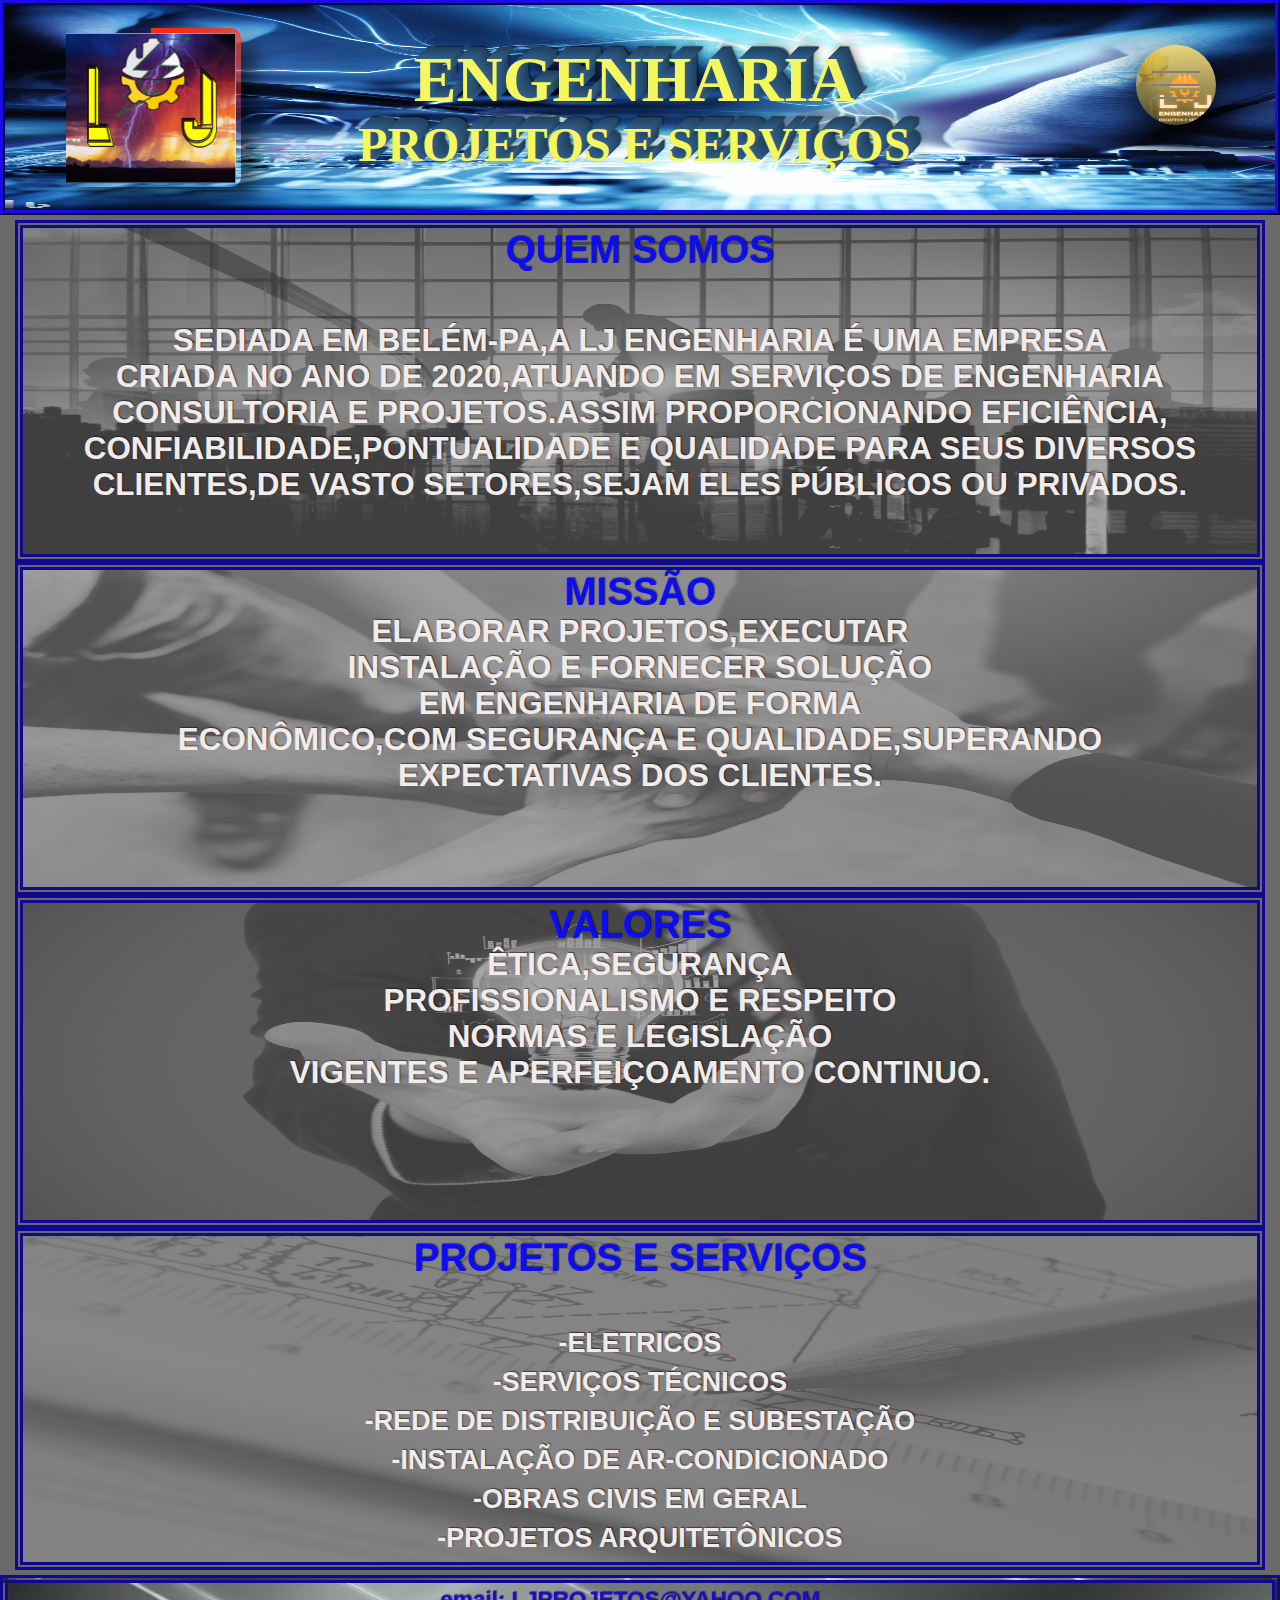
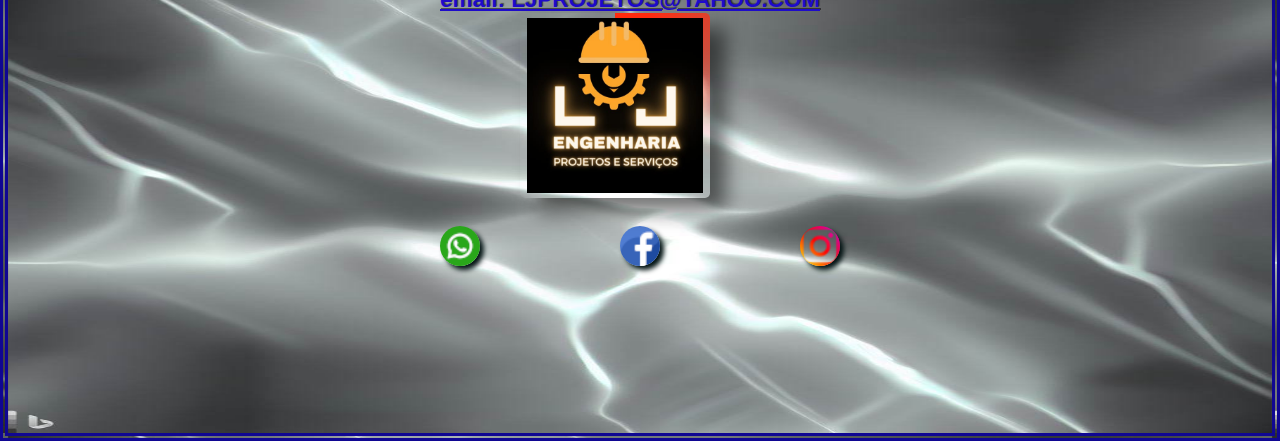
<file: index.html>
<!DOCTYPE html>
<html lang="pt-br">

<head>
    <meta charset="UTF-8">
    <meta http-equiv="X-UA-Compatible" content="IE=edge">
    <meta name="viewport" content="width=, initial-scale=1.0">
    <link rel="stylesheet" href="./stylesheet.css/stylesheet.css">
    <title>LJ ENGENHARIA</title>
</head>
<header class="cabeça">
    <div class="container">
        <section class="empresalogo">
            <figure class="logo">
                <img src="./img/logo sem letreiro.png" alt="logo" class="logo-pc">
                <img src="./img/logo mobile.jpeg" alt="logo" class="logo-mb">
            </figure>
        </section>
        <div class="empresa">
            <h1>ENGENHARIA</h1>
            <h2>PROJETOS E SERVIÇOS</h2>
        </div>

        <!-- hamburger -->
        <input type="checkbox" id="navi-toggle" class="checkbox" />
        <label for="navi-toggle" class="button">
            <span class="icon">&nbsp;</span>
        </label>
        <div class="background">&nbsp;</div>
        <nav class="nav">
            <ul class="list">
                <li class="item"> <a class="link"> HOME </a> </li>
                <li class="item"> <a href="./paginas/projetos.html"> SERVIÇOS </a> </li>
            </ul>
        </nav>
    </div>
</header>

<body class="corpoconteudo">
    <div class="conteiner-conteudo">

        <div class="conteudo-texto">
            <div class="titulo1">
                <h1>QUEM SOMOS</h1>
                <div class="paragrafo">
                    <h3>SEDIADA EM BELÉM-PA,A LJ ENGENHARIA É UMA EMPRESA<br>
                        CRIADA NO ANO DE 2020,ATUANDO EM SERVIÇOS DE ENGENHARIA<br>
                        CONSULTORIA E PROJETOS.ASSIM PROPORCIONANDO EFICIÊNCIA,<br>
                        CONFIABILIDADE,PONTUALIDADE E QUALIDADE PARA SEUS DIVERSOS<br>
                        CLIENTES,DE VASTO SETORES,SEJAM ELES PÚBLICOS OU PRIVADOS.
                    </h3>
                </div>
            </div>

            <ul>
                <div class="titulo2">
                    <li>
                        <h1>MISSÃO</h1>
                    </li>

                    <div class="paragafo1">
                        <li>
                            <h3> ELABORAR PROJETOS,EXECUTAR<br>
                                INSTALAÇÃO E FORNECER SOLUÇÃO<br>
                                EM ENGENHARIA DE FORMA<br>
                                ECONÔMICO,COM SEGURANÇA E QUALIDADE,SUPERANDO<br>
                                EXPECTATIVAS DOS CLIENTES.
                            </h3>
                        </li>
                    </div>
                </div>
            </ul>
            <ul>
                <div class="titulo3">
                    <li>
                        <h1>VALORES</h1>
                    </li>

                    <div class="paragrafos2">
                        <li>
                            <h3> ÊTICA,SEGURANÇA<br>
                                PROFISSIONALISMO E RESPEITO<br>
                                NORMAS E LEGISLAÇÃO<br>
                                VIGENTES E APERFEIÇOAMENTO CONTINUO.<br>
                            </h3>
                        </li>
                    </div>
                </div>
            </ul>
            <ul>
                <div class="titulo4">
                    <li>
                        <h1>PROJETOS E SERVIÇOS</h1>
                    </li>

                    <div class="paragrafos3">
                        <li>
                            <h3>-ELETRICOS</h3>
                        </li>
                        <li>
                            <h3>-SERVIÇOS TÉCNICOS</h3>
                        </li>
                        <li>
                            <h3>-REDE DE DISTRIBUIÇÃO E SUBESTAÇÃO</h3>
                        </li>
                        <li>
                            <h3>-INSTALAÇÃO DE AR-CONDICIONADO</h3>
                        </li>
                        <li>
                            <h3>-OBRAS CIVIS EM GERAL</h3>
                        </li>
                        <li>
                            <h3>-PROJETOS ARQUITETÔNICOS</h3>
                        </li>
                    </div>
                </div>
            </ul>
        </div>
</body>
<footer class="todorodape">
    <section class="rodape">
        <div class="textorodape">
            <h3>email: LJPROJETOS@YAHOO.COM</h3>
            <section class="fotorodape">
                <figure class="fotodope"><img src="./img/logo mobile.jpeg" alt=""></figure>
            </section>
        </div>
        <ul class="menurodape">
            <li><a href="https://api.whatsapp.com/send?phone=5591987169996&text=FAÇA%20SEU%20SEUO%20EM%20%20ORÇAMENTO%20ENTRAR%20EM%20CONTATO"
                    target="_blank"><img src="./img/whatsapp.png" alt="whatsapp"></a></li>
            <li><a href="https://www.facebook.com/LJ.Engenharia.Projetos" target="_blank"><img src="./img/facebook.png" alt="facebook"></a></li>
            <li><a href="https://www.instagram.com/l.jengenharia/" target="_blank"><img src="./img/instagram.png" alt="instagram"></a></li>
        </ul>
    </section>
    <section class="gps">
        <iframe src="https://www.google.com/maps/embed?pb=!1m14!1m8!1m3!1d15954.857396900985!2d-48.4339587!3d-1.347876!3m2!1i1024!2i768!4f13.1!3m3!1m2!1s0x92a46051774f4bc1%3A0xa17b91b9a7594c30!2sCondom%C3%ADnio%20Neo%20Fiori!5e0!3m2!1spt-BR!2sbr!4v1695484118354!5m2!1spt-BR!2sbr" width="300" height="150" style="border:0;" allowfullscreen="" loading="lazy" referrerpolicy="no-referrer-when-downgrade"><section"border-style;double"></iframe>
    </section>
</footer>
</div>

</html>
</file>
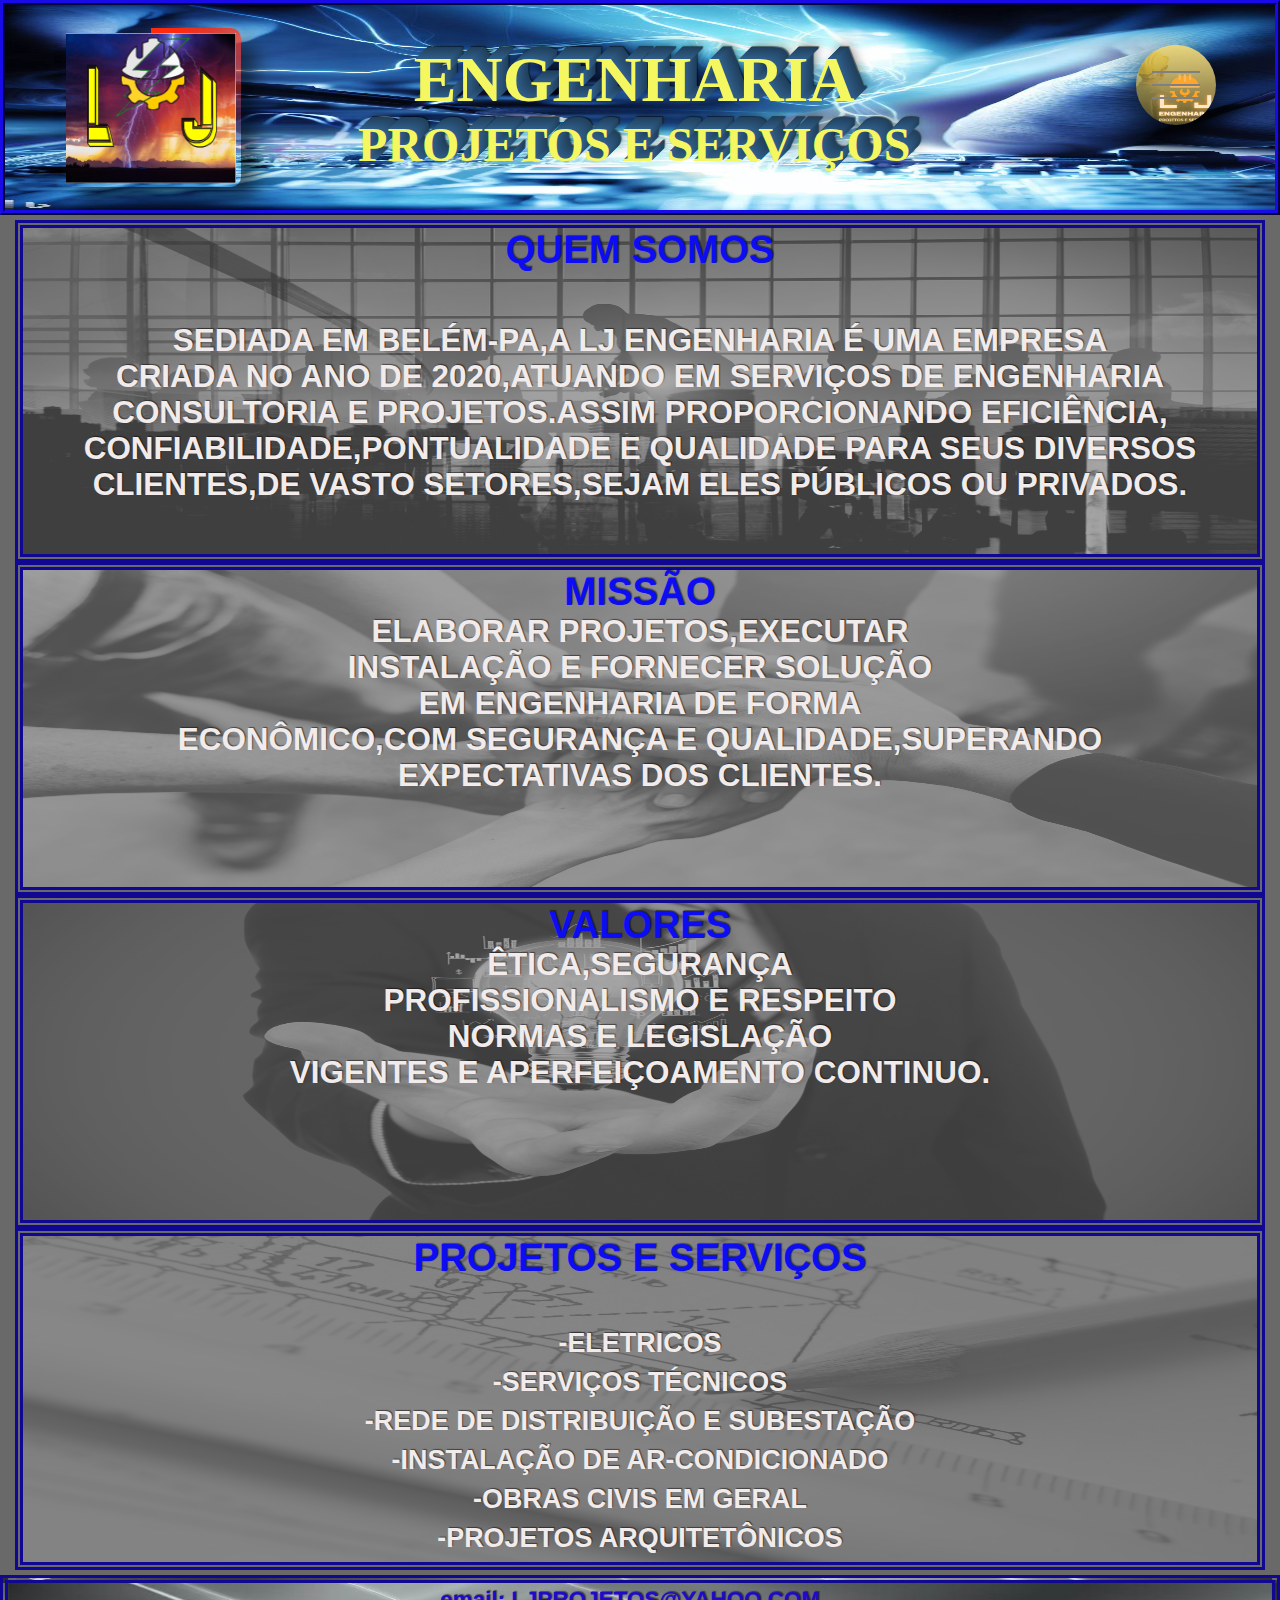
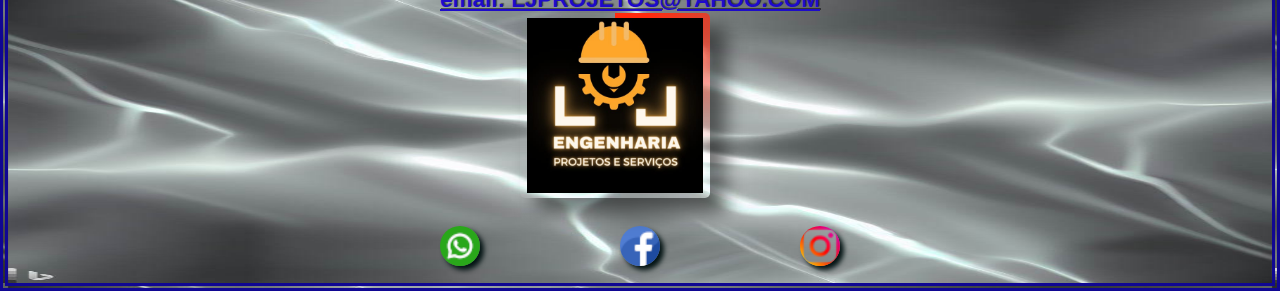
<file: ljengenharia-main/ljengenharia-main/index.html>
<!DOCTYPE html>
<html lang="pt-br">

<head>
    <meta charset="UTF-8">
    <meta http-equiv="X-UA-Compatible" content="IE=edge">
    <meta name="viewport" content="width=, initial-scale=1.0">
    <link rel="stylesheet" href="./stylesheet.css/stylesheet.css">
    <title>LJ ENGENHARIA</title>
</head>
<header class="cabeça">
    <div class="container">
        <section class="empresalogo">
            <figure class="logo">
                <img src="./img/logo sem letreiro.png" alt="logo" class="logo-pc">
                <img src="./img/logo mobile.jpeg" alt="logo" class="logo-mb">
            </figure>
        </section>
        <div class="empresa">
            <h1>ENGENHARIA</h1>
            <h2>PROJETOS E SERVIÇOS</h2>
        </div>

        <!-- hamburger -->
        <input type="checkbox" id="navi-toggle" class="checkbox" />
        <label for="navi-toggle" class="button">
            <span class="icon">&nbsp;</span>
        </label>
        <div class="background">&nbsp;</div>
        <nav class="nav">
            <ul class="list">
                <li class="item"> <a class="link"> HOME </a> </li>
                <li class="item"> <a href="./paginas/projetos.html"> SERVIÇOS </a> </li>
            </ul>
        </nav>
    </div>
</header>

<body class="corpoconteudo">
    <div class="conteiner-conteudo">

        <div class="conteudo-texto">
            <div class="titulo1">
                <h1>QUEM SOMOS</h1>
                <div class="paragrafo">
                    <h3>SEDIADA EM BELÉM-PA,A LJ ENGENHARIA É UMA EMPRESA<br>
                        CRIADA NO ANO DE 2020,ATUANDO EM SERVIÇOS DE ENGENHARIA<br>
                        CONSULTORIA E PROJETOS.ASSIM PROPORCIONANDO EFICIÊNCIA,<br>
                        CONFIABILIDADE,PONTUALIDADE E QUALIDADE PARA SEUS DIVERSOS<br>
                        CLIENTES,DE VASTO SETORES,SEJAM ELES PÚBLICOS OU PRIVADOS.
                    </h3>
                </div>
            </div>

            <ul>
                <div class="titulo2">
                    <li>
                        <h1>MISSÃO</h1>
                    </li>

                    <div class="paragafo1">
                        <li>
                            <h3> ELABORAR PROJETOS,EXECUTAR<br>
                                INSTALAÇÃO E FORNECER SOLUÇÃO<br>
                                EM ENGENHARIA DE FORMA<br>
                                ECONÔMICO,COM SEGURANÇA E QUALIDADE,SUPERANDO<br>
                                EXPECTATIVAS DOS CLIENTES.
                            </h3>
                        </li>
                    </div>
                </div>
            </ul>
            <ul>
                <div class="titulo3">
                    <li>
                        <h1>VALORES</h1>
                    </li>

                    <div class="paragrafos2">
                        <li>
                            <h3> ÊTICA,SEGURANÇA<br>
                                PROFISSIONALISMO E RESPEITO<br>
                                NORMAS E LEGISLAÇÃO<br>
                                VIGENTES E APERFEIÇOAMENTO CONTINUO.<br>
                            </h3>
                        </li>
                    </div>
                </div>
            </ul>
            <ul>
                <div class="titulo4">
                    <li>
                        <h1>PROJETOS E SERVIÇOS</h1>
                    </li>

                    <div class="paragrafos3">
                        <li>
                            <h3>-ELETRICOS</h3>
                        </li>
                        <li>
                            <h3>-SERVIÇOS TÉCNICOS</h3>
                        </li>
                        <li>
                            <h3>-REDE DE DISTRIBUIÇÃO E SUBESTAÇÃO</h3>
                        </li>
                        <li>
                            <h3>-INSTALAÇÃO DE AR-CONDICIONADO</h3>
                        </li>
                        <li>
                            <h3>-OBRAS CIVIS EM GERAL</h3>
                        </li>
                        <li>
                            <h3>-PROJETOS ARQUITETÔNICOS</h3>
                        </li>
                    </div>
                </div>
            </ul>
        </div>
</body>
<footer class="todorodape">
    <section class="rodape">
        <div class="textorodape">
            <h3>email: LJPROJETOS@YAHOO.COM</h3>
            <section class="fotorodape">
                <figure class="fotodope"><img src="./img/logo mobile.jpeg" alt=""></figure>
            </section>
        </div>
        <ul class="menurodape">
            <li><a href="https://api.whatsapp.com/send?phone=5591987169996&text=FAÇA%20SEU%20SEUO%20EM%20%20ORÇAMENTO%20ENTRAR%20EM%20CONTATO"
                    target="_blank"><img src="./img/whatsapp.png" alt="whatsapp"></a></li>
            <li><a href="https://www.facebook.com/LJ.Engenharia.Projetos" target="_blank"><img src="./img/facebook.png" alt="facebook"></a></li>
            <li><a href="https://www.instagram.com/l.jengenharia/" target="_blank"><img src="./img/instagram.png" alt="instagram"></a></li>
        </ul>
    </section>
</footer>
</div>

</html>
</file>
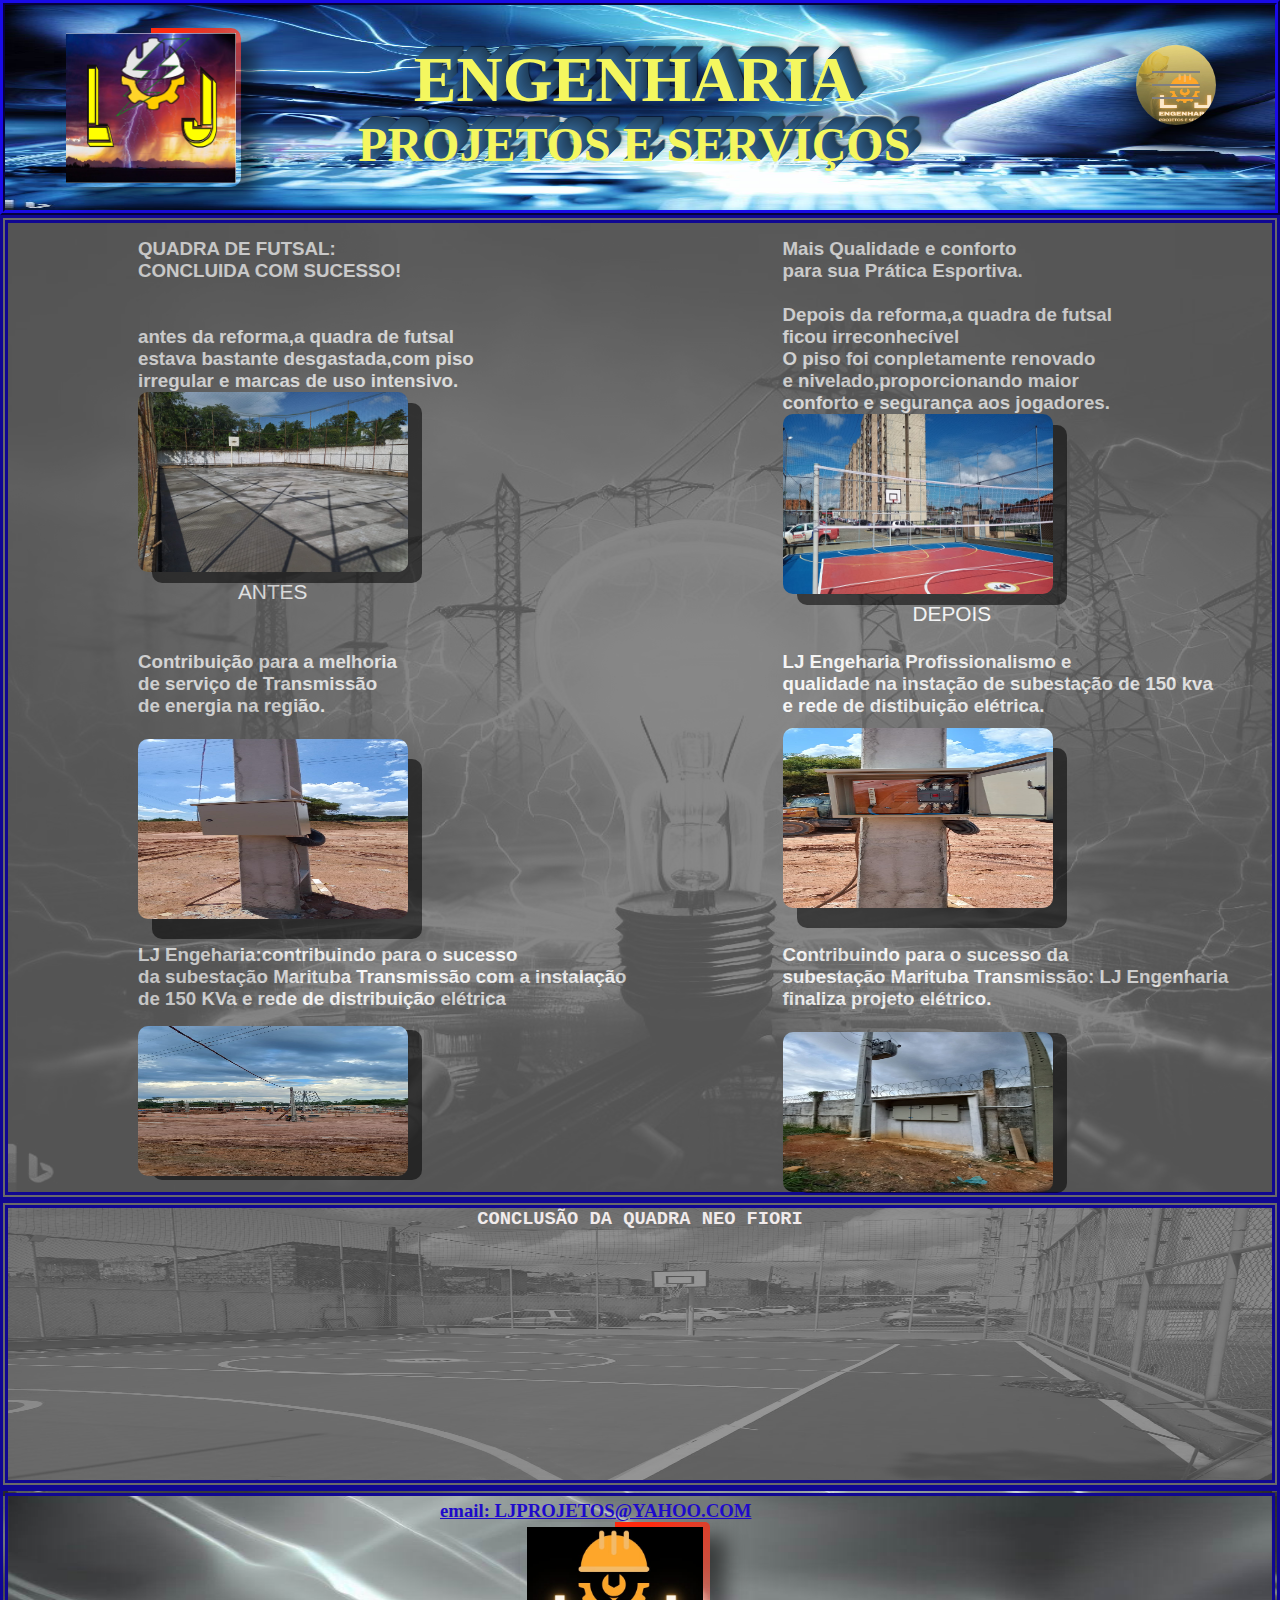
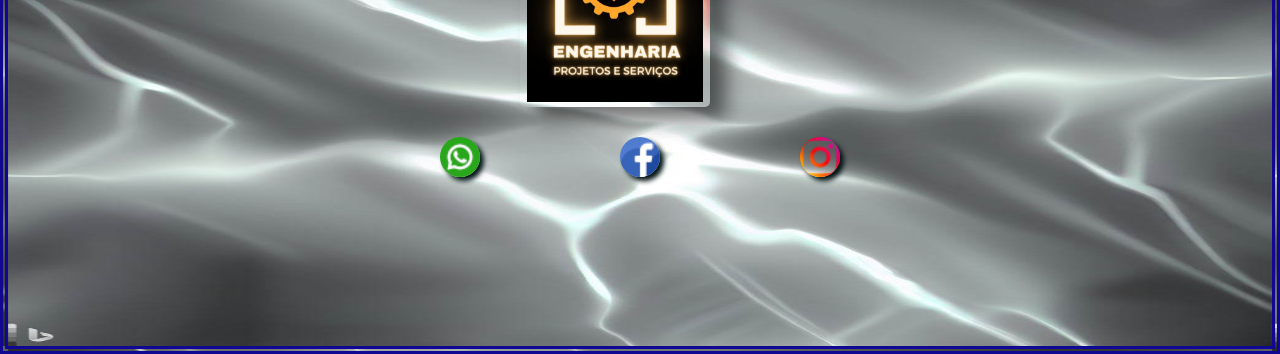
<file: paginas/projetos.html>
<!DOCTYPE html>
<html lang="pt-br">

<head>
    <meta charset="UTF-8">
    <meta http-equiv="X-UA-Compatible" content="IE=edge">
    <meta name="viewport" content="width=, initial-scale=1.0">
    <link rel="stylesheet" href="../stylesheet.css/stylesheet.css">
    <title>LJ ENGENHARIA</title>
</head>
<header class="cabeça">
    <div class="container">
        <section class="empresalogo">
            <figure class="logo">
                <img src="../img/logo sem letreiro.png" alt="logo" class="logo-pc">
                <img src="../img/logo mobile.jpeg" alt="logo" class="logo-mb">
            </figure>
        </section>
        <div class=" empresa">
            <h1>ENGENHARIA</h1>
            <h2>PROJETOS E SERVIÇOS</h2>
        </div>

        <!-- hamburger -->
        <input type="checkbox" id="navi-toggle" class="checkbox" />
        <label for="navi-toggle" class="button">
            <span class="icon">&nbsp;</span>
        </label>
        <div class="background">&nbsp;</div>

        <nav class="nav">
            <ul class="list">
                <li class="item"> <a href="../index.html"> HOME </a> </li>
                <li class="item"> <a class="link"> SERVIÇOS </a> </li>
            </ul>
        </nav>
    </div>
</header>

<body class="corpoconteudo">
    <section class="projetos">
        <div class="textosprojetos1">
            <h3> QUADRA DE FUTSAL:<br>
                CONCLUIDA COM SUCESSO!<br>
                <br>
                <br>
                antes da reforma,a quadra de futsal<br>
                estava bastante desgastada,com piso <br>
                irregular e marcas de uso intensivo.
            </h3>
            <figure>
                <img src="../img/quadra1.jpeg" id="semarituba1">
                <figcaption id="quadra1">ANTES</figcaption>
            </figure>
        </div>
        <div class="textosprojetos2">
            <h3> Mais Qualidade e conforto <br>
                para sua Prática Esportiva.<br>
                <br>
                Depois da reforma,a quadra de futsal <br>
                ficou irreconhecível <br>
                O piso foi conpletamente renovado <br>
                e nivelado,proporcionando maior<br>
                conforto e segurança aos jogadores.
            </h3>
            <figure>
                <img src="../img/se marituba 1.jpeg" id="semarituba2">
                <figcaption id="quadra2">DEPOIS</figcaption>
            </figure>
        </div>
        <div class="textosprojetos3">
            <h3> Contribuição para a melhoria <br>
                de serviço de Transmissão <br>
                de energia na região.
                <BR></BR>
            </h3>
            <figure>
                <img src="../img/QUADRO2.jpeg" id="semarituba3">
            </figure>
        </div>
        <div class="textosprojetos4">
            <h3> LJ Engeharia Profissionalismo e <br>
                qualidade na instação de subestação de 150 kva <br>
                e rede de distibuição elétrica.
            </h3>
            <figure>
                <img src="../img/QUADRO1.jpeg" id="semarituba4">
            </figure>
        </div>
        <div class="textosprojetos5">
            <h3>LJ Engeharia:contribuindo para o sucesso<br>
                da subestação Marituba Transmissão com a instalação<br>
                de 150 KVa e rede de distribuição elétrica
            </h3>
            <figure>
                <img src="../img/contrução subestção1.jpeg" id="semarituba5">
            </figure>
        </div>
        <div class="textosprojetos6">
            <h3>Contribuindo para o sucesso da <br>
                subestação Marituba Transmissão:
                LJ Engenharia finaliza projeto elétrico.
                <BR></BR>
            </h3>
            <figure>
                <img src="../img/subestação2.jpeg" id="semarituba6">
            </figure>
        </div>
    </section>

    <section class="videosjl">
        <div class="textovideo">
            <h3>CONCLUSÃO DA QUADRA NEO FIORI</h3>
        </div>
        <iframe
            src="https://player.vimeo.com/video/812796360?h=178e196ac8&amp;badge=0&amp;autopause=0&amp;player_id=0&amp;app_id=58479"
            width="352" height="250" frameborder="0" allow="autoplay; fullscreen; picture-in-picture" allowfullscreen
            title="WhatsApp Video 2023-03-29 at 09.52.02"></iframe>
    </section>
</body>
<footer class="todorodape">
    <section class="rodape">
        <div class="textorodape">
            <h3>email: LJPROJETOS@YAHOO.COM</h3>
            <section class="fotorodape">
                <figure class="fotodope"><img src="../img/logo mobile.jpeg" alt=""></figure>
            </section>
        </div>
        <ul class="menurodape">
            <li><a href="https://api.whatsapp.com/send?phone=5591987169996&text=FAÇA%20SEU%20SEUO%20EM%20%20ORÇAMENTO%20ENTRAR%20EM%20CONTATO"
                    target="_blank"><img src="../img/whatsapp.png" alt="whatsapp"></a></li>
            <li><a href="https://www.facebook.com/LJ.Engenharia.Projetos" target="_blank"><img src="../img/facebook.png" alt="facebook"></a></li>
            <li><a href="https://www.instagram.com/l.jengenharia/" target="_blank"><img src="../img/instagram.png" alt="instagram"></a></li>
        </ul>
    </section>
    <section class="gps">
        <iframe src="https://www.google.com/maps/embed?pb=!1m14!1m8!1m3!1d15954.857396900985!2d-48.4339587!3d-1.347876!3m2!1i1024!2i768!4f13.1!3m3!1m2!1s0x92a46051774f4bc1%3A0xa17b91b9a7594c30!2sCondom%C3%ADnio%20Neo%20Fiori!5e0!3m2!1spt-BR!2sbr!4v1695484118354!5m2!1spt-BR!2sbr" width="300" height="" style="border:0;" allowfullscreen="" loading="lazy" referrerpolicy="no-referrer-when-downgrade"></iframe>
    </section>
</footer>
</div>
</html>
</file>
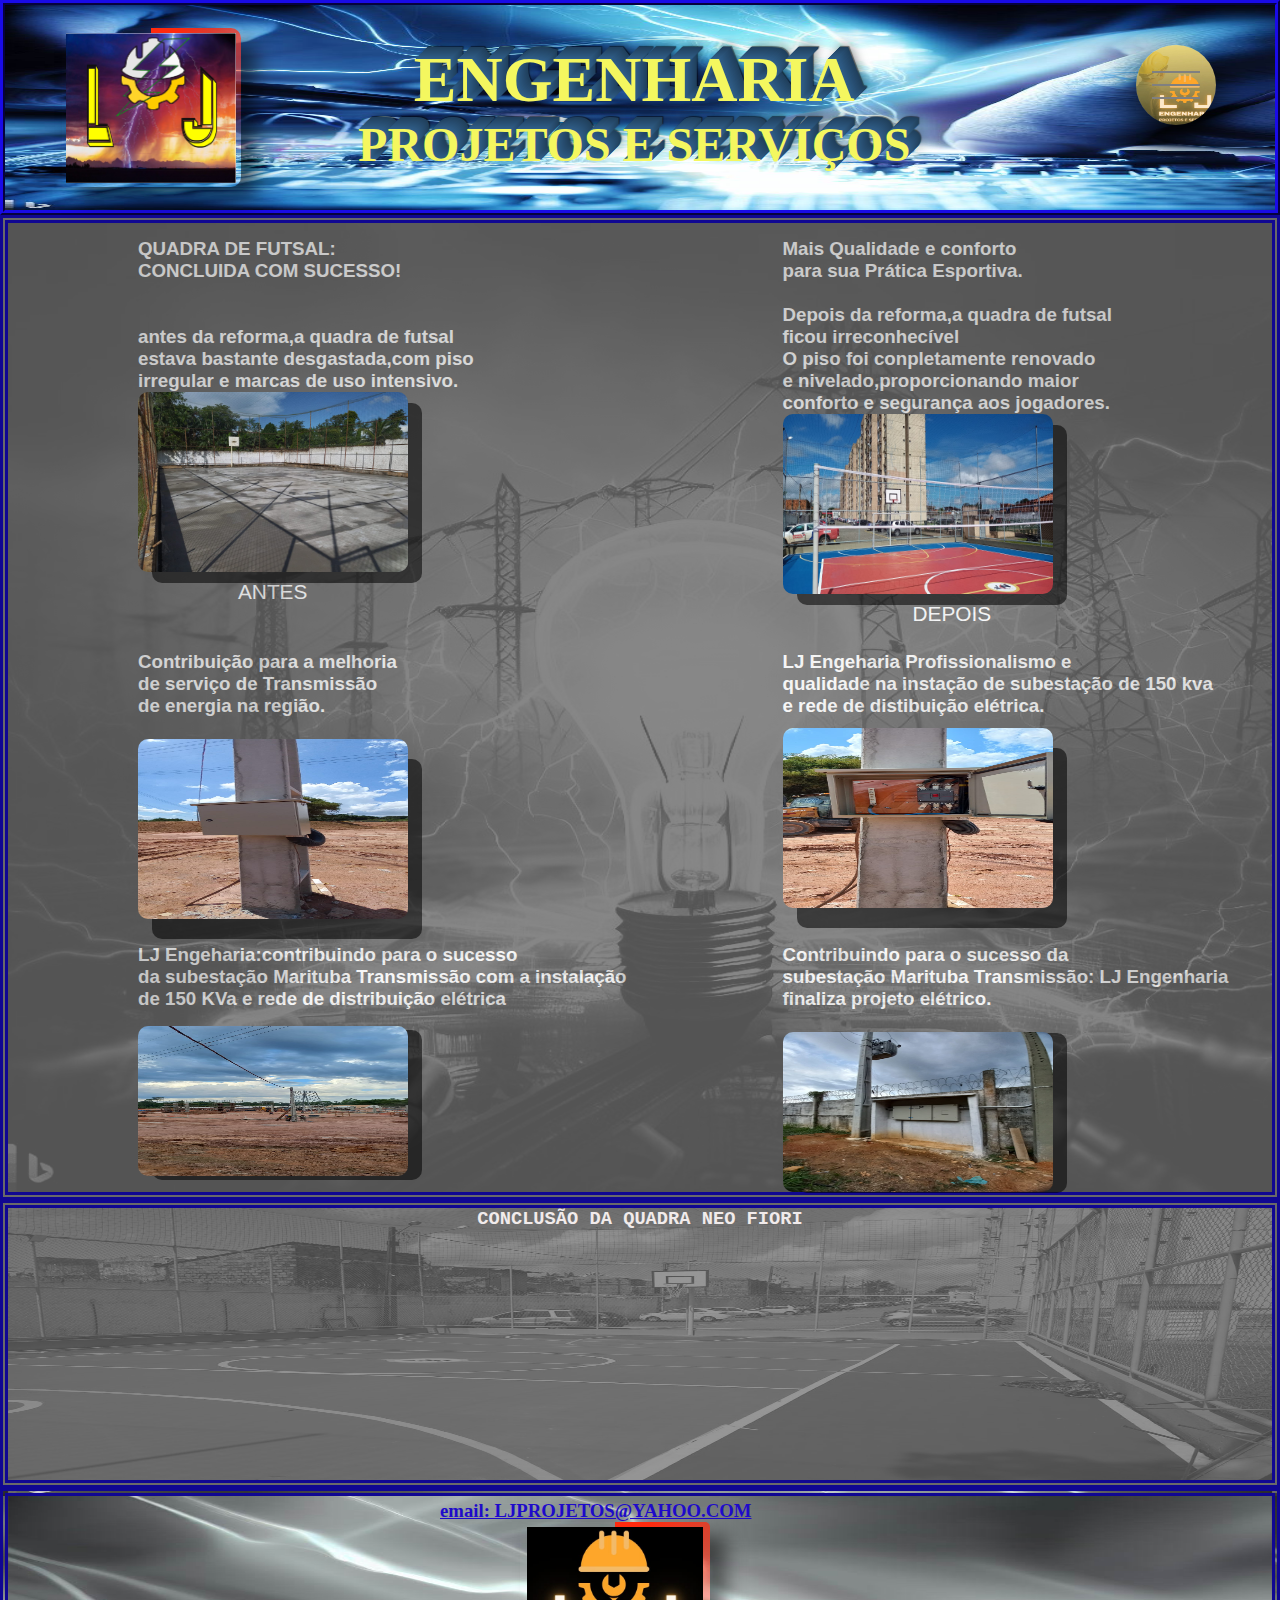
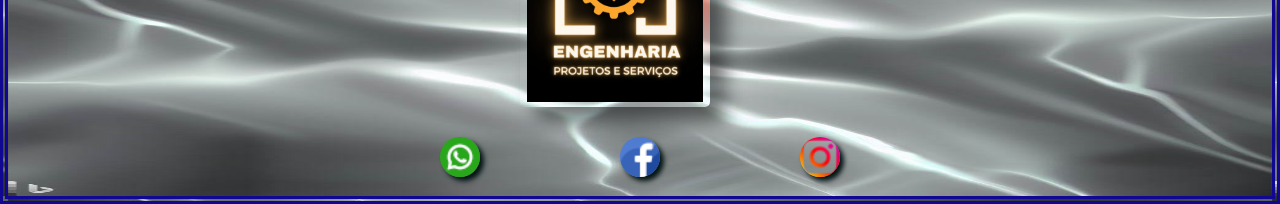
<file: ljengenharia-main/ljengenharia-main/paginas/projetos.html>
<!DOCTYPE html>
<html lang="pt-br">

<head>
    <meta charset="UTF-8">
    <meta http-equiv="X-UA-Compatible" content="IE=edge">
    <meta name="viewport" content="width=, initial-scale=1.0">
    <link rel="stylesheet" href="../stylesheet.css/stylesheet.css">
    <title>LJ ENGENHARIA</title>
</head>
<header class="cabeça">
    <div class="container">
        <section class="empresalogo">
            <figure class="logo">
                <img src="../img/logo sem letreiro.png" alt="logo" class="logo-pc">
                <img src="../img/logo mobile.jpeg" alt="logo" class="logo-mb">
            </figure>
        </section>
        <div class=" empresa">
            <h1>ENGENHARIA</h1>
            <h2>PROJETOS E SERVIÇOS</h2>
        </div>

        <!-- hamburger -->
        <input type="checkbox" id="navi-toggle" class="checkbox" />
        <label for="navi-toggle" class="button">
            <span class="icon">&nbsp;</span>
        </label>
        <div class="background">&nbsp;</div>

        <nav class="nav">
            <ul class="list">
                <li class="item"> <a href="../index.html"> HOME </a> </li>
                <li class="item"> <a class="link"> SERVIÇOS </a> </li>
            </ul>
        </nav>
    </div>
</header>

<body class="corpoconteudo">
    <section class="projetos">
        <div class="textosprojetos1">
            <h3> QUADRA DE FUTSAL:<br>
                CONCLUIDA COM SUCESSO!<br>
                <br>
                <br>
                antes da reforma,a quadra de futsal<br>
                estava bastante desgastada,com piso <br>
                irregular e marcas de uso intensivo.
            </h3>
            <figure>
                <img src="../img/quadra1.jpeg" id="semarituba1">
                <figcaption id="quadra1">ANTES</figcaption>
            </figure>
        </div>
        <div class="textosprojetos2">
            <h3> Mais Qualidade e conforto <br>
                para sua Prática Esportiva.<br>
                <br>
                Depois da reforma,a quadra de futsal <br>
                ficou irreconhecível <br>
                O piso foi conpletamente renovado <br>
                e nivelado,proporcionando maior<br>
                conforto e segurança aos jogadores.
            </h3>
            <figure>
                <img src="../img/se marituba 1.jpeg" id="semarituba2">
                <figcaption id="quadra2">DEPOIS</figcaption>
            </figure>
        </div>
        <div class="textosprojetos3">
            <h3> Contribuição para a melhoria <br>
                de serviço de Transmissão <br>
                de energia na região.
                <BR></BR>
            </h3>
            <figure>
                <img src="../img/QUADRO2.jpeg" id="semarituba3">
            </figure>
        </div>
        <div class="textosprojetos4">
            <h3> LJ Engeharia Profissionalismo e <br>
                qualidade na instação de subestação de 150 kva <br>
                e rede de distibuição elétrica.
            </h3>
            <figure>
                <img src="../img/QUADRO1.jpeg" id="semarituba4">
            </figure>
        </div>
        <div class="textosprojetos5">
            <h3>LJ Engeharia:contribuindo para o sucesso<br>
                da subestação Marituba Transmissão com a instalação<br>
                de 150 KVa e rede de distribuição elétrica
            </h3>
            <figure>
                <img src="../img/contrução subestção1.jpeg" id="semarituba5">
            </figure>
        </div>
        <div class="textosprojetos6">
            <h3>Contribuindo para o sucesso da <br>
                subestação Marituba Transmissão:
                LJ Engenharia finaliza projeto elétrico.
                <BR></BR>
            </h3>
            <figure>
                <img src="../img/subestação2.jpeg" id="semarituba6">
            </figure>
        </div>
    </section>

    <section class="videosjl">
        <div class="textovideo">
            <h3>CONCLUSÃO DA QUADRA NEO FIORI</h3>
        </div>
        <iframe
            src="https://player.vimeo.com/video/812796360?h=178e196ac8&amp;badge=0&amp;autopause=0&amp;player_id=0&amp;app_id=58479"
            width="352" height="250" frameborder="0" allow="autoplay; fullscreen; picture-in-picture" allowfullscreen
            title="WhatsApp Video 2023-03-29 at 09.52.02"></iframe>
    </section>
</body>
<footer class="todorodape">
    <section class="rodape">
        <div class="textorodape">
            <h3>email: LJPROJETOS@YAHOO.COM</h3>
            <section class="fotorodape">
                <figure class="fotodope"> <img src="../img/logo mobile.jpeg" alt=""></figure>
            </section>
        </div>
        <ul class="menurodape">
            <li><a href="https://api.whatsapp.com/send?phone=5591987169996&text=FAÇA%20SEU%20SEUO%20EM%20%20ORÇAMENTO%20ENTRAR%20EM%20CONTATO"
                    target="_blank"><img src="../img/whatsapp.png" alt="whatsapp"></a></li>

            <li><a href="https://www.facebook.com/LJ.Engenharia.Projetos" target="_blank"><img src="../img/facebook.png" alt="facebook"></a></li>
            <li><a href="https://www.instagram.com/l.jengenharia/" target="_blank"><img src="../img/instagram.png" alt="instagram"></a></li>
        </ul>
    </section>
</footer>
</div>
</file>
<file: stylesheet.css/stylesheet.css>
* {
  margin: 0;
  padding: 0;
  box-sizing: border-box;
}


.cabeça {
  display: grid;
  max-width: 1300px;
  width: auto;
  height: 215px;
  margin: auto;
  
}

.corpoconteudo {
  max-width: 1300px;
  width: auto;
  height: 215px;
  margin: auto;
  background-color: dimgray;
}

.container {
  background-image: url("../img/foto\ header.jpg");
  background-size: 100% 100%;
  background-position:100% 100%;
  display: flex;
  border-width: 5px;
  border-style: ridge;
  Border-color: #100792;
  align-items: center;
  justify-content: center;
  
}

.empresalogo{
    display: flex;
    background-size: auto;
    width: 179px;
    height: 159px;
    box-shadow: 16px 14px 20px #0000008c;
    border-radius: 10px;
    position: relative;
    overflow: hidden;
    display: flex;
    justify-content: center;
    align-items: center;
}

.logo {
  display: flex;
  width: 170px;
  height: 150px;
  justify-content: center;
  z-index: 1;

}

.logo-pc {
  width: 100%;
  display: flex;
}

.logo-mb {
  display: none;
}

.empresalogo::before{
  content: "";
            background-image: conic-gradient(#ff2a0e 20deg,
                    transparent 120deg);
            width: 150%;
            height: 150%;
            position: absolute;
            animation: rotate 4s linear infinite;
}
@keyframes rotate {
  0% {
      transform: rotate(0deg);
  }

  100% {
      transform: rotate(-360deg);
  }
}


  
/*nome menu*/

/* hamburger */
.checkbox {
  display: none;
}

.button {
  position: relative;
  background-image:url("../img/foto\ menu.jpeg");
  background-size:100% 100%;
  height: 5rem;
  width: 5rem;
  border-radius: 50%;
  position: fixed;
  top: 5vh;
  right: 5vw;
  z-index: 2000;
  box-shadow: 0 1rem 3rem black;
  text-align: center;
  cursor: pointer;
}

.background {
  height: 4rem;
  width: 4rem;
  border-radius: 50%;
  position: fixed;
  top: 5.5vh;
  right: 5.5vw;
  background-image: radial-gradient(green, black);
  z-index: 1000;

  transition: transform 0.8s cubic-bezier(0.86, 0, 0.07, 1);
}


.nav {
  height: 100vh;
  position: fixed;
  top: 0;
  right: -60vw;
  z-index: 1500;
  opacity: 0;
  width: 0;
  transition: all 0.8s;
}

.list {
  position: absolute;
  top: 50%;
  left: 50%;
  transform: translate(-50%, -50%);
  list-style: none;
  text-align: center;
  width: 100%;
}

.item {
  margin: 1rem;
  font-size: 36px;
}

.link:link,
.link:visited {
  display: inline-block;
  font-size: 3rem;
  font-weight: 300;
  padding: 1rem 2rem;
  color: rgb(238, 61, 16);
  text-decoration: none;
  text-transform: uppercase;
  background-image:url("../img/logo\ sem\ letreiro.png");
  background-size: 220%;
  transition: all 0.4s;
}

.link:hover,
.link:active {
  color: lightgreen;
  cursor: pointer;
}

/* functionality */
.checkbox:checked~.background {
  transform: scale(80);
}

.checkbox:checked~.nav {
  opacity: 1;
  width: 100%;
  right: 0;
}

/* styling hamb ICON */
.icon {
  position: absolute;
  top: 50%;
  left: 50%;
  transform: translate(-50%, -50%);
}

.icon,
.icon::before,
.icon::after {
  width: 3rem;
  height: 2px;
  background-color: gray;
  display: inline-block;
}

.icon::before,
.icon::after {
  content: "";
  position: absolute;
  left: 0;
  transition: all 0.2s;
}

.icon::before {
  top: -0.8rem;
}

.icon::after {
  top: 0.8rem;
}

.button:hover icon:before {
  top: -1rem;
}

.button:hover icon::after {
  top: 1rem;
}

.checkbox:checked+.button .icon {
  background-color: transparent;
}

.checkbox:checked+.button .icon::before {
  top: 0;
  transform: rotate(135deg);
}

.checkbox:checked+.button .icon::after {
  top: 0;
  transform: rotate(-135deg);
}


.empresa {
  padding-right: 15%;
  width: 75%;
  position: relative;
  justify-content: right;
  margin: 1%;
  color: rgb(244, 247, 95);
  font-size: 2em;
  font-family: stencil, fantasy;
  font-weight: bold;
  text-align: center;
  text-shadow:
    1px -1px 0 #2f5d87,
    2px -2px 0 #2e5a83,
    3px -3px 0 #2d5880,
    4px -4px 0 #2b557c,
    5px -5px 0 #2a5378,
    6px -6px 0 #295074,
    7px -7px 0 #274d71,
    8px -8px 0 #264b6d,
    9px -9px 0 #254869,
    10px -10px 0 #234665,
    11px -11px 0 #224361,
    12px -12px 0 #21405e,
    13px -13px 12px rgba(0, 0, 0, 0.55),
    13px -13px 1px rgba(0, 0, 0, 0.5);
}

.conteiner-conteudo {
  list-style: none;
  color: #0d0df3;
  text-shadow: 1px -1px 1px rgba(0, 0, 0, 0.5);
  font-size: 1.2em;
  display: flex;
  flex-direction: column;
  justify-content: flex-start;
  font-family: 'Segoe UI', Tahoma, Geneva, Verdana, sans-serif;
  justify-content: space-between;
}

.conteudo-texto {
  justify-content: space-around;
  margin: 5px;
  padding: 0 10px;
  text-align: center;
  font-size: 1em;

}
/* INICIO DOS PARAGRAFOS*/
.titulo1 {
  display: grid;
  position: relative;
  height: 38vh;
  list-style: none;
  border-width: 8px;
  border-style: double;
  Border-color: #100792;

}
.titulo1::before {
  display: grid;
  content: "";
  position: absolute;
  width: 100%;
  height: 100%;
  background-image: url("../img/quem\ somos.jpg");
  background-size: 100% 100%;
  opacity: 0.4;
  z-index: -1;
}

.titulo2{
  position: relative;
  height: 37vh;
  list-style: none;
  color: #0d0df3;
  border-width: 8px;
  border-style: double;
  Border-color: #100792;
}

.titulo2::before {
  display: grid;
  content: "";
  position: absolute;
  width: 100%;
  height: 100%;
  background-image: url("../img/missão.jpg");
  background-size: 100% 100%;
  filter: grayscale(100%);
  opacity: 0.4;
  z-index: -1;
}

.titulo3 {
  position: relative;
  height: 37vh;
  list-style: none;
  color: #0d0df3;
  border-width: 8px;
  border-style: double;
  Border-color: #100792;
}

.titulo3::before {
  display: grid;
  content: "";
  position: absolute;
  width: 100%;
  height: 100%;
  background-image: url("../img/valores.jpg");
  background-size: 100% 100%;
  filter: grayscale(100%);
  opacity: 0.4;
  z-index: -1;
}

.titulo4 {
  display: grid;
  height: 38vh;
  position: relative;
  list-style: none;
  color: #0d0df3;
  border-width: 8px;
  border-style: double;
  Border-color: #100792;
}

.titulo4::before {
  display: grid;
  content: "";
  position: absolute;
  width: 100%;
  height: 100%;
  background-image: url("../img/projetos\ eletricos.png");
  background-size: 100% 100%;
  filter: grayscale(100%);
  opacity: 0.2;
  z-index: -1;
}

.paragrafo {
  font-family: Arial, Helvetica, sans-serif;
  display: flex;
  color: #f1ebeb;
  list-style: none;
  font-size: 1.4em;
  justify-content: center;
}

.paragafo1 {
  font-family: Arial, Helvetica, sans-serif;
  display: flex;
  color: #f1ebeb;
  list-style: none;
  font-size: 1.4em;
  justify-content: center;
}

.paragrafos2 {
  font-family: Arial, Helvetica, sans-serif;
  display: flex;
  color: #f1ebeb;
  list-style: none;
  font-size: 1.4em;
  justify-content: center;
}

.paragrafos3 {
  font-family: Arial, Helvetica, sans-serif;
  display: grid;
  color: #f1ebeb;
  list-style: none;
  font-size: 1.2em;
  justify-content: center;
}

/* inicio pagina projetos*/

.projetos{
  display: grid;
  font-family: Arial, Helvetica, sans-serif;
  color: #f7f7f7;
  position: relative;
  justify-content: center;
  grid-template-columns: 2fr 2fr;
  grid-gap:25px;
  border-width: 8px;
  border-style: double;
  Border-color: #100792;
  padding-top: 15px;
}

.projetos::before {
  display: grid;
  content: "";
  position: absolute;
  width: 100%;
  height: 100%;
  background-image: url("../img/foto\ corpo\ pagprojetos.png");
  background-size: 100% 100%;
  filter: grayscale(100%);
  opacity: 0.2;
}


/* area quadra 1*/
.textosprojetos1{
   padding-left: 130px;
}
/* FOTO QUADRA1 */
#semarituba1{
     display: flex;
     width:270px;
     height:180px; 
     border-radius:50%;
     box-shadow:  14px 11px #0000008c;
     border-radius: 10px;
     position: relative;
     overflow: hidden;
}

/*rodape foto quadra 1*/
#quadra1{
  padding-top: 8px;
  font-size: 1.30em;
  padding-left: 100px;
  color: #fafbfc;
}


/* area quadra 2*/
.textosprojetos2{
  display:grid;
  padding-left: 130px;
}

/*FOTO QUADRA2 */
#semarituba2{
  display: flex;
  width:270px;
  height:180px; 
  background-color: #0f13f0;
  border-radius:50%;
  box-shadow:  14px 11px #0000008c;
  border-radius: 10px;
  position: relative;
  overflow: hidden;
  display: flex;
  justify-content: center;
  align-items: center;
}

/*rodape foto quadra 2*/
#quadra2{
  padding-top: 8px;
  display: flex;
  font-size: 1.30em;
  padding-left: 130px;
  color: #fafbfc;
}

/* AREA   QUADRO 3 */
.textosprojetos3{
  display:grid;
  padding-left: 130px;
}
/* foto quadro 3*/
#semarituba3{
     display: flex;
     width:270px;
     height:180px; 
     background-color: #0f13f0;
     border-radius:50%;
     box-shadow:  14px 20px #0000008c;
     border-radius: 10px;
     position: relative;
     overflow: hidden;
     display: flex;
     justify-content: center;
     align-items: center;
}
/* area 4 */
.textosprojetos4{
  display:grid;
  padding-left: 130px;
}

/* foto 4 */
#semarituba4{
  display: flex;
  width:270px;
  height:180px; 
  background-color: #0f13f0;
  border-radius:50%;
  box-shadow:  14px 20px #0000008c;
  border-radius: 10px;
  position: relative;
  overflow: hidden;
  display: flex;
  justify-content: center;
  align-items: center;
}
/* area 5 */
.textosprojetos5{
  display:grid;
  padding-left: 130px;
}
/* foto 5 */
#semarituba5{
     display: flex;
     width:270px;
     height: 150px; 
     background-color: #0f13f0;
     border-radius:50%;
     box-shadow:  14px 4px #0000008c;
     border-radius: 10px;
     position: relative;
     overflow: hidden;
     display: flex;
     justify-content: center;
     align-items: center;
}
/* area foto 6 */
.textosprojetos6{
  display:grid;
  padding-left: 130px;
}
/* foto 6 */
#semarituba6{
  display: flex;
  width:270px;
  height:160px; 
  background-color: #0f13f0;
  border-radius:50%;
  box-shadow:  14px 1px #0000008c;
  border-radius: 10px;
  position: relative;
  overflow: hidden;
  display: flex;
  justify-content: center;
  align-items: center;
}
/* seção videos */

.videosjl{
  display: grid;
  position: relative;
  justify-content: center;
  width: 100%;
  border-width: 8px;
  border-style: double;
  Border-color: #100792;
}

.videosjl::before{
  display: grid;
  content: "";
  width: 100%;
  height: 100%;
  position: absolute;
  background-image: url("../img/se\ marituba\ 2.jpeg");
  background-size: 100% 100%;
  filter: grayscale(100%);
  opacity: 0.3;
  z-index: -1;
}

.textovideo{
  display: flex;
  font-family: 'Courier New', Courier, monospace;
  color: #f1ebeb;
  justify-content: center;
}


#video{
  width: 400px;
  height: 200px;
}

/*INICIO FOOTER*/

.mapa{
  display: grid;
  justify-content: center;
  padding-top:1%;
}


.rodape {
  list-style: none;
  height: 300px;
  display: grid;
  background-repeat: no-repeat;
  background-position: 50% 50%;
  background-size: cover;
  justify-content: center;
}


.textorodape{
  text-decoration: underline;
  padding-top: 1%;
  font-size: 1.0em;
  color: rgb(30, 11, 202);
  justify-content: center;
}

.fotorodape{
    left: 80px;
    display: flex;
    width: 190px;
    height: 185px;
    box-shadow: 16px 14px 20px #0000008c;
    border-radius: 5px;
    position: relative;
    overflow: hidden;
    display: flex;
    justify-content: center;
    align-items: center;
}

.fotodope{
  display: flex;
  width: 95%;
  height: 95%;
  justify-content: center;
  z-index: 1;
}
.fotorodape::before{
  content: "";
            background-image: conic-gradient(#ff2a0e 20deg,
                    transparent 120deg);
            width: 150%;
            height: 150%;
            position: absolute;
            animation: rotate 2s linear infinite;
}
@keyframes rotate {
  0% {
      transform: rotate(0deg);
  }

  100% {
      transform: rotate(-360deg);
  }
}
/* menu redes sociais*/
.menurodape {
  color: rgb(3, 19, 19);
  list-style: none;
  display: flex;
  justify-content: space-between;
  width: 400px;
  height: 30px;
}

/* foto redes sociais*/
.menurodape img{
  width: 40px;
  border-radius: 50%;
  box-shadow: 4px 4px 5px rgb(3, 19, 19);
  box-sizing: border-box;
}

.menurodape img:hover{
  border: 2px solid #d0f309;
  transform: translate(-7px,-7px);
  box-shadow: 8px 8px 10px rgb(3, 19, 19);
  transition: transform 0.5s, border 0.5s;
}

/* papel de parede rodape*/
.todorodape {
  background-image:url(../img/fundo\ rodape.jpg);
  background-size: 100% 100%;
  border-width: 8px;
  border-style: double;
  Border-color: #100792;
}

.gps{
  display:flex;
  justify-content: center;
}

/*
1 Pra dispositivos que têm uma largura mínima de 800 pixels.
10 Tablets, por exemplo.
 */
@media(max-width:800px){
  * {
    margin: 0;
    padding: 0;
    box-sizing: border-box;
  }
  
  
  .cabeça {
    display: grid;
    max-width: 800px;
    width: auto;
    height: 220px;
    margin: auto;
    
  }
  
  .corpoconteudo {
    max-width: 800px;
    width: auto;
    height: 215px;
    margin: auto;
    background-color: dimgray;
  }
  
  .container {
    background-image: url("../img/foto\ header.jpg");
    background-size: 100% 100%;
    background-position:100% 100%;
    display: flex;
    border-width: 5px;
    border-style: ridge;
    Border-color: #100792;
    align-items: center;
    justify-content: center;
    
  }
  
  .empresalogo{
      display: flex;
      background-size: auto;
      width: 124px;
      height: 130px;
      box-shadow: 16px 14px 20px #0000008c;
      border-radius: 10px;
      position: relative;
      overflow: hidden;
      display: flex;
      justify-content: center;
      align-items: center;
  }
  
  .logo {
    display: flex;
    width: 115px;
    height: 125px;
    justify-content: center;
    z-index: 1;
  
  }
  
  .logo-pc {
    width: 100%;
    display: flex;
  }
  
  .logo-mb {
    display: none;
  }
  
  .empresalogo::before{
    content: "";
              background-image: conic-gradient(#f52b08 20deg,
                      transparent 120deg);
              width: 150%;
              height: 150%;
              position: absolute;
              animation: rotate 4s linear infinite;
  }
  @keyframes rotate {
    0% {
        transform: rotate(0deg);
    }
  
    100% {
        transform: rotate(-360deg);
    }
  }
  
  
    
  /*nome menu*/
  
  /* hamburger */
  .checkbox {
    display: none;
  }
  
  .button {
    position: relative;
    background-image:url("../img/foto\ menu.jpeg");
    background-size:100% 100%;
    height: 5rem;
    width: 5rem;
    border-radius: 50%;
    position: fixed;
    top: 5vh;
    right: 5vw;
    z-index: 2000;
    box-shadow: 0 1rem 3rem black;
    text-align: center;
    cursor: pointer;
  }
  
  .background {
    height: 4rem;
    width: 4rem;
    border-radius: 50%;
    position: fixed;
    top: 5.5vh;
    right: 5.5vw;
    background-image: radial-gradient(green, black);
    z-index: 1000;
  
    transition: transform 0.8s cubic-bezier(0.86, 0, 0.07, 1);
  }
  
  
  .nav {
    height: 100vh;
    position: fixed;
    top: 0;
    right: -60vw;
    z-index: 1500;
    opacity: 0;
    width: 0;
    transition: all 0.8s;
  }
  
  .list {
    position: absolute;
    top: 50%;
    left: 50%;
    transform: translate(-50%, -50%);
    list-style: none;
    text-align: center;
    width: 100%;
  }
  
  .item {
    margin: 1rem;
    font-size: 36px;
  }
  
  .link:link,
  .link:visited {
    display: inline-block;
    font-size: 3rem;
    font-weight: 300;
    padding: 1rem 2rem;
    color: rgb(238, 61, 16);
    text-decoration: none;
    text-transform: uppercase;
    background-image:url("../img/logo\ sem\ letreiro.png");
    background-size: 220%;
    transition: all 0.4s;
  }
  
  .link:hover,
  .link:active {
    color: lightgreen;
    cursor: pointer;
  }
  
  /* functionality */
  .checkbox:checked~.background {
    transform: scale(80);
  }
  
  .checkbox:checked~.nav {
    opacity: 1;
    width: 100%;
    right: 0;
  }
  
  /* styling hamb ICON */
  .icon {
    position: absolute;
    top: 50%;
    left: 50%;
    transform: translate(-50%, -50%);
  }
  
  .icon,
  .icon::before,
  .icon::after {
    width: 3rem;
    height: 2px;
    background-color: gray;
    display: inline-block;
  }
  
  .icon::before,
  .icon::after {
    content: "";
    position: absolute;
    left: 0;
    transition: all 0.2s;
  }
  
  .icon::before {
    top: -0.8rem;
  }
  
  .icon::after {
    top: 0.8rem;
  }
  
  .button:hover icon:before {
    top: -1rem;
  }
  
  .button:hover icon::after {
    top: 1rem;
  }
  
  .checkbox:checked+.button .icon {
    background-color: transparent;
  }
  
  .checkbox:checked+.button .icon::before {
    top: 0;
    transform: rotate(135deg);
  }
  
  .checkbox:checked+.button .icon::after {
    top: 0;
    transform: rotate(-135deg);
  }
  
  
  .empresa {
    padding-right: 15%;
    width: 75%;
    position: relative;
    justify-content: right;
    margin: 1%;
    color: rgb(244, 247, 95);
    font-size: 1.60em;
    font-family: stencil, fantasy;
    font-weight: bold;
    text-align: center;
    text-shadow:
      1px -1px 0 #2f5d87,
      2px -2px 0 #2e5a83,
      3px -3px 0 #2d5880,
      4px -4px 0 #2b557c,
      5px -5px 0 #2a5378,
      6px -6px 0 #295074,
      7px -7px 0 #274d71,
      8px -8px 0 #264b6d,
      9px -9px 0 #254869,
      10px -10px 0 #234665,
      11px -11px 0 #224361,
      12px -12px 0 #21405e,
      13px -13px 12px rgba(0, 0, 0, 0.55),
      13px -13px 1px rgba(0, 0, 0, 0.5);
  }
  
  .conteiner-conteudo {
    list-style: none;
    text-shadow: 1px -1px 1px rgba(0, 0, 0, 0.5);
    font-size: 1em;
    display: flex;
    flex-direction: column;
    justify-content: flex-start;
    font-family: 'Segoe UI', Tahoma, Geneva, Verdana, sans-serif;
    justify-content: space-between;
  }
  
  .conteudo-texto {
    justify-content: space-around;
    margin: 5px;
    padding: 0 10px;
    text-align: center;
    font-size: 1em;
  
  }
  /* INICIO DOS PARAGRAFOS*/

  .titulo1 {
    display: grid;
    position: relative;
    height: 29vh;
    list-style: none;
    border-width: 8px;
    border-style: double;
    Border-color: #100792;
  
  }
  .titulo1::before {
    display: grid;
    content: "";
    position: absolute;
    width: 100%;
    height: 100%;
    background-image: url("../img/quem\ somos.jpg");
    background-size: 100% 100%;
    opacity: 0.4;
    z-index: -1;
  }
  
  .titulo2{
    position: relative;
    height: 22vh;
    list-style: none;
    color: #0d0df3;
    border-width: 8px;
    border-style: double;
    Border-color: #100792;
  }
  
  .titulo2::before {
    display: grid;
    content: "";
    position: absolute;
    width: 100%;
    height: 100%;
    background-image: url("../img/missão.jpg");
    background-size: 100% 100%;
    filter: grayscale(100%);
    opacity: 0.4;
    z-index: -1;
  }
  
  .titulo3 {
    position: relative;
    height: 20vh;
    list-style: none;
    color: #0d0df3;
    border-width: 8px;
    border-style: double;
    Border-color: #100792;
  }
  
  .titulo3::before {
    display: grid;
    content: "";
    position: absolute;
    width: 100%;
    height: 100%;
    background-image: url("../img/valores.jpg");
    background-size: 100% 100%;
    filter: grayscale(100%);
    opacity: 0.4;
    z-index: -1;
  }
  
  .titulo4 {
    display: grid;
    height: 20vh;
    position: relative;
    list-style: none;
    color: #0d0df3;
    border-width: 8px;
    border-style: double;
    Border-color: #100792;
  }
  
  .titulo4::before {
    display: grid;
    content: "";
    position: absolute;
    width: 100%;
    height: 100%;
    background-image: url("../img/projetos\ eletricos.png");
    background-size: 100% 100%;
    filter: grayscale(100%);
    opacity: 0.2;
    z-index: -1;
  }
  
  
  .paragrafo {
    font-family: Arial, Helvetica, sans-serif;
    display: flex;
    color: #f1ebeb;
    list-style: none;
    font-size: 1.4em;
    justify-content: center;
  }
  
  .paragafo1 {
    font-family: Arial, Helvetica, sans-serif;
    display: flex;
    color: #f1ebeb;
    list-style: none;
    font-size: 1.4em;
    justify-content: center;
  }
  
  .paragrafos2 {
    font-family: Arial, Helvetica, sans-serif;
    display: flex;
    color: #f1ebeb;
    list-style: none;
    font-size: 1.4em;
    justify-content: center;
  }
  
  .paragrafos3 {
    font-family: Arial, Helvetica, sans-serif;
    display: grid;
    color: #f1ebeb;
    list-style: none;
    font-size: 1.4em;
    justify-content: center;
  }
  
  /* inicio pagina projetos*/
  
  .projetos{
    display: grid;
    font-family: Arial, Helvetica, sans-serif;
    font-size: 1.20;
    color: #f3eded;
    position: relative;
    justify-content: center;
    grid-template-columns: 2fr 2fr;
    grid-gap:25px;
    border-width: 8px;
    border-style: double;
    Border-color: #100792;
    padding-top: 15px;
  }
  
  .projetos::before {
    display: grid;
    content: "";
    position: absolute;
    width: 100%;
    height: 100%;
    background-image: url("../img/foto\ corpo\ pagprojetos.png");
    background-size: 100% 100%;
    filter: grayscale(100%);
    opacity: 0.2;
  }
  
  
  /* area quadra 1*/
  .textosprojetos1{
     padding-left: 130px;
  }
  /* FOTO QUADRA1 */
  #semarituba1{
       display: flex;
       width:250px;
       width:226px;
       border-radius:50%;
       box-shadow:  14px 11px #0000008c;
       border-radius: 10px;
       position: relative;
       overflow: hidden;
  }
  
  /*rodape foto quadra 1*/
  #quadra1{
    padding-top: 8px;
    font-size: 1.30em;
    padding-left: 100px;
    color: #fafbfc;
  }
  
  
  /* area quadra 2*/
  .textosprojetos2{
    display:grid;
    padding-left: 130px;
  }
  
  /*FOTO QUADRA2 */
  #semarituba2{
    display: flex;
    width:226px;
    height:200px; 
    background-color: #0f13f0;
    border-radius:50%;
    box-shadow:  14px 11px #0000008c;
    border-radius: 10px;
    position: relative;
    overflow: hidden;
    display: flex;
    justify-content: center;
    align-items: center;
  }
  
  /*rodape foto quadra 2*/
  #quadra2{
    padding-top: 8px;
    display: flex;
    font-size: 1.10em;
    padding-left: 130px;
    color: #f4fdef;
  }
  
  /* AREA   QUADRO 3 */
  .textosprojetos3{
    display:grid;
    padding-left: 130px;
  }
  /* foto quadro 3*/
  #semarituba3{
       display: flex;
       width:226px;
       height:200px; 
       background-color: #0f13f0;
       border-radius:50%;
       box-shadow:  14px 20px #0000008c;
       border-radius: 10px;
       position: relative;
       overflow: hidden;
       display: flex;
       justify-content: center;
       align-items: center;
  }
  /* area 4 */
  .textosprojetos4{
    display:grid;
    padding-left: 130px;
  }
  
  /* foto 4 */
  #semarituba4{
    display: flex;
    width:226px;
    height:200px; 
    background-color: #0f13f0;
    border-radius:50%;
    box-shadow:  14px 20px #0000008c;
    border-radius: 10px;
    position: relative;
    overflow: hidden;
    display: flex;
    justify-content: center;
    align-items: center;
  }
  /* area 5 */
  .textosprojetos5{
    display:grid;
    padding-left: 130px;
  }
  /* foto 5 */
  #semarituba5{
       display: flex;
       width:226px;
       height:200px; 
       background-color: #0f13f0;
       border-radius:50%;
       box-shadow:  14px 1px #0000008c;
       border-radius: 10px;
       position: relative;
       overflow: hidden;
       display: flex;
       justify-content: center;
       align-items: center;
  }
  /* area foto 6 */
  .textosprojetos6{
    display:grid;
    padding-left: 130px;
  }
  /* foto 6 */
  #semarituba6{
    display: flex;
    width:226px;
    height:200px;  
    background-color: #0f13f0;
    border-radius:50%;
    box-shadow:  14px 1px #0000008c;
    border-radius: 10px;
    position: relative;
    overflow: hidden;
    display: flex;
    justify-content: center;
    align-items: center;
  }
  /* seção videos */
  .videosjl{
    display: grid;
    position: relative;
    justify-content: center;
    width: 100%;
    border-width: 8px;
    border-style: double;
    Border-color: #100792;
  }
  
  .videosjl::before{
    display: grid;
    content: "";
    width: 100%;
    height: 100%;
    position: absolute;
    background-image: url("../img/se\ marituba\ 2.jpeg");
    background-size: 100% 100%;
    filter: grayscale(100%);
    opacity: 0.3;
    z-index: -1;
  }
  
  .textovideo{
    display: flex;
    font-family: 'Courier New', Courier, monospace;
    color: #f1ebeb;
    justify-content: center;
  }
  
  
  #video{
    width: 400px;
    height: 200px;
  }
  
  /*INICIO FOOTER*/

  .mapa{
    display: grid;
    justify-content: center;
    padding-top:1%;
  }
  
  .rodape {
    list-style: none;
    height: 300px;
    display: grid;
    background-repeat: no-repeat;
    background-position: 50% 50%;
    background-size: cover;
    justify-content: center;
  }
  
  
  .textorodape{
    text-decoration: underline;
    padding-top: 1%;
    font-size: 1.0em;
    color: rgb(30, 11, 202);
    justify-content: center;
  }
  
  .fotorodape{
      left: 80px;
      display: flex;
      width: 190px;
      height: 185px;
      box-shadow: 16px 14px 20px #0000008c;
      border-radius: 5px;
      position: relative;
      overflow: hidden;
      display: flex;
      justify-content: center;
      align-items: center;
  }
  
  .fotodope{
    display: flex;
    width: 95%;
    height: 95%;
    justify-content: center;
    z-index: 1;
  }
  .fotorodape::before{
    content: "";
              background-image: conic-gradient(#ff2a0e 20deg,
                      transparent 120deg);
              width: 150%;
              height: 150%;
              position: absolute;
              animation: rotate 2s linear infinite;
  }
  @keyframes rotate {
    0% {
        transform: rotate(0deg);
    }
  
    100% {
        transform: rotate(-360deg);
    }
  }
  /* menu redes sociais*/
  .menurodape {
    color: rgb(3, 19, 19);
    list-style: none;
    display: flex;
    justify-content: space-between;
    width: 400px;
    height: 30px;
  }
  
  /* foto redes sociais*/
  .menurodape img{
    width: 40px;
    border-radius: 50%;
    box-shadow: 4px 4px 5px rgb(3, 19, 19);
    box-sizing: border-box;
  }
  
  .menurodape img:hover{
    border: 2px solid #d0f309;
    transform: translate(-7px,-7px);
    box-shadow: 8px 8px 10px rgb(3, 19, 19);
    transition: transform 0.5s, border 0.5s;
  }
  
  /* papel de parede rodape*/
  .todorodape {
    background-image:url(../img/fundo\ rodape.jpg);
    background-size: 100% 100%;
    border-width: 8px;
    border-style: double;
    Border-color: #100792;
  }
}



/*
2 Pra dispositivos que têm uma largura mínima de 720px pixels.
10 Tablets, por exemplo.
 */
    @media(max-width:770px){
      * {
        margin: 0;
        padding: 0;
        box-sizing: border-box;
      }
      
      
      .cabeça {
        display: grid;
        max-width: 800px;
        width: auto;
        height: 220px;
        margin: auto;
        
      }
      
      .corpoconteudo {
        max-width: 800px;
        width: auto;
        height: 215px;
        margin: auto;
        background-color: dimgray;
      }
      
      .container {
        background-image: url("../img/foto\ header.jpg");
        background-size: 100% 100%;
        background-position:100% 100%;
        display: flex;
        border-width: 5px;
        border-style: ridge;
        Border-color: #100792;
        align-items: center;
        justify-content: center;
        
      }
      
      .empresalogo{
          display: flex;
          background-size: auto;
          width: 124px;
          height: 131px;
          box-shadow: 16px 14px 20px #0000008c;
          border-radius: 10px;
          position: relative;
          overflow: hidden;
          display: flex;
          justify-content: center;
          align-items: center;
      }
      
      .logo {
        display: flex;
        width: 115px;
        height: 125px;
        justify-content: center;
        z-index: 1;
      
      }
      
      .logo-pc {
        width: 100%;
        display: flex;
      }
      
      .logo-mb {
        display: none;
      }
      
      .empresalogo::before{
        content: "";
                  background-image: conic-gradient(#f52b08 20deg,
                          transparent 120deg);
                  width: 150%;
                  height: 150%;
                  position: absolute;
                  animation: rotate 4s linear infinite;
      }
      @keyframes rotate {
        0% {
            transform: rotate(0deg);
        }
      
        100% {
            transform: rotate(-360deg);
        }
      }
      
      
        
      /*nome menu*/
      
      /* hamburger */
      .checkbox {
        display: none;
      }
      
      .button {
        position: relative;
        background-image:url("../img/foto\ menu.jpeg");
        background-size:100% 100%;
        height: 5rem;
        width: 5rem;
        border-radius: 50%;
        position: fixed;
        top: 5vh;
        right: 5vw;
        z-index: 2000;
        box-shadow: 0 1rem 3rem black;
        text-align: center;
        cursor: pointer;
      }
      
      .background {
        height: 4rem;
        width: 4rem;
        border-radius: 50%;
        position: fixed;
        top: 5.5vh;
        right: 5.5vw;
        background-image: radial-gradient(green, black);
        z-index: 1000;
      
        transition: transform 0.8s cubic-bezier(0.86, 0, 0.07, 1);
      }
      
      
      .nav {
        height: 100vh;
        position: fixed;
        top: 0;
        right: -60vw;
        z-index: 1500;
        opacity: 0;
        width: 0;
        transition: all 0.8s;
      }
      
      .list {
        position: absolute;
        top: 50%;
        left: 50%;
        transform: translate(-50%, -50%);
        list-style: none;
        text-align: center;
        width: 100%;
      }
      
      .item {
        margin: 1rem;
        font-size: 36px;
      }
      
      .link:link,
      .link:visited {
        display: inline-block;
        font-size: 3rem;
        font-weight: 300;
        padding: 1rem 2rem;
        color: rgb(238, 61, 16);
        text-decoration: none;
        text-transform: uppercase;
        background-image:url("../img/logo\ sem\ letreiro.png");
        background-size: 220%;
        transition: all 0.4s;
      }
      
      .link:hover,
      .link:active {
        color: lightgreen;
        cursor: pointer;
      }
      
      /* functionality */
      .checkbox:checked~.background {
        transform: scale(80);
      }
      
      .checkbox:checked~.nav {
        opacity: 1;
        width: 100%;
        right: 0;
      }
      
      /* styling hamb ICON */
      .icon {
        position: absolute;
        top: 50%;
        left: 50%;
        transform: translate(-50%, -50%);
      }
      
      .icon,
      .icon::before,
      .icon::after {
        width: 3rem;
        height: 2px;
        background-color: gray;
        display: inline-block;
      }
      
      .icon::before,
      .icon::after {
        content: "";
        position: absolute;
        left: 0;
        transition: all 0.2s;
      }
      
      .icon::before {
        top: -0.8rem;
      }
      
      .icon::after {
        top: 0.8rem;
      }
      
      .button:hover icon:before {
        top: -1rem;
      }
      
      .button:hover icon::after {
        top: 1rem;
      }
      
      .checkbox:checked+.button .icon {
        background-color: transparent;
      }
      
      .checkbox:checked+.button .icon::before {
        top: 0;
        transform: rotate(135deg);
      }
      
      .checkbox:checked+.button .icon::after {
        top: 0;
        transform: rotate(-135deg);
      }
      
      
      .empresa {
        padding-right: 15%;
        width: 75%;
        position: relative;
        justify-content: right;
        margin: 1%;
        color: rgb(244, 247, 95);
        font-size: 1.60em;
        font-family: stencil, fantasy;
        font-weight: bold;
        text-align: center;
        text-shadow:
          1px -1px 0 #2f5d87,
          2px -2px 0 #2e5a83,
          3px -3px 0 #2d5880,
          4px -4px 0 #2b557c,
          5px -5px 0 #2a5378,
          6px -6px 0 #295074,
          7px -7px 0 #274d71,
          8px -8px 0 #264b6d,
          9px -9px 0 #254869,
          10px -10px 0 #234665,
          11px -11px 0 #224361,
          12px -12px 0 #21405e,
          13px -13px 12px rgba(0, 0, 0, 0.55),
          13px -13px 1px rgba(0, 0, 0, 0.5);
      }
      
      .conteiner-conteudo {
        list-style: none;
        text-shadow: 1px -1px 1px rgba(0, 0, 0, 0.5);
        font-size: 1em;
        display: flex;
        flex-direction: column;
        justify-content: flex-start;
        font-family: 'Segoe UI', Tahoma, Geneva, Verdana, sans-serif;
        justify-content: space-between;
      }
      
      .conteudo-texto {
        justify-content: space-around;
        margin: 5px;
        padding: 0 10px;
        text-align: center;
        font-size: 0.80em;
      
      }
      /* INICIO DOS PARAGRAFOS*/
    
      .titulo1 {
        display: grid;
        position: relative;
        height: 29vh;
        list-style: none;
        border-width: 8px;
        border-style: double;
        Border-color: #100792;
      
      }
      .titulo1::before {
        display: grid;
        content: "";
        position: absolute;
        width: 100%;
        height: 100%;
        background-image: url("../img/quem\ somos.jpg");
        background-size: 100% 100%;
        opacity: 0.4;
        z-index: -1;
      }
      
      .titulo2{
        position: relative;
        height: 22vh;
        list-style: none;
        color: #0d0df3;
        border-width: 8px;
        border-style: double;
        Border-color: #100792;
      }
      
      .titulo2::before {
        display: grid;
        content: "";
        position: absolute;
        width: 100%;
        height: 100%;
        background-image: url("../img/missão.jpg");
        background-size: 100% 100%;
        filter: grayscale(100%);
        opacity: 0.4;
        z-index: -1;
      }
      
      .titulo3 {
        position: relative;
        height: 20vh;
        list-style: none;
        color: #0d0df3;
        border-width: 8px;
        border-style: double;
        Border-color: #100792;
      }
      
      .titulo3::before {
        display: grid;
        content: "";
        position: absolute;
        width: 100%;
        height: 100%;
        background-image: url("../img/valores.jpg");
        background-size: 100% 100%;
        filter: grayscale(100%);
        opacity: 0.4;
        z-index: -1;
      }
      
      .titulo4 {
        display: grid;
        height: 20vh;
        position: relative;
        list-style: none;
        color: #0d0df3;
        border-width: 8px;
        border-style: double;
        Border-color: #100792;
      }
      
      .titulo4::before {
        display: grid;
        content: "";
        position: absolute;
        width: 100%;
        height: 100%;
        background-image: url("../img/projetos\ eletricos.png");
        background-size: 100% 100%;
        filter: grayscale(100%);
        opacity: 0.2;
        z-index: -1;
      }
      
      
      .paragrafo {
        font-family: Arial, Helvetica, sans-serif;
        display: flex;
        color: #f1ebeb;
        list-style: none;
        font-size: 1.4em;
        justify-content: center;
      }
      
      .paragafo1 {
        font-family: Arial, Helvetica, sans-serif;
        display: flex;
        color: #f1ebeb;
        list-style: none;
        font-size: 1.4em;
        justify-content: center;
      }
      
      .paragrafos2 {
        font-family: Arial, Helvetica, sans-serif;
        display: flex;
        color: #f1ebeb;
        list-style: none;
        font-size: 1.4em;
        justify-content: center;
      }
      
      .paragrafos3 {
        font-family: Arial, Helvetica, sans-serif;
        display: grid;
        color: #f1ebeb;
        list-style: none;
        font-size: 1.4em;
        justify-content: center;
      }
      
      /* inicio pagina projetos*/
      
      .projetos{
        display: grid;
        font-family: Arial, Helvetica, sans-serif;
        font-size: 0.80em;
        color: #f3eded;
        position: relative;
        justify-content: center;
        grid-template-columns: 2fr 2fr;
        grid-gap:25px;
        border-width: 8px;
        border-style: double;
        Border-color: #100792;
        padding-top: 15px;
      }
      
      .projetos::before {
        display: grid;
        content: "";
        position: absolute;
        width: 100%;
        height: 100%;
        background-image: url("../img/foto\ corpo\ pagprojetos.png");
        background-size: 100% 100%;
        filter: grayscale(100%);
        opacity: 0.2;
      }
      
      
      /* area quadra 1*/
      .textosprojetos1{
         padding-left: 130px;
      }
      /* FOTO QUADRA1 */
      #semarituba1{
           display: flex;
           width:245px;
           width:200px;
           border-radius:50%;
           box-shadow:  8px 8px #0000008c;
           border-radius: 10px;
           position: relative;
           overflow: hidden;
      }
      
      /*rodape foto quadra 1*/
      #quadra1{
        padding-top: 8px;
        font-size: 1em;
        padding-left: 100px;
        color: #fafbfc;
      }
      
      
      /* area quadra 2*/
      .textosprojetos2{
        display:grid;
        padding-left: 130px;
      }
      
      /*FOTO QUADRA2 */
      #semarituba2{
        display: flex;
        width:190px;
        height:150px; 
        background-color: #0f13f0;
        border-radius:50%;
        box-shadow:  8px 8px #0000008c;
        border-radius: 10px;
        position: relative;
        overflow: hidden;
        display: flex;
        justify-content: center;
        align-items: center;
      }
      
      /*rodape foto quadra 2*/
      #quadra2{
        padding-top: 8px;
        display: flex;
        font-size: 1.10em;
        padding-left: 130px;
        color: #f4fdef;
      }
      
      /* AREA   QUADRO 3 */
      .textosprojetos3{
        display:grid;
        padding-left: 130px;
      }
      /* foto quadro 3*/
      #semarituba3{
           display: flex;
           width:190px;
           height:150px; 
           background-color: #0f13f0;
           border-radius:50%;
           box-shadow:  8px 8px #0000008c;
           border-radius: 10px;
           position: relative;
           overflow: hidden;
           display: flex;
           justify-content: center;
           align-items: center;
      }
      /* area 4 */
      .textosprojetos4{
        display:grid;
        padding-left: 130px;
      }
      
      /* foto 4 */
      #semarituba4{
        display: flex;
        width:190px;
        height:150px; 
        background-color: #0f13f0;
        border-radius:50%;
        box-shadow:  8px 8px #0000008c;
        border-radius: 10px;
        position: relative;
        overflow: hidden;
        display: flex;
        justify-content: center;
        align-items: center;
      }
      /* area 5 */
      .textosprojetos5{
        display:grid;
        padding-left: 130px;
      }
      /* foto 5 */
      #semarituba5{
           display: flex;
           width:190px;
           height:150px; 
           background-color: #0f13f0;
           border-radius:50%;
           box-shadow:  14px 8px #0000008c;
           border-radius: 10px;
           position: relative;
           overflow: hidden;
           display: flex;
           justify-content: center;
           align-items: center;
      }
      /* area foto 6 */
      .textosprojetos6{
        display:grid;
        padding-left: 130px;
      }
      /* foto 6 */
      #semarituba6{
        display: flex;
        width:190px;
        height:150px; 
        background-color: #0f13f0;
        border-radius:50%;
        box-shadow:  8px 8px #0000008c;
        border-radius: 10px;
        position: relative;
        overflow: hidden;
        display: flex;
        justify-content: center;
        align-items: center;
      }
      /* seção videos */
      .videosjl{
        display: grid;
        position: relative;
        justify-content: center;
        width: 100%;
        border-width: 8px;
        border-style: double;
        Border-color: #100792;
      }
      
      .videosjl::before{
        display: grid;
        content: "";
        width: 100%;
        height: 100%;
        position: absolute;
        background-image: url("../img/se\ marituba\ 2.jpeg");
        background-size: 100% 100%;
        filter: grayscale(100%);
        opacity: 0.3;
        z-index: -1;
      }
      
      .textovideo{
        display: flex;
        font-family: 'Courier New', Courier, monospace;
        color: #f1ebeb;
        justify-content: center;
      }
      
      
      #video{
        width: 400px;
        height: 200px;
      }
      
      /*INICIO FOOTER*/

      .mapa{
        display: grid;
        justify-content: center;
        padding-top:1%;
      }
      
      .rodape {
        list-style: none;
        height: 300px;
        display: grid;
        background-repeat: no-repeat;
        background-position: 50% 50%;
        background-size: cover;
        justify-content: center;
      }
      
      
      .textorodape{
        text-decoration: underline;
        padding-top: 1%;
        font-size: 1.0em;
        color: rgb(30, 11, 202);
        justify-content: center;
      }
      
      .fotorodape{
          left: 80px;
          display: flex;
          width: 190px;
          height: 185px;
          box-shadow: 16px 14px 20px #0000008c;
          border-radius: 5px;
          position: relative;
          overflow: hidden;
          display: flex;
          justify-content: center;
          align-items: center;
      }
      
      .fotodope{
        display: flex;
        width: 95%;
        height: 95%;
        justify-content: center;
        z-index: 1;
      }
      .fotorodape::before{
        content: "";
                  background-image: conic-gradient(#ff2a0e 20deg,
                          transparent 120deg);
                  width: 150%;
                  height: 150%;
                  position: absolute;
                  animation: rotate 4s linear infinite;
      }
      @keyframes rotate {
        0% {
            transform: rotate(0deg);
        }
      
        100% {
            transform: rotate(-360deg);
        }
      }
      /* menu redes sociais*/
      .menurodape {
        color: rgb(3, 19, 19);
        list-style: none;
        display: flex;
        justify-content: space-between;
        width: 400px;
        height: 30px;
      }
      
      /* foto redes sociais*/
      .menurodape img{
        width: 40px;
        border-radius: 50%;
        box-shadow: 4px 4px 5px rgb(3, 19, 19);
        box-sizing: border-box;
      }
      
      .menurodape img:hover{
        border: 2px solid #d0f309;
        transform: translate(-7px,-7px);
        box-shadow: 8px 8px 10px rgb(3, 19, 19);
        transition: transform 0.5s, border 0.5s;
      }
      
      /* papel de parede rodape*/
      .todorodape {
        background-image:url(../img/fundo\ rodape.jpg);
        background-size: 100% 100%;
        border-width: 8px;
        border-style: double;
        Border-color: #100792;
      }
    }

 /*
2 Pra dispositivos que têm uma largura mínima de 640px pixels.
10 Tablets, por exemplo.
 */
 @media(max-width:640px){
  * {
    margin: 0;
    padding: 0;
    box-sizing: border-box;
  }
  
  
  .cabeça {
    display: grid;
    max-width: 800px;
    width: auto;
    height: 220px;
    margin: auto;
    
  }
  
  .corpoconteudo {
    max-width: 800px;
    width: auto;
    height: 215px;
    margin: auto;
    background-color: dimgray;
  }
  
  .container {
    background-image: url("../img/foto\ header.jpg");
    background-size: 100% 100%;
    background-position:100% 100%;
    display: flex;
    border-width: 5px;
    border-style: ridge;
    Border-color: #100792;
    align-items: center;
    justify-content: center;
    
  }
  
  .empresalogo{
      display: flex;
      background-size: auto;
      width: 95px;
      height: 100px;
      box-shadow: 8px 8px 10px #0000008c;
      border-radius: 10px;
      position: relative;
      overflow: hidden;
      display: flex;
      justify-content: center;
      align-items: center;
  }
  
  .logo {
    display: flex;
    width: 90px;
    height: 95px;
    justify-content: center;
    z-index: 1;
  
  }
  
  .logo-pc {
    width: 100%;
    display: flex;
  }
  
  .logo-mb {
    display: none;
  }
  
  .empresalogo::before{
    content: "";
              background-image: conic-gradient(#f52b08 20deg,
                      transparent 120deg);
              width: 150%;
              height: 150%;
              position: absolute;
              animation: rotate 4s linear infinite;
  }
  @keyframes rotate {
    0% {
        transform: rotate(0deg);
    }
  
    100% {
        transform: rotate(-360deg);
    }
  }
  
  
    
  /*nome menu*/
  
  /* hamburger */
  .checkbox {
    display: none;
  }
  
  .button {
    position: relative;
    background-image:url("../img/foto\ menu.jpeg");
    background-size:100% 100%;
    height: 5rem;
    width: 5rem;
    border-radius: 50%;
    position: fixed;
    top: 5vh;
    right: 5vw;
    z-index: 2000;
    box-shadow: 0 1rem 3rem black;
    text-align: center;
    cursor: pointer;
  }
  
  .background {
    height: 4rem;
    width: 4rem;
    border-radius: 50%;
    position: fixed;
    top: 5.5vh;
    right: 5.5vw;
    background-image: radial-gradient(green, black);
    z-index: 1000;
  
    transition: transform 0.8s cubic-bezier(0.86, 0, 0.07, 1);
  }
  
  
  .nav {
    height: 100vh;
    position: fixed;
    top: 0;
    right: -60vw;
    z-index: 1500;
    opacity: 0;
    width: 0;
    transition: all 0.8s;
  }
  
  .list {
    position: absolute;
    top: 50%;
    left: 50%;
    transform: translate(-50%, -50%);
    list-style: none;
    text-align: center;
    width: 100%;
  }
  
  .item {
    margin: 1rem;
    font-size: 36px;
  }
  
  .link:link,
  .link:visited {
    display: inline-block;
    font-size: 3rem;
    font-weight: 300;
    padding: 1rem 2rem;
    color: rgb(238, 61, 16);
    text-decoration: none;
    text-transform: uppercase;
    background-image:url("../img/logo\ sem\ letreiro.png");
    background-size: 220%;
    transition: all 0.4s;
  }
  
  .link:hover,
  .link:active {
    color: lightgreen;
    cursor: pointer;
  }
  
  /* functionality */
  .checkbox:checked~.background {
    transform: scale(80);
  }
  
  .checkbox:checked~.nav {
    opacity: 1;
    width: 100%;
    right: 0;
  }
  
  /* styling hamb ICON */
  .icon {
    position: absolute;
    top: 50%;
    left: 50%;
    transform: translate(-50%, -50%);
  }
  
  .icon,
  .icon::before,
  .icon::after {
    width: 3rem;
    height: 2px;
    background-color: gray;
    display: inline-block;
  }
  
  .icon::before,
  .icon::after {
    content: "";
    position: absolute;
    left: 0;
    transition: all 0.2s;
  }
  
  .icon::before {
    top: -0.8rem;
  }
  
  .icon::after {
    top: 0.8rem;
  }
  
  .button:hover icon:before {
    top: -1rem;
  }
  
  .button:hover icon::after {
    top: 1rem;
  }
  
  .checkbox:checked+.button .icon {
    background-color: transparent;
  }
  
  .checkbox:checked+.button .icon::before {
    top: 0;
    transform: rotate(135deg);
  }
  
  .checkbox:checked+.button .icon::after {
    top: 0;
    transform: rotate(-135deg);
  }
  
  
  .empresa {
    padding-right: 15%;
    width: 75%;
    position: relative;
    justify-content: right;
    margin: 1%;
    color: rgb(244, 247, 95);
    font-size: 1.40em;
    font-family: stencil, fantasy;
    font-weight: bold;
    text-align: center;
    text-shadow:
      1px -1px 0 #2f5d87,
      2px -2px 0 #2e5a83,
      3px -3px 0 #2d5880,
      4px -4px 0 #2b557c,
      5px -5px 0 #2a5378,
      6px -6px 0 #295074,
      7px -7px 0 #274d71,
      4px -4px 0 #264b6d,
      4px -4px 0 #254869,
      5px -5px 0 #234665,
      11px -11px 0 #224361,
      6px -6px 0 #21405e,
      7px -7px 7px rgba(0, 0, 0, 0.55),
      7px -7px 1px rgba(0, 0, 0, 0.5);
  }
  
  .conteiner-conteudo {
    list-style: none;
    text-shadow: 1px -1px 1px rgba(0, 0, 0, 0.5);
    font-size: 0.60em;
    display: flex;
    flex-direction: column;
    justify-content: flex-start;
    font-family: 'Segoe UI', Tahoma, Geneva, Verdana, sans-serif;
    justify-content: space-between;
  }
  
  .conteudo-texto {
    justify-content: space-around;
    margin: 5px;
    padding: 0 10px;
    text-align: center;
    font-size: 0.80em;
  
  }
  /* INICIO DOS PARAGRAFOS*/

  .titulo1 {
    display: grid;
    position: relative;
    height: 28vh;
    list-style: none;
    border-width: 8px;
    border-style: double;
    Border-color: #100792;
  
  }
  .titulo1::before {
    display: grid;
    content: "";
    position: absolute;
    width: 100%;
    height: 100%;
    background-image: url("../img/quem\ somos.jpg");
    background-size: 100% 100%;
    opacity: 0.4;
    z-index: -1;
  }
  
  .titulo2{
    position: relative;
    height: 28vh;
    list-style: none;
    color: #0d0df3;
    border-width: 8px;
    border-style: double;
    Border-color: #100792;
  }
  
  .titulo2::before {
    display: grid;
    content: "";
    position: absolute;
    width: 100%;
    height: 100%;
    background-image: url("../img/missão.jpg");
    background-size: 100% 100%;
    filter: grayscale(100%);
    opacity: 0.4;
    z-index: -1;
  }
  
  .titulo3 {
    position: relative;
    height: 28vh;
    list-style: none;
    color: #0d0df3;
    border-width: 8px;
    border-style: double;
    Border-color: #100792;
  }
  
  .titulo3::before {
    display: grid;
    content: "";
    position: absolute;
    width: 100%;
    height: 100%;
    background-image: url("../img/valores.jpg");
    background-size: 100% 100%;
    filter: grayscale(100%);
    opacity: 0.4;
    z-index: -1;
  }
  
  .titulo4 {
    display: grid;
    height: 28vh;
    position: relative;
    list-style: none;
    color: #0d0df3;
    border-width: 8px;
    border-style: double;
    Border-color: #100792;
  }
  
  .titulo4::before {
    display: grid;
    content: "";
    position: absolute;
    width: 100%;
    height: 100%;
    background-image: url("../img/projetos\ eletricos.png");
    background-size: 100% 100%;
    filter: grayscale(100%);
    opacity: 0.2;
    z-index: -1;
  }
  
  
  .paragrafo {
    font-family: Arial, Helvetica, sans-serif;
    display: flex;
    color: #f1ebeb;
    list-style: none;
    font-size: 1em;
    justify-content: center;
  }
  
  .paragafo1 {
    font-family: Arial, Helvetica, sans-serif;
    display: flex;
    color: #f1ebeb;
    list-style: none;
    font-size: 1em;
    justify-content: center;
  }
  
  .paragrafos2 {
    font-family: Arial, Helvetica, sans-serif;
    display: flex;
    color: #f1ebeb;
    list-style: none;
    font-size: 1em;
    justify-content: center;
  }
  
  .paragrafos3 {
    font-family: Arial, Helvetica, sans-serif;
    display: grid;
    color: #f1ebeb;
    list-style: none;
    font-size: 1em;
    justify-content: center;
  }
  
  /* inicio pagina projetos*/
  
  .projetos{
    display: grid;
    font-family: Arial, Helvetica, sans-serif;
    font-size: 0.80em;
    color: #f3eded;
    position: relative;
    justify-content: center;
    grid-template-columns: 2fr 2fr;
    grid-gap:25px;
    border-width: 8px;
    border-style: double;
    Border-color: #100792;
    padding-top: 15px;
  }
  
  .projetos::before {
    display: grid;
    content: "";
    position: absolute;
    width: 100%;
    height: 100%;
    background-image: url("../img/foto\ corpo\ pagprojetos.png");
    background-size: 100% 100%;
    filter: grayscale(100%);
    opacity: 0.2;
  }
  
  
  /* area quadra 1*/
  .textosprojetos1{
     padding-left: 60px;
  }
  /* FOTO QUADRA1 */
  #semarituba1{
       display: flex;
       width:135px;
       height:120px; 
       border-radius:50%;
       box-shadow:  8px 8px #0000008c;
       border-radius: 10px;
       position: relative;
       overflow: hidden;
  }
  
  /*rodape foto quadra 1*/
  #quadra1{
    padding-top: 8px;
    font-size: 1.30em;
    padding-left: 50px;
    color: #fafbfc;
  }
  
  
  /* area quadra 2*/
  .textosprojetos2{
    display:grid;
    padding-left: 50px;
  }
  
  /*FOTO QUADRA2 */
  #semarituba2{
    display: flex;
    width:135px;
    height:120px; 
    background-color: #0f13f0;
    border-radius:50%;
    box-shadow:  8px 8px #0000008c;
    border-radius: 10px;
    position: relative;
    overflow: hidden;
    display: flex;
    justify-content: center;
    align-items: center;
  }
  
  /*rodape foto quadra 2*/
  #quadra2{
    padding-top: 8px;
    display: flex;
    font-size: 1.30em;
    padding-left: 50px;
    color: #f4fdef;
  }
  
  /* AREA   QUADRO 3 */
  .textosprojetos3{
    display:grid;
    padding-left: 60px;
  }
  /* foto quadro 3*/
  #semarituba3{
       display: flex;
       width:135px;
       height:120px;  
       background-color: #0f13f0;
       border-radius:50%;
       box-shadow:  8px 8px #0000008c;
       border-radius: 10px;
       position: relative;
       overflow: hidden;
       display: flex;
       justify-content: center;
       align-items: center;
  }
  /* area 4 */
  .textosprojetos4{
    display:grid;
    padding-left: 60px;
  }
  
  /* foto 4 */
  #semarituba4{
    display: flex;
    width:135px;
    height:120px; 
    background-color: #0f13f0;
    border-radius:50%;
    box-shadow:  8px 8px #0000008c;
    border-radius: 10px;
    position: relative;
    overflow: hidden;
    display: flex;
    justify-content: center;
    align-items: center;
  }
  /* area 5 */
  .textosprojetos5{
    display:grid;
    padding-left: 60px;
  }
  /* foto 5 */
  #semarituba5{
       display: flex;
       width:135px;
       height:120px; 
       background-color: #0f13f0;
       border-radius:50%;
       box-shadow:  14px 8px #0000008c;
       border-radius: 10px;
       position: relative;
       overflow: hidden;
       display: flex;
       justify-content: center;
       align-items: center;
  }
  /* area foto 6 */
  .textosprojetos6{
    display:grid;
    padding-left: 60px;
  }
  /* foto 6 */
  #semarituba6{
    display: flex;
    width:135px;
    height:120px; 
    background-color: #0f13f0;
    border-radius:50%;
    box-shadow:  8px 8px #0000008c;
    border-radius: 10px;
    position: relative;
    overflow: hidden;
    display: flex;
    justify-content: center;
    align-items: center;
  }
  /* seção videos */
  .videosjl{
    display: grid;
    position: relative;
    justify-content: center;
    width: 100%;
    border-width: 8px;
    border-style: double;
    Border-color: #100792;
  }
  
  .videosjl::before{
    display: grid;
    content: "";
    width: 100%;
    height: 100%;
    position: absolute;
    background-image: url("../img/se\ marituba\ 2.jpeg");
    background-size: 100% 100%;
    filter: grayscale(100%);
    opacity: 0.3;
    z-index: -1;
  }
  
  .textovideo{
    display: flex;
    font-family: 'Courier New', Courier, monospace;
    color: #f1ebeb;
    justify-content: center;
  }
  
  
  #video{
    width: 400px;
    height: 200px;
  }
  
  /*INICIO FOOTER*/

  .mapa{
    display: grid;
    justify-content: center;
    padding-top:1%;
  }
  
  .rodape {
    list-style: none;
    height: 300px;
    display: grid;
    background-repeat: no-repeat;
    background-position: 50% 50%;
    background-size: cover;
    justify-content: center;
  }
  
  
  .textorodape{
    text-decoration: underline;
    padding-top: 1%;
    font-size: 1.0em;
    color: rgb(30, 11, 202);
    justify-content: center;
  }
  
  .fotorodape{
      left: 80px;
      display: flex;
      width: 136px;
      height: 130px;
      box-shadow: 16px 14px 20px #0000008c;
      border-radius: 5px;
      position: relative;
      overflow: hidden;
      display: flex;
      justify-content: center;
      align-items: center;
  }
  
  .fotodope{
    display: flex;
    width: 100%;
    height: 97%;
    justify-content: center;
    z-index: 1;
  }
  .fotorodape::before{
    content: "";
              background-image: conic-gradient(#ff2a0e 20deg,
                      transparent 120deg);
              width: 150%;
              height: 150%;
              position: absolute;
              animation: rotate 4s linear infinite;
  }
  @keyframes rotate {
    0% {
        transform: rotate(0deg);
    }
  
    100% {
        transform: rotate(-360deg);
    }
  }
  /* menu redes sociais*/
  .menurodape {
    color: rgb(3, 19, 19);
    list-style: none;
    display: flex;
    justify-content: space-between;
    width: 250px;
    height: 30px;
  }
  
  /* foto redes sociais*/
  .menurodape img{
    width: 40px;
    border-radius: 50%;
    box-shadow: 4px 4px 5px rgb(3, 19, 19);
    box-sizing: border-box;
  }
  
  .menurodape img:hover{
    border: 2px solid #d0f309;
    transform: translate(-7px,-7px);
    box-shadow: 8px 8px 10px rgb(3, 19, 19);
    transition: transform 0.5s, border 0.5s;
  }
  
  /* papel de parede rodape*/
  .todorodape {
    background-image:url(../img/fundo\ rodape.jpg);
    background-size: 100% 100%;
    border-width: 8px;
    border-style: double;
    Border-color: #100792;
  }
}


 /*
2 Pra dispositivos que têm uma largura mínima de 600px pixels.
10 Tablets, por exemplo.
 */
    @media(max-width:600px){
      * {
        margin: 0;
        padding: 0;
        box-sizing: border-box;
      }
      
      
      .cabeça {
        display: grid;
        max-width: 800px;
        width: auto;
        height: 220px;
        margin: auto;
        
      }
      
      .corpoconteudo {
        max-width: 800px;
        width: auto;
        height: 215px;
        margin: auto;
        background-color: dimgray;
      }
      
      .container {
        background-image: url("../img/foto\ header.jpg");
        background-size: 100% 100%;
        background-position:100% 100%;
        display: flex;
        border-width: 5px;
        border-style: ridge;
        Border-color: #100792;
        align-items: center;
        justify-content: center;
        
      }
      
      .empresalogo{
          display: flex;
          background-size: auto;
          width: 95px;
          height: 100px;
          box-shadow: 8px 8px 10px #0000008c;
          border-radius: 10px;
          position: relative;
          overflow: hidden;
          display: flex;
          justify-content: center;
          align-items: center;
      }
      
      .logo {
        display: flex;
        width: 90px;
        height: 95px;
        justify-content: center;
        z-index: 1;
      
      }
      
      .logo-pc {
        width: 100%;
        display: flex;
      }
      
      .logo-mb {
        display: none;
      }
      
      .empresalogo::before{
        content: "";
                  background-image: conic-gradient(#f52b08 20deg,
                          transparent 120deg);
                  width: 150%;
                  height: 150%;
                  position: absolute;
                  animation: rotate 4s linear infinite;
      }
      @keyframes rotate {
        0% {
            transform: rotate(0deg);
        }
      
        100% {
            transform: rotate(-360deg);
        }
      }
      
      
        
      /*nome menu*/
      
      /* hamburger */
      .checkbox {
        display: none;
      }
      
      .button {
        position: relative;
        background-image:url("../img/foto\ menu.jpeg");
        background-size:100% 100%;
        height: 5rem;
        width: 5rem;
        border-radius: 50%;
        position: fixed;
        top: 5vh;
        right: 5vw;
        z-index: 2000;
        box-shadow: 0 1rem 3rem black;
        text-align: center;
        cursor: pointer;
      }
      
      .background {
        height: 4rem;
        width: 4rem;
        border-radius: 50%;
        position: fixed;
        top: 5.5vh;
        right: 5.5vw;
        background-image: radial-gradient(green, black);
        z-index: 1000;
      
        transition: transform 0.8s cubic-bezier(0.86, 0, 0.07, 1);
      }
      
      
      .nav {
        height: 100vh;
        position: fixed;
        top: 0;
        right: -60vw;
        z-index: 1500;
        opacity: 0;
        width: 0;
        transition: all 0.8s;
      }
      
      .list {
        position: absolute;
        top: 50%;
        left: 50%;
        transform: translate(-50%, -50%);
        list-style: none;
        text-align: center;
        width: 100%;
      }
      
      .item {
        margin: 1rem;
        font-size: 36px;
      }
      
      .link:link,
      .link:visited {
        display: inline-block;
        font-size: 3rem;
        font-weight: 300;
        padding: 1rem 2rem;
        color: rgb(238, 61, 16);
        text-decoration: none;
        text-transform: uppercase;
        background-image:url("../img/logo\ sem\ letreiro.png");
        background-size: 220%;
        transition: all 0.4s;
      }
      
      .link:hover,
      .link:active {
        color: lightgreen;
        cursor: pointer;
      }
      
      /* functionality */
      .checkbox:checked~.background {
        transform: scale(80);
      }
      
      .checkbox:checked~.nav {
        opacity: 1;
        width: 100%;
        right: 0;
      }
      
      /* styling hamb ICON */
      .icon {
        position: absolute;
        top: 50%;
        left: 50%;
        transform: translate(-50%, -50%);
      }
      
      .icon,
      .icon::before,
      .icon::after {
        width: 3rem;
        height: 2px;
        background-color: gray;
        display: inline-block;
      }
      
      .icon::before,
      .icon::after {
        content: "";
        position: absolute;
        left: 0;
        transition: all 0.2s;
      }
      
      .icon::before {
        top: -0.8rem;
      }
      
      .icon::after {
        top: 0.8rem;
      }
      
      .button:hover icon:before {
        top: -1rem;
      }
      
      .button:hover icon::after {
        top: 1rem;
      }
      
      .checkbox:checked+.button .icon {
        background-color: transparent;
      }
      
      .checkbox:checked+.button .icon::before {
        top: 0;
        transform: rotate(135deg);
      }
      
      .checkbox:checked+.button .icon::after {
        top: 0;
        transform: rotate(-135deg);
      }
      
      
      .empresa {
        padding-right: 15%;
        width: 75%;
        position: relative;
        justify-content: right;
        margin: 1%;
        color: rgb(244, 247, 95);
        font-size: 1.40em;
        font-family: stencil, fantasy;
        font-weight: bold;
        text-align: center;
        text-shadow:
          1px -1px 0 #2f5d87,
          2px -2px 0 #2e5a83,
          3px -3px 0 #2d5880,
          4px -4px 0 #2b557c,
          5px -5px 0 #2a5378,
          6px -6px 0 #295074,
          7px -7px 0 #274d71,
          4px -4px 0 #264b6d,
          4px -4px 0 #254869,
          5px -5px 0 #234665,
          11px -11px 0 #224361,
          6px -6px 0 #21405e,
          7px -7px 7px rgba(0, 0, 0, 0.55),
          7px -7px 1px rgba(0, 0, 0, 0.5);
      }
      
      .conteiner-conteudo {
        list-style: none;
        text-shadow: 1px -1px 1px rgba(0, 0, 0, 0.5);
        font-size: 1em;
        display: flex;
        flex-direction: column;
        justify-content: flex-start;
        font-family: 'Segoe UI', Tahoma, Geneva, Verdana, sans-serif;
        justify-content: space-between;
      }
      
      .conteudo-texto {
        justify-content: space-around;
        margin: 5px;
        padding: 0 10px;
        text-align: center;
        font-size: 0.80em;
      
      }
      /* INICIO DOS PARAGRAFOS*/
    
      .titulo1 {
        display: grid;
        position: relative;
        height: 29vh;
        list-style: none;
        border-width: 8px;
        border-style: double;
        Border-color: #100792;
      
      }
      .titulo1::before {
        display: grid;
        content: "";
        position: absolute;
        width: 100%;
        height: 100%;
        background-image: url("../img/quem\ somos.jpg");
        background-size: 100% 100%;
        opacity: 0.4;
        z-index: -1;
      }
      
      .titulo2{
        position: relative;
        height: 22vh;
        list-style: none;
        color: #0d0df3;
        border-width: 8px;
        border-style: double;
        Border-color: #100792;
      }
      
      .titulo2::before {
        display: grid;
        content: "";
        position: absolute;
        width: 100%;
        height: 100%;
        background-image: url("../img/missão.jpg");
        background-size: 100% 100%;
        filter: grayscale(100%);
        opacity: 0.4;
        z-index: -1;
      }
      
      .titulo3 {
        position: relative;
        height: 20vh;
        list-style: none;
        color: #0d0df3;
        border-width: 8px;
        border-style: double;
        Border-color: #100792;
      }
      
      .titulo3::before {
        display: grid;
        content: "";
        position: absolute;
        width: 100%;
        height: 100%;
        background-image: url("../img/valores.jpg");
        background-size: 100% 100%;
        filter: grayscale(100%);
        opacity: 0.4;
        z-index: -1;
      }
      
      .titulo4 {
        display: grid;
        height: 20vh;
        position: relative;
        list-style: none;
        color: #0d0df3;
        border-width: 8px;
        border-style: double;
        Border-color: #100792;
      }
      
      .titulo4::before {
        display: grid;
        content: "";
        position: absolute;
        width: 100%;
        height: 100%;
        background-image: url("../img/projetos\ eletricos.png");
        background-size: 100% 100%;
        filter: grayscale(100%);
        opacity: 0.2;
        z-index: -1;
      }
      
      
      .paragrafo {
        font-family: Arial, Helvetica, sans-serif;
        display: flex;
        color: #f1ebeb;
        list-style: none;
        font-size: 1.4em;
        justify-content: center;
      }
      
      .paragafo1 {
        font-family: Arial, Helvetica, sans-serif;
        display: flex;
        color: #f1ebeb;
        list-style: none;
        font-size: 1.4em;
        justify-content: center;
      }
      
      .paragrafos2 {
        font-family: Arial, Helvetica, sans-serif;
        display: flex;
        color: #f1ebeb;
        list-style: none;
        font-size: 1.4em;
        justify-content: center;
      }
      
      .paragrafos3 {
        font-family: Arial, Helvetica, sans-serif;
        display: grid;
        color: #f1ebeb;
        list-style: none;
        font-size: 1.4em;
        justify-content: center;
      }
      
      /* inicio pagina projetos*/
      
      .projetos{
        display: grid;
        font-family: Arial, Helvetica, sans-serif;
        font-size: 0.80em;
        color: #f3eded;
        position: relative;
        justify-content: center;
        grid-template-columns: 2fr 2fr;
        grid-gap:25px;
        border-width: 8px;
        border-style: double;
        Border-color: #100792;
        padding-top: 15px;
      }
      
      .projetos::before {
        display: grid;
        content: "";
        position: absolute;
        width: 100%;
        height: 100%;
        background-image: url("../img/foto\ corpo\ pagprojetos.png");
        background-size: 100% 100%;
        filter: grayscale(100%);
        opacity: 0.2;
      }
      
      
      /* area quadra 1*/
      .textosprojetos1{
         padding-left: 60px;
      }
      /* FOTO QUADRA1 */
      #semarituba1{
           display: flex;
           width:135px;
           height:120px; 
           border-radius:50%;
           box-shadow:  8px 8px #0000008c;
           border-radius: 10px;
           position: relative;
           overflow: hidden;
      }
      
      /*rodape foto quadra 1*/
      #quadra1{
        padding-top: 8px;
        font-size: 1.30em;
        padding-left: 50px;
        color: #fafbfc;
      }
      
      
      /* area quadra 2*/
      .textosprojetos2{
        display:grid;
        padding-left: 50px;
      }
      
      /*FOTO QUADRA2 */
      #semarituba2{
        display: flex;
        width:135px;
        height:120px; 
        background-color: #0f13f0;
        border-radius:50%;
        box-shadow:  8px 8px #0000008c;
        border-radius: 10px;
        position: relative;
        overflow: hidden;
        display: flex;
        justify-content: center;
        align-items: center;
      }
      
      /*rodape foto quadra 2*/
      #quadra2{
        padding-top: 8px;
        display: flex;
        font-size: 1.30em;
        padding-left: 50px;
        color: #f4fdef;
      }
      
      /* AREA   QUADRO 3 */
      .textosprojetos3{
        display:grid;
        padding-left: 60px;
      }
      /* foto quadro 3*/
      #semarituba3{
           display: flex;
           width:135px;
           height:120px;  
           background-color: #0f13f0;
           border-radius:50%;
           box-shadow:  8px 8px #0000008c;
           border-radius: 10px;
           position: relative;
           overflow: hidden;
           display: flex;
           justify-content: center;
           align-items: center;
      }
      /* area 4 */
      .textosprojetos4{
        display:grid;
        padding-left: 60px;
      }
      
      /* foto 4 */
      #semarituba4{
        display: flex;
        width:135px;
        height:120px; 
        background-color: #0f13f0;
        border-radius:50%;
        box-shadow:  8px 8px #0000008c;
        border-radius: 10px;
        position: relative;
        overflow: hidden;
        display: flex;
        justify-content: center;
        align-items: center;
      }
      /* area 5 */
      .textosprojetos5{
        display:grid;
        padding-left: 60px;
      }
      /* foto 5 */
      #semarituba5{
           display: flex;
           width:135px;
           height:120px; 
           background-color: #0f13f0;
           border-radius:50%;
           box-shadow:  14px 8px #0000008c;
           border-radius: 10px;
           position: relative;
           overflow: hidden;
           display: flex;
           justify-content: center;
           align-items: center;
      }
      /* area foto 6 */
      .textosprojetos6{
        display:grid;
        padding-left: 60px;
      }
      /* foto 6 */
      #semarituba6{
        display: flex;
        width:135px;
        height:120px; 
        background-color: #0f13f0;
        border-radius:50%;
        box-shadow:  8px 8px #0000008c;
        border-radius: 10px;
        position: relative;
        overflow: hidden;
        display: flex;
        justify-content: center;
        align-items: center;
      }
      /* seção videos */
      .videosjl{
        display: grid;
        position: relative;
        justify-content: center;
        width: 100%;
        border-width: 8px;
        border-style: double;
        Border-color: #100792;
      }
      
      .videosjl::before{
        display: grid;
        content: "";
        width: 100%;
        height: 100%;
        position: absolute;
        background-image: url("../img/se\ marituba\ 2.jpeg");
        background-size: 100% 100%;
        filter: grayscale(100%);
        opacity: 0.3;
        z-index: -1;
      }
      
      .textovideo{
        display: flex;
        font-family: 'Courier New', Courier, monospace;
        color: #f1ebeb;
        justify-content: center;
      }
      
      
      #video{
        width: 400px;
        height: 200px;
      }
      
      /*INICIO FOOTER*/

      .mapa{
        display: grid;
        justify-content: center;
        padding-top:1%;
      }

      .rodape {
        list-style: none;
        height: 300px;
        display: grid;
        background-repeat: no-repeat;
        background-position: 50% 50%;
        background-size: cover;
        justify-content: center;
      }
      
      
      .textorodape{
        text-decoration: underline;
        padding-top: 1%;
        font-size: 1.0em;
        color: rgb(30, 11, 202);
        justify-content: center;
      }
      
      .fotorodape{
          left: 80px;
          display: flex;
          width: 155px;
          height: 150px;
          box-shadow: 16px 14px 20px #0000008c;
          border-radius: 5px;
          position: relative;
          overflow: hidden;
          display: flex;
          justify-content: center;
          align-items: center;
      }
      
      .fotodope{
        display: flex;
        width: 98%;
        height: 98%;
        justify-content: center;
        z-index: 1;
      }
      .fotorodape::before{
        content: "";
                  background-image: conic-gradient(#ff2a0e 20deg,
                          transparent 120deg);
                  width: 150%;
                  height: 150%;
                  position: absolute;
                  animation: rotate 4s linear infinite;
      }
      @keyframes rotate {
        0% {
            transform: rotate(0deg);
        }
      
        100% {
            transform: rotate(-360deg);
        }
      }
      /* menu redes sociais*/
      .menurodape {
        color: rgb(3, 19, 19);
        list-style: none;
        display: flex;
        justify-content: space-between;
        width: 400px;
        height: 30px;
      }
      
      /* foto redes sociais*/
      .menurodape img{
        width: 40px;
        border-radius: 50%;
        box-shadow: 4px 4px 5px rgb(3, 19, 19);
        box-sizing: border-box;
      }
      
      .menurodape img:hover{
        border: 2px solid #d0f309;
        transform: translate(-7px,-7px);
        box-shadow: 8px 8px 10px rgb(3, 19, 19);
        transition: transform 0.5s, border 0.5s;
      }
      
      /* papel de parede rodape*/
      .todorodape {
        background-image:url(../img/fundo\ rodape.jpg);
        background-size: 100% 100%;
        border-width: 8px;
        border-style: double;
        Border-color: #100792;
      }
    }
    
     /*
2 Pra dispositivos que têm uma largura mínima de 540px pixels.
10 Tablets, por exemplo.
 */
 @media(max-width:540px){

  .titulo1 {
    display: grid;
    position: relative;
    height: 29vh;
    list-style: none;
    border-width: 8px;
    border-style: double;
    Border-color: #100792;
  
  }
  .titulo1::before {
    display: grid;
    content: "";
    position: absolute;
    width: 100%;
    height: 100%;
    background-image: url("../img/quem\ somos.jpg");
    background-size: 100% 100%;
    opacity: 0.4;
    z-index: -1;
  }
  
  .titulo2{
    position: relative;
    height: 22vh;
    list-style: none;
    color: #0d0df3;
    border-width: 8px;
    border-style: double;
    Border-color: #100792;
  }
  
  .titulo2::before {
    display: grid;
    content: "";
    position: absolute;
    width: 100%;
    height: 100%;
    background-image: url("../img/missão.jpg");
    background-size: 100% 100%;
    filter: grayscale(100%);
    opacity: 0.4;
    z-index: -1;
  }
  
  .titulo3 {
    position: relative;
    height: 20vh;
    list-style: none;
    color: #0d0df3;
    border-width: 8px;
    border-style: double;
    Border-color: #100792;
  }
  
  .titulo3::before {
    display: grid;
    content: "";
    position: absolute;
    width: 100%;
    height: 100%;
    background-image: url("../img/valores.jpg");
    background-size: 100% 100%;
    filter: grayscale(100%);
    opacity: 0.4;
    z-index: -1;
  }
  
  .titulo4 {
    display: grid;
    height: 22vh;
    position: relative;
    list-style: none;
    color: #0d0df3;
    border-width: 8px;
    border-style: double;
    Border-color: #100792;
  }
  
  .titulo4::before {
    display: grid;
    content: "";
    position: absolute;
    width: 100%;
    height: 100%;
    background-image: url("../img/projetos\ eletricos.png");
    background-size: 100% 100%;
    filter: grayscale(100%);
    opacity: 0.2;
    z-index: -1;
  }
  
  
  .paragrafo {
    font-family: Arial, Helvetica, sans-serif;
    display: flex;
    color: #f1ebeb;
    list-style: none;
    font-size: 1em;
    justify-content: center;
  }
  
  .paragafo1 {
    font-family: Arial, Helvetica, sans-serif;
    display: flex;
    color: #f1ebeb;
    list-style: none;
    font-size: 1em;
    justify-content: center;
  }
  
  .paragrafos2 {
    font-family: Arial, Helvetica, sans-serif;
    display: flex;
    color: #f1ebeb;
    list-style: none;
    font-size: 1em;
    justify-content: center;
  }
  
  .paragrafos3 {
    font-family: Arial, Helvetica, sans-serif;
    display: grid;
    color: #f1ebeb;
    list-style: none;
    font-size: 1em;
    justify-content: center;
  }
 }

 /*Pra dispositivos que têm uma largura mínima de 450px pixels.
10 Tablets, por exemplo */

 @media(max-width:450px){

  * {
    margin: 0;
    padding: 0;
    box-sizing: border-box;
  }
  
  
  .cabeça {
    display: grid;
    max-width: 800px;
    width: auto;
    height: 220px;
    margin: auto;
    
  }
  
  .corpoconteudo {
    max-width: 800px;
    width: auto;
    height: 215px;
    margin: auto;
    background-color: dimgray;
  }
  
  .container {
    background-image: url("../img/foto\ header.jpg");
    background-size: 100% 100%;
    background-position:100% 100%;
    display: flex;
    border-width: 5px;
    border-style: ridge;
    Border-color: #073392;
    align-items: center;
    justify-content: center;
    padding-right: 220px;
    
  }
  
  .empresalogo{
      display: flex;
      background-size: auto;
      width: 125px;
      height: 125px;
      box-shadow: 8px 8px 10px #0000008c;
      border-radius: 10px;
      position: relative;
      overflow: hidden;
      display: flex;
      justify-content: center;
  }
  
  .logo {
    display: flex;
    width: 120px;
    height: 117px;
    justify-content: center;
    z-index: 1;
  
  }
  
  .logo-pc {
    display: none;
  }
  
  .logo-mb {
    display: flex;
  }
  
  .empresalogo::before{
    content: "";
              background-image: conic-gradient(#f52b08 20deg,
                      transparent 120deg);
              width: 150%;
              height: 150%;
              position: absolute;
              animation: rotate 4s linear infinite;
  }
  @keyframes rotate {
    0% {
        transform: rotate(0deg);
    }
  
    100% {
        transform: rotate(-360deg);
    }
  }
  
  
    
  /*nome menu*/
  
  /* hamburger */
  .checkbox {
    display: none;
  }
  
  .button {
    position: relative;
    background-image:url("../img/foto\ menu.jpeg");
    background-size:100% 100%;
    height: 5rem;
    width: 5rem;
    border-radius: 50%;
    position: fixed;
    top: 5vh;
    right: 5vw;
    z-index: 2000;
    box-shadow: 0 1rem 3rem black;
    text-align: center;
    cursor: pointer;
  }
  
  .background {
    height: 4rem;
    width: 4rem;
    border-radius: 50%;
    position: fixed;
    top: 5.5vh;
    right: 5.5vw;
    background-image: radial-gradient(green, black);
    z-index: 1000;
  
    transition: transform 0.8s cubic-bezier(0.86, 0, 0.07, 1);
  }
  
  
  .nav {
    height: 100vh;
    position: fixed;
    top: 0;
    right: -60vw;
    z-index: 1500;
    opacity: 0;
    width: 0;
    transition: all 0.8s;
  }
  
  .list {
    position: absolute;
    top: 50%;
    left: 50%;
    transform: translate(-50%, -50%);
    list-style: none;
    text-align: center;
    width: 100%;
  }
  
  .item {
    margin: 1rem;
    font-size: 36px;
  }
  
  .link:link,
  .link:visited {
    display: inline-block;
    font-size: 3rem;
    font-weight: 300;
    padding: 1rem 2rem;
    color: rgb(238, 61, 16);
    text-decoration: none;
    text-transform: uppercase;
    background-image:url("../img/logo\ sem\ letreiro.png");
    background-size: 220%;
    transition: all 0.4s;
  }
  
  .link:hover,
  .link:active {
    color: lightgreen;
    cursor: pointer;
  }
  
  /* functionality */
  .checkbox:checked~.background {
    transform: scale(80);
  }
  
  .checkbox:checked~.nav {
    opacity: 1;
    width: 100%;
    right: 0;
  }
  
  /* styling hamb ICON */
  .icon {
    position: absolute;
    top: 50%;
    left: 50%;
    transform: translate(-50%, -50%);
  }
  
  .icon,
  .icon::before,
  .icon::after {
    width: 3rem;
    height: 2px;
    background-color: gray;
    display: inline-block;
  }
  
  .icon::before,
  .icon::after {
    content: "";
    position: absolute;
    left: 0;
    transition: all 0.2s;
  }
  
  .icon::before {
    top: -0.8rem;
  }
  
  .icon::after {
    top: 0.8rem;
  }
  
  .button:hover icon:before {
    top: -1rem;
  }
  
  .button:hover icon::after {
    top: 1rem;
  }
  
  .checkbox:checked+.button .icon {
    background-color: transparent;
  }
  
  .checkbox:checked+.button .icon::before {
    top: 0;
    transform: rotate(135deg);
  }
  
  .checkbox:checked+.button .icon::after {
    top: 0;
    transform: rotate(-135deg);
  }
  
  
  .empresa {
    display: none;
    padding-right: 15%;
    width: 75%;
    position: relative;
    justify-content: right;
    margin: 1%;
    color: rgb(244, 247, 95);
    font-size: 1.40em;
    font-family: stencil, fantasy;
    font-weight: bold;
    text-align: center;
    text-shadow:
      1px -1px 0 #2f5d87,
      2px -2px 0 #2e5a83,
      3px -3px 0 #2d5880,
      4px -4px 0 #2b557c,
      5px -5px 0 #2a5378,
      6px -6px 0 #295074,
      7px -7px 0 #274d71,
      4px -4px 0 #264b6d,
      4px -4px 0 #254869,
      5px -5px 0 #234665,
      11px -11px 0 #224361,
      6px -6px 0 #21405e,
      7px -7px 7px rgba(0, 0, 0, 0.55),
      7px -7px 1px rgba(0, 0, 0, 0.5);
  }
  
  .conteiner-conteudo {
    list-style: none;
    text-shadow: 1px -1px 1px rgba(0, 0, 0, 0.5);
    font-size: 0.60em;
    display: flex;
    flex-direction: column;
    justify-content: flex-start;
    font-family: 'Segoe UI', Tahoma, Geneva, Verdana, sans-serif;
    justify-content: space-between;
  }
  
  .conteudo-texto {
    justify-content: space-around;
    margin: 5px;
    padding: 0 10px;
    text-align: center;
    font-size: 0.80em;
  
  }
  /* INICIO DOS PARAGRAFOS*/

  .titulo1 {
    display: grid;
    position: relative;
    height: 19vh;
    list-style: none;
    border-width: 8px;
    border-style: double;
    Border-color: #100792;
  
  }
  .titulo1::before {
    display: grid;
    content: "";
    position: absolute;
    width: 100%;
    height: 100%;
    background-image: url("../img/quem\ somos.jpg");
    background-size: 100% 100%;
    opacity: 0.4;
    z-index: -1;
  }
  
  .titulo2{
    position: relative;
    height: 12vh;
    list-style: none;
    color: #0d0df3;
    border-width: 8px;
    border-style: double;
    Border-color: #100792;
  }
  
  .titulo2::before {
    display: grid;
    content: "";
    position: absolute;
    width: 100%;
    height: 100%;
    background-image: url("../img/missão.jpg");
    background-size: 100% 100%;
    filter: grayscale(100%);
    opacity: 0.4;
    z-index: -1;
  }
  
  .titulo3 {
    position: relative;
    height: 12vh;
    list-style: none;
    color: #0d0df3;
    border-width: 8px;
    border-style: double;
    Border-color: #100792;
  }
  
  .titulo3::before {
    display: grid;
    content: "";
    position: absolute;
    width: 100%;
    height: 100%;
    background-image: url("../img/valores.jpg");
    background-size: 100% 100%;
    filter: grayscale(100%);
    opacity: 0.4;
    z-index: -1;
  }
  
  .titulo4 {
    display: grid;
    height: 15vh;
    position: relative;
    list-style: none;
    color: #0d0df3;
    border-width: 8px;
    border-style: double;
    Border-color: #100792;
  }
  
  .titulo4::before {
    display: grid;
    content: "";
    position: absolute;
    width: 100%;
    height: 100%;
    background-image: url("../img/projetos\ eletricos.png");
    background-size: 100% 100%;
    filter: grayscale(100%);
    opacity: 0.2;
    z-index: -1;
  }
  
  
  .paragrafo {
    font-family: Arial, Helvetica, sans-serif;
    display: flex;
    color: #f1ebeb;
    list-style: none;
    font-size: 1.30em;
    justify-content: center;
  }
  
  .paragafo1 {
    font-family: Arial, Helvetica, sans-serif;
    display: flex;
    color: #f1ebeb;
    list-style: none;
    font-size: 1.30em;
    justify-content: center;
  }
  
  .paragrafos2 {
    font-family: Arial, Helvetica, sans-serif;
    display: flex;
    color: #f1ebeb;
    list-style: none;
    font-size: 1.30em;
    justify-content: center;
  }
  
  .paragrafos3 {
    font-family: Arial, Helvetica, sans-serif;
    display: grid;
    color: #f1ebeb;
    list-style: none;
    font-size: 1.30em;
    justify-content: center;
  }
  
  /* inicio pagina projetos*/
  
  .projetos{
    display: grid;
    font-family: Arial, Helvetica, sans-serif;
    font-size: 0.62em;
    color: #f3eded;
    position: relative;
    justify-content: center;
    grid-template-columns: 2fr 2fr;
    grid-gap:25px;
    border-width: 8px;
    border-style: double;
    Border-color: #100792;
    padding-top: 15px;
  }
  
  .projetos::before {
    display: grid;
    content: "";
    position: absolute;
    width: 100%;
    height: 100%;
    background-image: url("../img/foto\ corpo\ pagprojetos.png");
    background-size: 100% 100%;
    filter: grayscale(100%);
    opacity: 0.2;
  }
  
  
  /* area quadra 1*/
  .textosprojetos1{
     padding-left: 20px;
  }
  /* FOTO QUADRA1 */
  #semarituba1{
       display: flex;
       width:135px;
       height:120px; 
       border-radius:50%;
       box-shadow:  8px 8px #0000008c;
       border-radius: 10px;
       position: relative;
       overflow: hidden;
  }
  
  /*rodape foto quadra 1*/
  #quadra1{
    padding-top: 8px;
    font-size: 1.30em;
    padding-left: 50px;
    color: #fafbfc;
  }
  
  
  /* area quadra 2*/
  .textosprojetos2{
    display:grid;
    padding-left: 20px;
  }
  
  /*FOTO QUADRA2 */
  #semarituba2{
    display: flex;
    width:135px;
    height:120px; 
    background-color: #0f13f0;
    border-radius:50%;
    box-shadow:  8px 8px #0000008c;
    border-radius: 10px;
    position: relative;
    overflow: hidden;
    display: flex;
    justify-content: center;
    align-items: center;
  }
  
  /*rodape foto quadra 2*/
  #quadra2{
    padding-top: 8px;
    display: flex;
    font-size: 1.30em;
    padding-left: 20px;
    color: #f4fdef;
  }
  
  /* AREA   QUADRO 3 */
  .textosprojetos3{
    display:grid;
    padding-left: 20px;
  }
  /* foto quadro 3*/
  #semarituba3{
       display: flex;
       width:135px;
       height:120px;  
       background-color: #0f13f0;
       border-radius:50%;
       box-shadow:  8px 8px #0000008c;
       border-radius: 10px;
       position: relative;
       overflow: hidden;
       display: flex;
       justify-content: center;
       align-items: center;
  }
  /* area 4 */
  .textosprojetos4{
    display:grid;
    padding-left: 20px;
  }
  
  /* foto 4 */
  #semarituba4{
    display: flex;
    width:135px;
    height:120px; 
    background-color: #0f13f0;
    border-radius:50%;
    box-shadow:  8px 8px #0000008c;
    border-radius: 10px;
    position: relative;
    overflow: hidden;
    display: flex;
    justify-content: center;
    align-items: center;
  }
  /* area 5 */
  .textosprojetos5{
    display:grid;
    padding-left: 20px;
  }
  /* foto 5 */
  #semarituba5{
       display: flex;
       width:135px;
       height:120px; 
       background-color: #0f13f0;
       border-radius:50%;
       box-shadow:  14px 8px #0000008c;
       border-radius: 10px;
       position: relative;
       overflow: hidden;
       display: flex;
       justify-content: center;
       align-items: center;
  }
  /* area foto 6 */
  .textosprojetos6{
    display:grid;
    padding-left: 20px;
  }
  /* foto 6 */
  #semarituba6{
    display: flex;
    width:135px;
    height:120px; 
    background-color: #0f13f0;
    border-radius:50%;
    box-shadow:  8px 8px #0000008c;
    border-radius: 10px;
    position: relative;
    overflow: hidden;
    display: flex;
    justify-content: center;
    align-items: center;
  }
  /* seção videos */
  .videosjl{
    display: grid;
    position: relative;
    justify-content: center;
    width: 100%;
    border-width: 8px;
    border-style: double;
    Border-color: #100792;
  }
  
  .videosjl::before{
    display: grid;
    content: "";
    width: 100%;
    height: 100%;
    position: absolute;
    background-image: url("../img/se\ marituba\ 2.jpeg");
    background-size: 100% 100%;
    filter: grayscale(100%);
    opacity: 0.3;
    z-index: -1;
  }
  
  .textovideo{
    display: flex;
    font-family: 'Courier New', Courier, monospace;
    color: #f1ebeb;
    justify-content: center;
  }
  
  
  #video{
    width: 400px;
    height: 200px;
  }
  
  /*INICIO FOOTER*/

  .mapa{
    display: grid;
    justify-content: center;
    padding-top:1%;
  }
  
  .rodape {
    list-style: none;
    height: 300px;
    display: grid;
    background-repeat: no-repeat;
    background-position: 50% 50%;
    background-size: cover;
    justify-content: center;
  }
  
  
  .textorodape{
    text-decoration: underline;
    padding-top: 1%;
    font-size: 1.0em;
    color: rgb(30, 11, 202);
    justify-content: center;
  }
  
  .fotorodape{
      left: 80px;
      display: flex;
      width: 100px;
      height: 100px;
      box-shadow: 16px 14px 20px #0000008c;
      border-radius: 5px;
      position: relative;
      overflow: hidden;
      display: flex;
      justify-content: center;
      align-items: center;
  }
  
  .fotodope{
    display: flex;
    width: 90%;
    height: 91%;
    justify-content: center;
    z-index: 1;
  }
  .fotorodape::before{
    content: "";
              background-image: conic-gradient(#ff2a0e 20deg,
                      transparent 120deg);
              width: 150%;
              height: 150%;
              position: absolute;
              animation: rotate 4s linear infinite;
  }
  @keyframes rotate {
    0% {
        transform: rotate(0deg);
    }
  
    100% {
        transform: rotate(-360deg);
    }
  }
  /* menu redes sociais*/
  .menurodape {
    color: rgb(3, 19, 19);
    list-style: none;
    display: flex;
    justify-content: space-between;
    width: 250px;
    height: 30px;
  }
  
  /* foto redes sociais*/
  .menurodape img{
    width: 40px;
    border-radius: 50%;
    box-shadow: 4px 4px 5px rgb(3, 19, 19);
    box-sizing: border-box;
  }
  
  .menurodape img:hover{
    border: 2px solid #d0f309;
    transform: translate(-7px,-7px);
    box-shadow: 8px 8px 10px rgb(3, 19, 19);
    transition: transform 0.5s, border 0.5s;
  }
  
  /* papel de parede rodape*/
  .todorodape {
    background-image:url(../img/fundo\ rodape.jpg);
    background-size: 100% 100%;
    border-width: 8px;
    border-style: double;
    Border-color: #100792;
  }
  
}

 /*Pra dispositivos que têm uma largura mínima de 393px pixels.
10 Tablets, por exemplo */

@media(max-width:393px){
  .conteiner-conteudo {
    list-style: none;
    text-shadow: 1px -1px 1px rgba(0, 0, 0, 0.5);
    font-size: 0.60em;
    display: flex;
    flex-direction: column;
    justify-content: flex-start;
    font-family: 'Segoe UI', Tahoma, Geneva, Verdana, sans-serif;
    justify-content: space-between;
  }
  
  .conteudo-texto {
    justify-content: space-around;
    margin: 5px;
    padding: 0 10px;
    text-align: center;
    font-size: 0.80em;
  
  }
  /* INICIO DOS PARAGRAFOS*/

  .titulo1 {
    display: grid;
    position: relative;
    height: 24vh;
    list-style: none;
    border-width: 8px;
    border-style: double;
    Border-color: #100792;
  
  }
  .titulo1::before {
    display: grid;
    content: "";
    position: absolute;
    width: 100%;
    height: 100%;
    background-image: url("../img/quem\ somos.jpg");
    background-size: 100% 100%;
    opacity: 0.4;
    z-index: -1;
  }
  
  .titulo2{
    position: relative;
    height: 18vh;
    list-style: none;
    color: #0d0df3;
    border-width: 8px;
    border-style: double;
    Border-color: #100792;
  }
  
  .titulo2::before {
    display: grid;
    content: "";
    position: absolute;
    width: 100%;
    height: 100%;
    background-image: url("../img/missão.jpg");
    background-size: 100% 100%;
    filter: grayscale(100%);
    opacity: 0.4;
    z-index: -1;
  }
  
  .titulo3 {
    position: relative;
    height: 14vh;
    list-style: none;
    color: #0d0df3;
    border-width: 8px;
    border-style: double;
    Border-color: #100792;
  }
  
  .titulo3::before {
    display: grid;
    content: "";
    position: absolute;
    width: 100%;
    height: 100%;
    background-image: url("../img/valores.jpg");
    background-size: 100% 100%;
    filter: grayscale(100%);
    opacity: 0.4;
    z-index: -1;
  }
  
  .titulo4 {
    display: grid;
    height: 18vh;
    position: relative;
    list-style: none;
    color: #0d0df3;
    border-width: 8px;
    border-style: double;
    Border-color: #100792;
  }
  
  .titulo4::before {
    display: grid;
    content: "";
    position: absolute;
    width: 100%;
    height: 100%;
    background-image: url("../img/projetos\ eletricos.png");
    background-size: 100% 100%;
    filter: grayscale(100%);
    opacity: 0.2;
    z-index: -1;
  }
  
  
  .paragrafo {
    font-family: Arial, Helvetica, sans-serif;
    display: flex;
    color: #f1ebeb;
    list-style: none;
    font-size: 1.30em;
    justify-content: center;
  }
  
  .paragafo1 {
    font-family: Arial, Helvetica, sans-serif;
    display: flex;
    color: #f1ebeb;
    list-style: none;
    font-size: 1.30em;
    justify-content: center;
  }
  
  .paragrafos2 {
    font-family: Arial, Helvetica, sans-serif;
    display: flex;
    color: #f1ebeb;
    list-style: none;
    font-size: 1.30em;
    justify-content: center;
  }
  
  .paragrafos3 {
    font-family: Arial, Helvetica, sans-serif;
    display: grid;
    color: #f1ebeb;
    list-style: none;
    font-size: 1.30em;
    justify-content: center;
  }
}
 /*Pra dispositivos que têm uma largura mínima de 365px pixels.
10 Tablets, por exemplo */
@media(max-width:365px){


  .empresalogo{
    display: flex;
    background-size: auto;
    width: 88px;
    height: 99px;
    box-shadow: 8px 8px 10px #0000008c;
    border-radius: 10px;
    position: relative;
    overflow: hidden;
    display: flex;
    justify-content: center;
    align-items: center;
}

.logo {
  display: flex;
  width: 80px;
  height: 92px;
  justify-content: center;
  z-index: 1;

}

.logo-pc {
  display: none;
}

.logo-mb {
  width: 100%;
  display: flex;
}

.empresalogo::before{
  content: "";
            background-image: conic-gradient(#f52b08 20deg,
                    transparent 120deg);
            width: 150%;
            height: 150%;
            position: absolute;
            animation: rotate 4s linear infinite;
}
@keyframes rotate {
  0% {
      transform: rotate(0deg);
  }

  100% {
      transform: rotate(-360deg);
  }
}

  .projetos{
    display: grid;
    font-family: Arial, Helvetica, sans-serif;
    font-size: 0.62em;
    color: #f3eded;
    position: relative;
    justify-content: center;
    grid-template-columns: 2fr 2fr;
    grid-gap:25px;
    border-width: 8px;
    border-style: double;
    Border-color: #100792;
    padding-top: 15px;
  }
  
  .projetos::before {
    display: grid;
    content: "";
    position: absolute;
    width: 100%;
    height: 100%;
    background-image: url("../img/foto\ corpo\ pagprojetos.png");
    background-size: 100% 100%;
    filter: grayscale(100%);
    opacity: 0.2;
  }
  
  
  /* area quadra 1*/
  .textosprojetos1{
    padding-left: 10px;
  }
  /* FOTO QUADRA1 */
  #semarituba1{
       display: flex;
       width:130px;
       height:120px; 
       border-radius:50%;
       box-shadow:  8px 8px #0000008c;
       border-radius: 10px;
       position: relative;
       overflow: hidden;
  }
  
  /*rodape foto quadra 1*/
  #quadra1{
    padding-top: 8px;
    font-size: 1.30em;
    padding-left: 50px;
    color: #fafbfc;
  }
  
  
  /* area quadra 2*/
  .textosprojetos2{
    display:grid;
    padding-left: 10px;
  }
  
  /*FOTO QUADRA2 */
  #semarituba2{
    display: flex;
    width:135px;
    height:120px; 
    background-color: #0f13f0;
    border-radius:50%;
    box-shadow:  8px 8px #0000008c;
    border-radius: 10px;
    position: relative;
    overflow: hidden;
    display: flex;
    justify-content: center;
    align-items: center;
  }
  
  /*rodape foto quadra 2*/
  #quadra2{
    padding-top: 8px;
    display: flex;
    font-size: 1.30em;
    padding-left: 20px;
    color: #f4fdef;
  }
  
  /* AREA   QUADRO 3 */
  .textosprojetos3{
    display:grid;
    padding-left: 10px;
  }
  /* foto quadro 3*/
  #semarituba3{
       display: flex;
       width:135px;
       height:120px;  
       background-color: #0f13f0;
       border-radius:50%;
       box-shadow:  8px 8px #0000008c;
       border-radius: 10px;
       position: relative;
       overflow: hidden;
       display: flex;
       justify-content: center;
       align-items: center;
  }
  /* area 4 */
  .textosprojetos4{
    display:grid;
    padding-left: 10px;
  }
  
  /* foto 4 */
  #semarituba4{
    display: flex;
    width:135px;
    height:120px; 
    background-color: #0f13f0;
    border-radius:50%;
    box-shadow:  8px 8px #0000008c;
    border-radius: 10px;
    position: relative;
    overflow: hidden;
    display: flex;
    justify-content: center;
    align-items: center;
  }
  /* area 5 */
  .textosprojetos5{
    display:grid;
    padding-left: 10px;
  }
  /* foto 5 */
  #semarituba5{
       display: flex;
       width:135px;
       height:120px; 
       background-color: #0f13f0;
       border-radius:50%;
       box-shadow:  14px 8px #0000008c;
       border-radius: 10px;
       position: relative;
       overflow: hidden;
       display: flex;
       justify-content: center;
       align-items: center;
  }
  /* area foto 6 */
  .textosprojetos6{
    display:grid;
    padding-left: 10px;
  }
  /* foto 6 */
  #semarituba6{
    display: flex;
    width:135px;
    height:120px; 
    background-color: #0f13f0;
    border-radius:50%;
    box-shadow:  8px 8px #0000008c;
    border-radius: 10px;
    position: relative;
    overflow: hidden;
    display: flex;
    justify-content: center;
    align-items: center;
  }
}

 /*Pra dispositivos que têm uma largura mínima de 280px pixels.
10 Tablets, por exemplo */

@media(max-width:280px){

  * {
    margin: 0;
    padding: 0;
    box-sizing: border-box;
  }
  
  
  .cabeça {
    display: grid;
    max-width: 800px;
    width: auto;
    height: 220px;
    margin: auto;
    
  }
  
  .corpoconteudo {
    max-width: 800px;
    width: auto;
    height: 215px;
    margin: auto;
    background-color: dimgray;
  }
  
  .container {
    background-image: url("../img/foto\ header.jpg");
    background-size: 100% 100%;
    background-position:100% 100%;
    display: flex;
    border-width: 5px;
    border-style: ridge;
    Border-color: #073392;
    align-items: center;
    justify-content: center;
    padding-right: 220px;
    
  }
  
  .empresalogo{
      display: flex;
      background-size: auto;
      width: 102px;
      height: 98px;
      box-shadow: 8px 8px 10px #0000008c;
      border-radius: 10px;
      position: relative;
      overflow: hidden;
      display: flex;
      justify-content: center;
  }
  
  .logo {
    display: flex;
    width: 95px;
    height: 90px;
    justify-content: center;
    z-index: 1;
  
  }
  
  .logo-pc {
    display: none;
  }
  
  .logo-mb {
    display: flex;
  }
  
  .empresalogo::before{
    content: "";
              background-image: conic-gradient(#f52b08 20deg,
                      transparent 120deg);
              width: 150%;
              height: 150%;
              position: absolute;
              animation: rotate 4s linear infinite;
  }
  @keyframes rotate {
    0% {
        transform: rotate(0deg);
    }
  
    100% {
        transform: rotate(-360deg);
    }
  }
  
  
    
  /*nome menu*/
  
  /* hamburger */
  .checkbox {
    display: none;
  }
  
  .button {
    position: relative;
    background-image:url("../img/foto\ menu.jpeg");
    background-size:100% 100%;
    height: 5rem;
    width: 5rem;
    border-radius: 50%;
    position: fixed;
    top: 5vh;
    right: 5vw;
    z-index: 2000;
    box-shadow: 0 1rem 3rem black;
    text-align: center;
    cursor: pointer;
  }
  
  .background {
    height: 4rem;
    width: 4rem;
    border-radius: 50%;
    position: fixed;
    top: 5.5vh;
    right: 5.5vw;
    background-image: radial-gradient(green, black);
    z-index: 1000;
  
    transition: transform 0.8s cubic-bezier(0.86, 0, 0.07, 1);
  }
  
  
  .nav {
    height: 100vh;
    position: fixed;
    top: 0;
    right: -60vw;
    z-index: 1500;
    opacity: 0;
    width: 0;
    transition: all 0.8s;
  }
  
  .list {
    position: absolute;
    top: 50%;
    left: 50%;
    transform: translate(-50%, -50%);
    list-style: none;
    text-align: center;
    width: 100%;
  }
  
  .item {
    margin: 1rem;
    font-size: 36px;
  }
  
  .link:link,
  .link:visited {
    display: inline-block;
    font-size: 3rem;
    font-weight: 300;
    padding: 1rem 2rem;
    color: rgb(238, 61, 16);
    text-decoration: none;
    text-transform: uppercase;
    background-image:url("../img/logo\ sem\ letreiro.png");
    background-size: 220%;
    transition: all 0.4s;
  }
  
  .link:hover,
  .link:active {
    color: lightgreen;
    cursor: pointer;
  }
  
  /* functionality */
  .checkbox:checked~.background {
    transform: scale(80);
  }
  
  .checkbox:checked~.nav {
    opacity: 1;
    width: 100%;
    right: 0;
  }
  
  /* styling hamb ICON */
  .icon {
    position: absolute;
    top: 50%;
    left: 50%;
    transform: translate(-50%, -50%);
  }
  
  .icon,
  .icon::before,
  .icon::after {
    width: 3rem;
    height: 2px;
    background-color: gray;
    display: inline-block;
  }
  
  .icon::before,
  .icon::after {
    content: "";
    position: absolute;
    left: 0;
    transition: all 0.2s;
  }
  
  .icon::before {
    top: -0.8rem;
  }
  
  .icon::after {
    top: 0.8rem;
  }
  
  .button:hover icon:before {
    top: -1rem;
  }
  
  .button:hover icon::after {
    top: 1rem;
  }
  
  .checkbox:checked+.button .icon {
    background-color: transparent;
  }
  
  .checkbox:checked+.button .icon::before {
    top: 0;
    transform: rotate(135deg);
  }
  
  .checkbox:checked+.button .icon::after {
    top: 0;
    transform: rotate(-135deg);
  }
  
  
  .empresa {
    display: none;
    padding-right: 15%;
    width: 75%;
    position: relative;
    justify-content: right;
    margin: 1%;
    color: rgb(244, 247, 95);
    font-size: 1.40em;
    font-family: stencil, fantasy;
    font-weight: bold;
    text-align: center;
    text-shadow:
      1px -1px 0 #2f5d87,
      2px -2px 0 #2e5a83,
      3px -3px 0 #2d5880,
      4px -4px 0 #2b557c,
      5px -5px 0 #2a5378,
      6px -6px 0 #295074,
      7px -7px 0 #274d71,
      4px -4px 0 #264b6d,
      4px -4px 0 #254869,
      5px -5px 0 #234665,
      11px -11px 0 #224361,
      6px -6px 0 #21405e,
      7px -7px 7px rgba(0, 0, 0, 0.55),
      7px -7px 1px rgba(0, 0, 0, 0.5);
  }
  
  .conteiner-conteudo {
    list-style: none;
    text-shadow: 1px -1px 1px rgba(0, 0, 0, 0.5);
    font-size: 0.60em;
    display: flex;
    flex-direction: column;
    justify-content: flex-start;
    font-family: 'Segoe UI', Tahoma, Geneva, Verdana, sans-serif;
    justify-content: space-between;
  }
  
  .conteudo-texto {
    justify-content: space-around;
    margin: 5px;
    padding: 0 10px;
    text-align: center;
    font-size: 0.80em;
  
  }
  /* INICIO DOS PARAGRAFOS*/

  .titulo1 {
    display: grid;
    position: relative;
    height: 28vh;
    list-style: none;
    border-width: 8px;
    border-style: double;
    Border-color: #100792;
  
  }
  .titulo1::before {
    display: grid;
    content: "";
    position: absolute;
    width: 100%;
    height: 100%;
    background-image: url("../img/quem\ somos.jpg");
    background-size: 100% 100%;
    opacity: 0.4;
    z-index: -1;
  }
  
  .titulo2{
    position: relative;
    height: 20vh;
    list-style: none;
    color: #0d0df3;
    border-width: 8px;
    border-style: double;
    Border-color: #100792;
  }
  
  .titulo2::before {
    display: grid;
    content: "";
    position: absolute;
    width: 100%;
    height: 100%;
    background-image: url("../img/missão.jpg");
    background-size: 100% 100%;
    filter: grayscale(100%);
    opacity: 0.4;
    z-index: -1;
  }
  
  .titulo3 {
    position: relative;
    height: 17vh;
    list-style: none;
    color: #0d0df3;
    border-width: 8px;
    border-style: double;
    Border-color: #100792;
  }
  
  .titulo3::before {
    display: grid;
    content: "";
    position: absolute;
    width: 100%;
    height: 100%;
    background-image: url("../img/valores.jpg");
    background-size: 100% 100%;
    filter: grayscale(100%);
    opacity: 0.4;
    z-index: -1;
  }
  
  .titulo4 {
    display: grid;
    height: 21vh;
    position: relative;
    list-style: none;
    color: #0d0df3;
    border-width: 8px;
    border-style: double;
    Border-color: #100792;
  }
  
  .titulo4::before {
    display: grid;
    content: "";
    position: absolute;
    width: 100%;
    height: 100%;
    background-image: url("../img/projetos\ eletricos.png");
    background-size: 100% 100%;
    filter: grayscale(100%);
    opacity: 0.2;
    z-index: -1;
  }
  
  
  .paragrafo {
    font-family: Arial, Helvetica, sans-serif;
    display: flex;
    color: #f1ebeb;
    list-style: none;
    font-size: 1.30em;
    justify-content: center;
  }
  
  .paragafo1 {
    font-family: Arial, Helvetica, sans-serif;
    display: flex;
    color: #f1ebeb;
    list-style: none;
    font-size: 1.30em;
    justify-content: center;
  }
  
  .paragrafos2 {
    font-family: Arial, Helvetica, sans-serif;
    display: flex;
    color: #f1ebeb;
    list-style: none;
    font-size: 1.30em;
    justify-content: center;
  }
  
  .paragrafos3 {
    font-family: Arial, Helvetica, sans-serif;
    display: grid;
    color: #f1ebeb;
    list-style: none;
    font-size: 1.30em;
    justify-content: center;
  }
  
  /* inicio pagina projetos*/
  
  .projetos{
    display: grid;
    font-family: Arial, Helvetica, sans-serif;
    font-size: 0.62em;
    color: #f3eded;
    position: relative;
    justify-content: center;
    grid-template-columns: 1fr;
    grid-gap:25px;
    border-width: 8px;
    border-style: double;
    Border-color: #100792;
    padding-top: 15px;
  }
  
  .projetos::before {
    display: grid;
    content: "";
    position: absolute;
    width: 100%;
    height: 100%;
    background-image: url("../img/foto\ corpo\ pagprojetos.png");
    background-size: 100% 100%;
    filter: grayscale(100%);
    opacity: 0.2;
  }
  
  
  /* area quadra 1*/
  .textosprojetos1{
     padding-left: 20px;
  }
  /* FOTO QUADRA1 */
  #semarituba1{
       display: flex;
       width:135px;
       height:120px; 
       border-radius:50%;
       box-shadow:  8px 8px #0000008c;
       border-radius: 10px;
       position: relative;
       overflow: hidden;
  }
  
  /*rodape foto quadra 1*/
  #quadra1{
    padding-top: 8px;
    font-size: 1.30em;
    padding-left: 50px;
    color: #fafbfc;
  }
  
  
  /* area quadra 2*/
  .textosprojetos2{
    display:grid;
    padding-left: 20px;
  }
  
  /*FOTO QUADRA2 */
  #semarituba2{
    display: flex;
    width:135px;
    height:120px; 
    background-color: #0f13f0;
    border-radius:50%;
    box-shadow:  8px 8px #0000008c;
    border-radius: 10px;
    position: relative;
    overflow: hidden;
    display: flex;
    justify-content: center;
    align-items: center;
  }
  
  /*rodape foto quadra 2*/
  #quadra2{
    padding-top: 8px;
    display: flex;
    font-size: 1.30em;
    padding-left: 20px;
    color: #f4fdef;
  }
  
  /* AREA   QUADRO 3 */
  .textosprojetos3{
    display:grid;
    padding-left: 20px;
  }
  /* foto quadro 3*/
  #semarituba3{
       display: flex;
       width:135px;
       height:120px;  
       background-color: #0f13f0;
       border-radius:50%;
       box-shadow:  8px 8px #0000008c;
       border-radius: 10px;
       position: relative;
       overflow: hidden;
       display: flex;
       justify-content: center;
       align-items: center;
  }
  /* area 4 */
  .textosprojetos4{
    display:grid;
    padding-left: 20px;
  }
  
  /* foto 4 */
  #semarituba4{
    display: flex;
    width:135px;
    height:120px; 
    background-color: #0f13f0;
    border-radius:50%;
    box-shadow:  8px 8px #0000008c;
    border-radius: 10px;
    position: relative;
    overflow: hidden;
    display: flex;
    justify-content: center;
    align-items: center;
  }
  /* area 5 */
  .textosprojetos5{
    display:grid;
    padding-left: 20px;
  }
  /* foto 5 */
  #semarituba5{
       display: flex;
       width:135px;
       height:120px; 
       background-color: #0f13f0;
       border-radius:50%;
       box-shadow:  14px 8px #0000008c;
       border-radius: 10px;
       position: relative;
       overflow: hidden;
       display: flex;
       justify-content: center;
       align-items: center;
  }
  /* area foto 6 */
  .textosprojetos6{
    display:grid;
    padding-left: 20px;
  }
  /* foto 6 */
  #semarituba6{
    display: flex;
    width:135px;
    height:120px; 
    background-color: #0f13f0;
    border-radius:50%;
    box-shadow:  8px 8px #0000008c;
    border-radius: 10px;
    position: relative;
    overflow: hidden;
    display: flex;
    justify-content: center;
    align-items: center;
  }
  /* seção videos */
  .videosjl{
    display: grid;
    position: relative;
    justify-content: center;
    width: 100%;
    border-width: 8px;
    border-style: double;
    Border-color: #100792;
  }
  
  .videosjl::before{
    display: grid;
    content: "";
    width: 100%;
    height: 100%;
    position: absolute;
    background-image: url("../img/se\ marituba\ 2.jpeg");
    background-size: 100% 100%;
    filter: grayscale(100%);
    opacity: 0.3;
    z-index: -1;
  }
  
  .textovideo{
    display: flex;
    font-family: 'Courier New', Courier, monospace;
    color: #f1ebeb;
    justify-content: center;
    font-size: 0.70em;
  }
  

  #video{
    width: 400px;
    height: 200px;
  }
  
  /*INICIO FOOTER*/

  .mapa{
    display: grid;
    justify-content: center;
    padding-top:1%;
  }
  
  .rodape {
    list-style: none;
    height: 250px;
    display: grid;
    background-repeat: no-repeat;
    background-position: 50% 50%;
    background-size: cover;
    justify-content: center;
  }
  
  
  .textorodape{
    text-decoration: underline;
    padding-top: 1%;
    font-size: 0.90em;
    color: rgb(30, 11, 202);
    justify-content: right;
  }
  
  .fotorodape{
      left: 80px;
      display: flex;
      width: 100px;
      height: 100px;
      box-shadow: 16px 14px 20px #0000008c;
      border-radius: 5px;
      position: relative;
      overflow: hidden;
      display: flex;
      justify-content: center;
      align-items: center;
      padding-left:
  }
  
  .fotodope{
    display: flex;
    width: 90%;
    height: 91%;
    justify-content: center;
    z-index: 1;
  }
  .fotorodape::before{
    content: "";
              background-image: conic-gradient(#ff2a0e 20deg,
                      transparent 120deg);
              width: 150%;
              height: 150%;
              position: absolute;
              animation: rotate 4s linear infinite;
  }
  @keyframes rotate {
    0% {
        transform: rotate(0deg);
    }
  
    100% {
        transform: rotate(-360deg);
    }
  }
  /* menu redes sociais*/
  .menurodape {
    color: rgb(3, 19, 19);
    list-style: none;
    display: flex;
    justify-content: space-between;
    width: 215px;
    height: 5px;
  }
  
  /* foto redes sociais*/
  .menurodape img{
    width: 30px;
    border-radius: 50%;
    box-shadow: 4px 4px 5px rgb(3, 19, 19);
    box-sizing: border-box;
  }
  
  .menurodape img:hover{
    border: 2px solid #d0f309;
    transform: translate(-7px,-7px);
    box-shadow: 8px 8px 10px rgb(3, 19, 19);
    transition: transform 0.5s, border 0.5s;
  }
  
  /* papel de parede rodape*/
  .todorodape {
    background-image:url(../img/fundo\ rodape.jpg);
    background-size: 100% 100%;
    border-width: 8px;
    border-style: double;
    Border-color: #100792;
  }
  
}
</file>
<file: ljengenharia-main/ljengenharia-main/stylesheet.css/stylesheet.css>
* {
  margin: 0;
  padding: 0;
  box-sizing: border-box;
}


.cabeça {
  display: grid;
  max-width: 1300px;
  width: auto;
  height: 215px;
  margin: auto;
  
}

.corpoconteudo {
  max-width: 1300px;
  width: auto;
  height: 215px;
  margin: auto;
  background-color: dimgray;
}

.container {
  background-image: url("../img/foto\ header.jpg");
  background-size: 100% 100%;
  background-position:100% 100%;
  display: flex;
  border-width: 5px;
  border-style: ridge;
  Border-color: #100792;
  align-items: center;
  justify-content: center;
  
}

.empresalogo{
    display: flex;
    background-size: auto;
    width: 179px;
    height: 159px;
    box-shadow: 16px 14px 20px #0000008c;
    border-radius: 10px;
    position: relative;
    overflow: hidden;
    display: flex;
    justify-content: center;
    align-items: center;
}

.logo {
  display: flex;
  width: 170px;
  height: 150px;
  justify-content: center;
  z-index: 1;

}

.logo-pc {
  width: 100%;
  display: flex;
}

.logo-mb {
  display: none;
}

.empresalogo::before{
  content: "";
            background-image: conic-gradient(#ff2a0e 20deg,
                    transparent 120deg);
            width: 150%;
            height: 150%;
            position: absolute;
            animation: rotate 4s linear infinite;
}
@keyframes rotate {
  0% {
      transform: rotate(0deg);
  }

  100% {
      transform: rotate(-360deg);
  }
}


  
/*nome menu*/

/* hamburger */
.checkbox {
  display: none;
}

.button {
  position: relative;
  background-image:url("../img/foto\ menu.jpeg");
  background-size:100% 100%;
  height: 5rem;
  width: 5rem;
  border-radius: 50%;
  position: fixed;
  top: 5vh;
  right: 5vw;
  z-index: 2000;
  box-shadow: 0 1rem 3rem black;
  text-align: center;
  cursor: pointer;
}

.background {
  height: 4rem;
  width: 4rem;
  border-radius: 50%;
  position: fixed;
  top: 5.5vh;
  right: 5.5vw;
  background-image: radial-gradient(green, black);
  z-index: 1000;

  transition: transform 0.8s cubic-bezier(0.86, 0, 0.07, 1);
}


.nav {
  height: 100vh;
  position: fixed;
  top: 0;
  right: -60vw;
  z-index: 1500;
  opacity: 0;
  width: 0;
  transition: all 0.8s;
}

.list {
  position: absolute;
  top: 50%;
  left: 50%;
  transform: translate(-50%, -50%);
  list-style: none;
  text-align: center;
  width: 100%;
}

.item {
  margin: 1rem;
  font-size: 36px;
}

.link:link,
.link:visited {
  display: inline-block;
  font-size: 3rem;
  font-weight: 300;
  padding: 1rem 2rem;
  color: rgb(238, 61, 16);
  text-decoration: none;
  text-transform: uppercase;
  background-image:url("../img/logo\ sem\ letreiro.png");
  background-size: 220%;
  transition: all 0.4s;
}

.link:hover,
.link:active {
  color: lightgreen;
  cursor: pointer;
}

/* functionality */
.checkbox:checked~.background {
  transform: scale(80);
}

.checkbox:checked~.nav {
  opacity: 1;
  width: 100%;
  right: 0;
}

/* styling hamb ICON */
.icon {
  position: absolute;
  top: 50%;
  left: 50%;
  transform: translate(-50%, -50%);
}

.icon,
.icon::before,
.icon::after {
  width: 3rem;
  height: 2px;
  background-color: gray;
  display: inline-block;
}

.icon::before,
.icon::after {
  content: "";
  position: absolute;
  left: 0;
  transition: all 0.2s;
}

.icon::before {
  top: -0.8rem;
}

.icon::after {
  top: 0.8rem;
}

.button:hover icon:before {
  top: -1rem;
}

.button:hover icon::after {
  top: 1rem;
}

.checkbox:checked+.button .icon {
  background-color: transparent;
}

.checkbox:checked+.button .icon::before {
  top: 0;
  transform: rotate(135deg);
}

.checkbox:checked+.button .icon::after {
  top: 0;
  transform: rotate(-135deg);
}


.empresa {
  padding-right: 15%;
  width: 75%;
  position: relative;
  justify-content: right;
  margin: 1%;
  color: rgb(244, 247, 95);
  font-size: 2em;
  font-family: stencil, fantasy;
  font-weight: bold;
  text-align: center;
  text-shadow:
    1px -1px 0 #2f5d87,
    2px -2px 0 #2e5a83,
    3px -3px 0 #2d5880,
    4px -4px 0 #2b557c,
    5px -5px 0 #2a5378,
    6px -6px 0 #295074,
    7px -7px 0 #274d71,
    8px -8px 0 #264b6d,
    9px -9px 0 #254869,
    10px -10px 0 #234665,
    11px -11px 0 #224361,
    12px -12px 0 #21405e,
    13px -13px 12px rgba(0, 0, 0, 0.55),
    13px -13px 1px rgba(0, 0, 0, 0.5);
}

.conteiner-conteudo {
  list-style: none;
  color: #0d0df3;
  text-shadow: 1px -1px 1px rgba(0, 0, 0, 0.5);
  font-size: 1.2em;
  display: flex;
  flex-direction: column;
  justify-content: flex-start;
  font-family: 'Segoe UI', Tahoma, Geneva, Verdana, sans-serif;
  justify-content: space-between;
}

.conteudo-texto {
  justify-content: space-around;
  margin: 5px;
  padding: 0 10px;
  text-align: center;
  font-size: 1em;

}
/* INICIO DOS PARAGRAFOS*/
.titulo1 {
  display: grid;
  position: relative;
  height: 38vh;
  list-style: none;
  border-width: 8px;
  border-style: double;
  Border-color: #100792;

}
.titulo1::before {
  display: grid;
  content: "";
  position: absolute;
  width: 100%;
  height: 100%;
  background-image: url("../img/quem\ somos.jpg");
  background-size: 100% 100%;
  opacity: 0.4;
  z-index: -1;
}

.titulo2{
  position: relative;
  height: 37vh;
  list-style: none;
  color: #0d0df3;
  border-width: 8px;
  border-style: double;
  Border-color: #100792;
}

.titulo2::before {
  display: grid;
  content: "";
  position: absolute;
  width: 100%;
  height: 100%;
  background-image: url("../img/missão.jpg");
  background-size: 100% 100%;
  filter: grayscale(100%);
  opacity: 0.4;
  z-index: -1;
}

.titulo3 {
  position: relative;
  height: 37vh;
  list-style: none;
  color: #0d0df3;
  border-width: 8px;
  border-style: double;
  Border-color: #100792;
}

.titulo3::before {
  display: grid;
  content: "";
  position: absolute;
  width: 100%;
  height: 100%;
  background-image: url("../img/valores.jpg");
  background-size: 100% 100%;
  filter: grayscale(100%);
  opacity: 0.4;
  z-index: -1;
}

.titulo4 {
  display: grid;
  height: 38vh;
  position: relative;
  list-style: none;
  color: #0d0df3;
  border-width: 8px;
  border-style: double;
  Border-color: #100792;
}

.titulo4::before {
  display: grid;
  content: "";
  position: absolute;
  width: 100%;
  height: 100%;
  background-image: url("../img/projetos\ eletricos.png");
  background-size: 100% 100%;
  filter: grayscale(100%);
  opacity: 0.2;
  z-index: -1;
}

.paragrafo {
  font-family: Arial, Helvetica, sans-serif;
  display: flex;
  color: #f1ebeb;
  list-style: none;
  font-size: 1.4em;
  justify-content: center;
}

.paragafo1 {
  font-family: Arial, Helvetica, sans-serif;
  display: flex;
  color: #f1ebeb;
  list-style: none;
  font-size: 1.4em;
  justify-content: center;
}

.paragrafos2 {
  font-family: Arial, Helvetica, sans-serif;
  display: flex;
  color: #f1ebeb;
  list-style: none;
  font-size: 1.4em;
  justify-content: center;
}

.paragrafos3 {
  font-family: Arial, Helvetica, sans-serif;
  display: grid;
  color: #f1ebeb;
  list-style: none;
  font-size: 1.2em;
  justify-content: center;
}

/* inicio pagina projetos*/

.projetos{
  display: grid;
  font-family: Arial, Helvetica, sans-serif;
  color: #f7f7f7;
  position: relative;
  justify-content: center;
  grid-template-columns: 2fr 2fr;
  grid-gap:25px;
  border-width: 8px;
  border-style: double;
  Border-color: #100792;
  padding-top: 15px;
}

.projetos::before {
  display: grid;
  content: "";
  position: absolute;
  width: 100%;
  height: 100%;
  background-image: url("../img/foto\ corpo\ pagprojetos.png");
  background-size: 100% 100%;
  filter: grayscale(100%);
  opacity: 0.2;
}


/* area quadra 1*/
.textosprojetos1{
   padding-left: 130px;
}
/* FOTO QUADRA1 */
#semarituba1{
     display: flex;
     width:270px;
     height:180px; 
     border-radius:50%;
     box-shadow:  14px 11px #0000008c;
     border-radius: 10px;
     position: relative;
     overflow: hidden;
}

/*rodape foto quadra 1*/
#quadra1{
  padding-top: 8px;
  font-size: 1.30em;
  padding-left: 100px;
  color: #fafbfc;
}


/* area quadra 2*/
.textosprojetos2{
  display:grid;
  padding-left: 130px;
}

/*FOTO QUADRA2 */
#semarituba2{
  display: flex;
  width:270px;
  height:180px; 
  background-color: #0f13f0;
  border-radius:50%;
  box-shadow:  14px 11px #0000008c;
  border-radius: 10px;
  position: relative;
  overflow: hidden;
  display: flex;
  justify-content: center;
  align-items: center;
}

/*rodape foto quadra 2*/
#quadra2{
  padding-top: 8px;
  display: flex;
  font-size: 1.30em;
  padding-left: 130px;
  color: #fafbfc;
}

/* AREA   QUADRO 3 */
.textosprojetos3{
  display:grid;
  padding-left: 130px;
}
/* foto quadro 3*/
#semarituba3{
     display: flex;
     width:270px;
     height:180px; 
     background-color: #0f13f0;
     border-radius:50%;
     box-shadow:  14px 20px #0000008c;
     border-radius: 10px;
     position: relative;
     overflow: hidden;
     display: flex;
     justify-content: center;
     align-items: center;
}
/* area 4 */
.textosprojetos4{
  display:grid;
  padding-left: 130px;
}

/* foto 4 */
#semarituba4{
  display: flex;
  width:270px;
  height:180px; 
  background-color: #0f13f0;
  border-radius:50%;
  box-shadow:  14px 20px #0000008c;
  border-radius: 10px;
  position: relative;
  overflow: hidden;
  display: flex;
  justify-content: center;
  align-items: center;
}
/* area 5 */
.textosprojetos5{
  display:grid;
  padding-left: 130px;
}
/* foto 5 */
#semarituba5{
     display: flex;
     width:270px;
     height: 150px; 
     background-color: #0f13f0;
     border-radius:50%;
     box-shadow:  14px 4px #0000008c;
     border-radius: 10px;
     position: relative;
     overflow: hidden;
     display: flex;
     justify-content: center;
     align-items: center;
}
/* area foto 6 */
.textosprojetos6{
  display:grid;
  padding-left: 130px;
}
/* foto 6 */
#semarituba6{
  display: flex;
  width:270px;
  height:160px; 
  background-color: #0f13f0;
  border-radius:50%;
  box-shadow:  14px 1px #0000008c;
  border-radius: 10px;
  position: relative;
  overflow: hidden;
  display: flex;
  justify-content: center;
  align-items: center;
}
/* seção videos */

.videosjl{
  display: grid;
  position: relative;
  justify-content: center;
  width: 100%;
  border-width: 8px;
  border-style: double;
  Border-color: #100792;
}

.videosjl::before{
  display: grid;
  content: "";
  width: 100%;
  height: 100%;
  position: absolute;
  background-image: url("../img/se\ marituba\ 2.jpeg");
  background-size: 100% 100%;
  filter: grayscale(100%);
  opacity: 0.3;
  z-index: -1;
}

.textovideo{
  display: flex;
  font-family: 'Courier New', Courier, monospace;
  color: #f1ebeb;
  justify-content: center;
}


#video{
  width: 400px;
  height: 200px;
}

/*INICIO FOOTER*/

.rodape {
  list-style: none;
  height: 300px;
  display: grid;
  background-repeat: no-repeat;
  background-position: 50% 50%;
  background-size: cover;
  justify-content: center;
}


.textorodape{
  text-decoration: underline;
  padding-top: 1%;
  font-size: 1.0em;
  color: rgb(30, 11, 202);
  justify-content: center;
}

.fotorodape{
    left: 80px;
    display: flex;
    width: 190px;
    height: 185px;
    box-shadow: 16px 14px 20px #0000008c;
    border-radius: 5px;
    position: relative;
    overflow: hidden;
    display: flex;
    justify-content: center;
    align-items: center;
}

.fotodope{
  display: flex;
  width: 95%;
  height: 95%;
  justify-content: center;
  z-index: 1;
}
.fotorodape::before{
  content: "";
            background-image: conic-gradient(#ff2a0e 20deg,
                    transparent 120deg);
            width: 150%;
            height: 150%;
            position: absolute;
            animation: rotate 2s linear infinite;
}
@keyframes rotate {
  0% {
      transform: rotate(0deg);
  }

  100% {
      transform: rotate(-360deg);
  }
}
/* menu redes sociais*/
.menurodape {
  color: rgb(3, 19, 19);
  list-style: none;
  display: flex;
  justify-content: space-between;
  width: 400px;
  height: 30px;
}

/* foto redes sociais*/
.menurodape img{
  width: 40px;
  border-radius: 50%;
  box-shadow: 4px 4px 5px rgb(3, 19, 19);
  box-sizing: border-box;
}

.menurodape img:hover{
  border: 2px solid #d0f309;
  transform: translate(-7px,-7px);
  box-shadow: 8px 8px 10px rgb(3, 19, 19);
  transition: transform 0.5s, border 0.5s;
}

/* papel de parede rodape*/
.todorodape {
  background-image:url(../img/fundo\ rodape.jpg);
  background-size: 100% 100%;
  border-width: 8px;
  border-style: double;
  Border-color: #100792;
}

/*
1 Pra dispositivos que têm uma largura mínima de 800 pixels.
10 Tablets, por exemplo.
 */
@media(max-width:800px){
  * {
    margin: 0;
    padding: 0;
    box-sizing: border-box;
  }
  
  
  .cabeça {
    display: grid;
    max-width: 800px;
    width: auto;
    height: 220px;
    margin: auto;
    
  }
  
  .corpoconteudo {
    max-width: 800px;
    width: auto;
    height: 215px;
    margin: auto;
    background-color: dimgray;
  }
  
  .container {
    background-image: url("../img/foto\ header.jpg");
    background-size: 100% 100%;
    background-position:100% 100%;
    display: flex;
    border-width: 5px;
    border-style: ridge;
    Border-color: #100792;
    align-items: center;
    justify-content: center;
    
  }
  
  .empresalogo{
      display: flex;
      background-size: auto;
      width: 124px;
      height: 130px;
      box-shadow: 16px 14px 20px #0000008c;
      border-radius: 10px;
      position: relative;
      overflow: hidden;
      display: flex;
      justify-content: center;
      align-items: center;
  }
  
  .logo {
    display: flex;
    width: 115px;
    height: 125px;
    justify-content: center;
    z-index: 1;
  
  }
  
  .logo-pc {
    width: 100%;
    display: flex;
  }
  
  .logo-mb {
    display: none;
  }
  
  .empresalogo::before{
    content: "";
              background-image: conic-gradient(#f52b08 20deg,
                      transparent 120deg);
              width: 150%;
              height: 150%;
              position: absolute;
              animation: rotate 4s linear infinite;
  }
  @keyframes rotate {
    0% {
        transform: rotate(0deg);
    }
  
    100% {
        transform: rotate(-360deg);
    }
  }
  
  
    
  /*nome menu*/
  
  /* hamburger */
  .checkbox {
    display: none;
  }
  
  .button {
    position: relative;
    background-image:url("../img/foto\ menu.jpeg");
    background-size:100% 100%;
    height: 5rem;
    width: 5rem;
    border-radius: 50%;
    position: fixed;
    top: 5vh;
    right: 5vw;
    z-index: 2000;
    box-shadow: 0 1rem 3rem black;
    text-align: center;
    cursor: pointer;
  }
  
  .background {
    height: 4rem;
    width: 4rem;
    border-radius: 50%;
    position: fixed;
    top: 5.5vh;
    right: 5.5vw;
    background-image: radial-gradient(green, black);
    z-index: 1000;
  
    transition: transform 0.8s cubic-bezier(0.86, 0, 0.07, 1);
  }
  
  
  .nav {
    height: 100vh;
    position: fixed;
    top: 0;
    right: -60vw;
    z-index: 1500;
    opacity: 0;
    width: 0;
    transition: all 0.8s;
  }
  
  .list {
    position: absolute;
    top: 50%;
    left: 50%;
    transform: translate(-50%, -50%);
    list-style: none;
    text-align: center;
    width: 100%;
  }
  
  .item {
    margin: 1rem;
    font-size: 36px;
  }
  
  .link:link,
  .link:visited {
    display: inline-block;
    font-size: 3rem;
    font-weight: 300;
    padding: 1rem 2rem;
    color: rgb(238, 61, 16);
    text-decoration: none;
    text-transform: uppercase;
    background-image:url("../img/logo\ sem\ letreiro.png");
    background-size: 220%;
    transition: all 0.4s;
  }
  
  .link:hover,
  .link:active {
    color: lightgreen;
    cursor: pointer;
  }
  
  /* functionality */
  .checkbox:checked~.background {
    transform: scale(80);
  }
  
  .checkbox:checked~.nav {
    opacity: 1;
    width: 100%;
    right: 0;
  }
  
  /* styling hamb ICON */
  .icon {
    position: absolute;
    top: 50%;
    left: 50%;
    transform: translate(-50%, -50%);
  }
  
  .icon,
  .icon::before,
  .icon::after {
    width: 3rem;
    height: 2px;
    background-color: gray;
    display: inline-block;
  }
  
  .icon::before,
  .icon::after {
    content: "";
    position: absolute;
    left: 0;
    transition: all 0.2s;
  }
  
  .icon::before {
    top: -0.8rem;
  }
  
  .icon::after {
    top: 0.8rem;
  }
  
  .button:hover icon:before {
    top: -1rem;
  }
  
  .button:hover icon::after {
    top: 1rem;
  }
  
  .checkbox:checked+.button .icon {
    background-color: transparent;
  }
  
  .checkbox:checked+.button .icon::before {
    top: 0;
    transform: rotate(135deg);
  }
  
  .checkbox:checked+.button .icon::after {
    top: 0;
    transform: rotate(-135deg);
  }
  
  
  .empresa {
    padding-right: 15%;
    width: 75%;
    position: relative;
    justify-content: right;
    margin: 1%;
    color: rgb(244, 247, 95);
    font-size: 1.60em;
    font-family: stencil, fantasy;
    font-weight: bold;
    text-align: center;
    text-shadow:
      1px -1px 0 #2f5d87,
      2px -2px 0 #2e5a83,
      3px -3px 0 #2d5880,
      4px -4px 0 #2b557c,
      5px -5px 0 #2a5378,
      6px -6px 0 #295074,
      7px -7px 0 #274d71,
      8px -8px 0 #264b6d,
      9px -9px 0 #254869,
      10px -10px 0 #234665,
      11px -11px 0 #224361,
      12px -12px 0 #21405e,
      13px -13px 12px rgba(0, 0, 0, 0.55),
      13px -13px 1px rgba(0, 0, 0, 0.5);
  }
  
  .conteiner-conteudo {
    list-style: none;
    text-shadow: 1px -1px 1px rgba(0, 0, 0, 0.5);
    font-size: 1em;
    display: flex;
    flex-direction: column;
    justify-content: flex-start;
    font-family: 'Segoe UI', Tahoma, Geneva, Verdana, sans-serif;
    justify-content: space-between;
  }
  
  .conteudo-texto {
    justify-content: space-around;
    margin: 5px;
    padding: 0 10px;
    text-align: center;
    font-size: 1em;
  
  }
  /* INICIO DOS PARAGRAFOS*/

  .titulo1 {
    display: grid;
    position: relative;
    height: 29vh;
    list-style: none;
    border-width: 8px;
    border-style: double;
    Border-color: #100792;
  
  }
  .titulo1::before {
    display: grid;
    content: "";
    position: absolute;
    width: 100%;
    height: 100%;
    background-image: url("../img/quem\ somos.jpg");
    background-size: 100% 100%;
    opacity: 0.4;
    z-index: -1;
  }
  
  .titulo2{
    position: relative;
    height: 22vh;
    list-style: none;
    color: #0d0df3;
    border-width: 8px;
    border-style: double;
    Border-color: #100792;
  }
  
  .titulo2::before {
    display: grid;
    content: "";
    position: absolute;
    width: 100%;
    height: 100%;
    background-image: url("../img/missão.jpg");
    background-size: 100% 100%;
    filter: grayscale(100%);
    opacity: 0.4;
    z-index: -1;
  }
  
  .titulo3 {
    position: relative;
    height: 20vh;
    list-style: none;
    color: #0d0df3;
    border-width: 8px;
    border-style: double;
    Border-color: #100792;
  }
  
  .titulo3::before {
    display: grid;
    content: "";
    position: absolute;
    width: 100%;
    height: 100%;
    background-image: url("../img/valores.jpg");
    background-size: 100% 100%;
    filter: grayscale(100%);
    opacity: 0.4;
    z-index: -1;
  }
  
  .titulo4 {
    display: grid;
    height: 20vh;
    position: relative;
    list-style: none;
    color: #0d0df3;
    border-width: 8px;
    border-style: double;
    Border-color: #100792;
  }
  
  .titulo4::before {
    display: grid;
    content: "";
    position: absolute;
    width: 100%;
    height: 100%;
    background-image: url("../img/projetos\ eletricos.png");
    background-size: 100% 100%;
    filter: grayscale(100%);
    opacity: 0.2;
    z-index: -1;
  }
  
  
  .paragrafo {
    font-family: Arial, Helvetica, sans-serif;
    display: flex;
    color: #f1ebeb;
    list-style: none;
    font-size: 1.4em;
    justify-content: center;
  }
  
  .paragafo1 {
    font-family: Arial, Helvetica, sans-serif;
    display: flex;
    color: #f1ebeb;
    list-style: none;
    font-size: 1.4em;
    justify-content: center;
  }
  
  .paragrafos2 {
    font-family: Arial, Helvetica, sans-serif;
    display: flex;
    color: #f1ebeb;
    list-style: none;
    font-size: 1.4em;
    justify-content: center;
  }
  
  .paragrafos3 {
    font-family: Arial, Helvetica, sans-serif;
    display: grid;
    color: #f1ebeb;
    list-style: none;
    font-size: 1.4em;
    justify-content: center;
  }
  
  /* inicio pagina projetos*/
  
  .projetos{
    display: grid;
    font-family: Arial, Helvetica, sans-serif;
    font-size: 1.20;
    color: #f3eded;
    position: relative;
    justify-content: center;
    grid-template-columns: 2fr 2fr;
    grid-gap:25px;
    border-width: 8px;
    border-style: double;
    Border-color: #100792;
    padding-top: 15px;
  }
  
  .projetos::before {
    display: grid;
    content: "";
    position: absolute;
    width: 100%;
    height: 100%;
    background-image: url("../img/foto\ corpo\ pagprojetos.png");
    background-size: 100% 100%;
    filter: grayscale(100%);
    opacity: 0.2;
  }
  
  
  /* area quadra 1*/
  .textosprojetos1{
     padding-left: 130px;
  }
  /* FOTO QUADRA1 */
  #semarituba1{
       display: flex;
       width:250px;
       width:226px;
       border-radius:50%;
       box-shadow:  14px 11px #0000008c;
       border-radius: 10px;
       position: relative;
       overflow: hidden;
  }
  
  /*rodape foto quadra 1*/
  #quadra1{
    padding-top: 8px;
    font-size: 1.30em;
    padding-left: 100px;
    color: #fafbfc;
  }
  
  
  /* area quadra 2*/
  .textosprojetos2{
    display:grid;
    padding-left: 130px;
  }
  
  /*FOTO QUADRA2 */
  #semarituba2{
    display: flex;
    width:226px;
    height:200px; 
    background-color: #0f13f0;
    border-radius:50%;
    box-shadow:  14px 11px #0000008c;
    border-radius: 10px;
    position: relative;
    overflow: hidden;
    display: flex;
    justify-content: center;
    align-items: center;
  }
  
  /*rodape foto quadra 2*/
  #quadra2{
    padding-top: 8px;
    display: flex;
    font-size: 1.10em;
    padding-left: 130px;
    color: #f4fdef;
  }
  
  /* AREA   QUADRO 3 */
  .textosprojetos3{
    display:grid;
    padding-left: 130px;
  }
  /* foto quadro 3*/
  #semarituba3{
       display: flex;
       width:226px;
       height:200px; 
       background-color: #0f13f0;
       border-radius:50%;
       box-shadow:  14px 20px #0000008c;
       border-radius: 10px;
       position: relative;
       overflow: hidden;
       display: flex;
       justify-content: center;
       align-items: center;
  }
  /* area 4 */
  .textosprojetos4{
    display:grid;
    padding-left: 130px;
  }
  
  /* foto 4 */
  #semarituba4{
    display: flex;
    width:226px;
    height:200px; 
    background-color: #0f13f0;
    border-radius:50%;
    box-shadow:  14px 20px #0000008c;
    border-radius: 10px;
    position: relative;
    overflow: hidden;
    display: flex;
    justify-content: center;
    align-items: center;
  }
  /* area 5 */
  .textosprojetos5{
    display:grid;
    padding-left: 130px;
  }
  /* foto 5 */
  #semarituba5{
       display: flex;
       width:226px;
       height:200px; 
       background-color: #0f13f0;
       border-radius:50%;
       box-shadow:  14px 1px #0000008c;
       border-radius: 10px;
       position: relative;
       overflow: hidden;
       display: flex;
       justify-content: center;
       align-items: center;
  }
  /* area foto 6 */
  .textosprojetos6{
    display:grid;
    padding-left: 130px;
  }
  /* foto 6 */
  #semarituba6{
    display: flex;
    width:226px;
    height:200px;  
    background-color: #0f13f0;
    border-radius:50%;
    box-shadow:  14px 1px #0000008c;
    border-radius: 10px;
    position: relative;
    overflow: hidden;
    display: flex;
    justify-content: center;
    align-items: center;
  }
  /* seção videos */
  .videosjl{
    display: grid;
    position: relative;
    justify-content: center;
    width: 100%;
    border-width: 8px;
    border-style: double;
    Border-color: #100792;
  }
  
  .videosjl::before{
    display: grid;
    content: "";
    width: 100%;
    height: 100%;
    position: absolute;
    background-image: url("../img/se\ marituba\ 2.jpeg");
    background-size: 100% 100%;
    filter: grayscale(100%);
    opacity: 0.3;
    z-index: -1;
  }
  
  .textovideo{
    display: flex;
    font-family: 'Courier New', Courier, monospace;
    color: #f1ebeb;
    justify-content: center;
  }
  
  
  #video{
    width: 400px;
    height: 200px;
  }
  
  /*INICIO FOOTER*/
  
  .rodape {
    list-style: none;
    height: 300px;
    display: grid;
    background-repeat: no-repeat;
    background-position: 50% 50%;
    background-size: cover;
    justify-content: center;
  }
  
  
  .textorodape{
    text-decoration: underline;
    padding-top: 1%;
    font-size: 1.0em;
    color: rgb(30, 11, 202);
    justify-content: center;
  }
  
  .fotorodape{
      left: 80px;
      display: flex;
      width: 190px;
      height: 185px;
      box-shadow: 16px 14px 20px #0000008c;
      border-radius: 5px;
      position: relative;
      overflow: hidden;
      display: flex;
      justify-content: center;
      align-items: center;
  }
  
  .fotodope{
    display: flex;
    width: 95%;
    height: 95%;
    justify-content: center;
    z-index: 1;
  }
  .fotorodape::before{
    content: "";
              background-image: conic-gradient(#ff2a0e 20deg,
                      transparent 120deg);
              width: 150%;
              height: 150%;
              position: absolute;
              animation: rotate 2s linear infinite;
  }
  @keyframes rotate {
    0% {
        transform: rotate(0deg);
    }
  
    100% {
        transform: rotate(-360deg);
    }
  }
  /* menu redes sociais*/
  .menurodape {
    color: rgb(3, 19, 19);
    list-style: none;
    display: flex;
    justify-content: space-between;
    width: 400px;
    height: 30px;
  }
  
  /* foto redes sociais*/
  .menurodape img{
    width: 40px;
    border-radius: 50%;
    box-shadow: 4px 4px 5px rgb(3, 19, 19);
    box-sizing: border-box;
  }
  
  .menurodape img:hover{
    border: 2px solid #d0f309;
    transform: translate(-7px,-7px);
    box-shadow: 8px 8px 10px rgb(3, 19, 19);
    transition: transform 0.5s, border 0.5s;
  }
  
  /* papel de parede rodape*/
  .todorodape {
    background-image:url(../img/fundo\ rodape.jpg);
    background-size: 100% 100%;
    border-width: 8px;
    border-style: double;
    Border-color: #100792;
  }
}



/*
2 Pra dispositivos que têm uma largura mínima de 720px pixels.
10 Tablets, por exemplo.
 */
    @media(max-width:770px){
      * {
        margin: 0;
        padding: 0;
        box-sizing: border-box;
      }
      
      
      .cabeça {
        display: grid;
        max-width: 800px;
        width: auto;
        height: 220px;
        margin: auto;
        
      }
      
      .corpoconteudo {
        max-width: 800px;
        width: auto;
        height: 215px;
        margin: auto;
        background-color: dimgray;
      }
      
      .container {
        background-image: url("../img/foto\ header.jpg");
        background-size: 100% 100%;
        background-position:100% 100%;
        display: flex;
        border-width: 5px;
        border-style: ridge;
        Border-color: #100792;
        align-items: center;
        justify-content: center;
        
      }
      
      .empresalogo{
          display: flex;
          background-size: auto;
          width: 124px;
          height: 131px;
          box-shadow: 16px 14px 20px #0000008c;
          border-radius: 10px;
          position: relative;
          overflow: hidden;
          display: flex;
          justify-content: center;
          align-items: center;
      }
      
      .logo {
        display: flex;
        width: 115px;
        height: 125px;
        justify-content: center;
        z-index: 1;
      
      }
      
      .logo-pc {
        width: 100%;
        display: flex;
      }
      
      .logo-mb {
        display: none;
      }
      
      .empresalogo::before{
        content: "";
                  background-image: conic-gradient(#f52b08 20deg,
                          transparent 120deg);
                  width: 150%;
                  height: 150%;
                  position: absolute;
                  animation: rotate 4s linear infinite;
      }
      @keyframes rotate {
        0% {
            transform: rotate(0deg);
        }
      
        100% {
            transform: rotate(-360deg);
        }
      }
      
      
        
      /*nome menu*/
      
      /* hamburger */
      .checkbox {
        display: none;
      }
      
      .button {
        position: relative;
        background-image:url("../img/foto\ menu.jpeg");
        background-size:100% 100%;
        height: 5rem;
        width: 5rem;
        border-radius: 50%;
        position: fixed;
        top: 5vh;
        right: 5vw;
        z-index: 2000;
        box-shadow: 0 1rem 3rem black;
        text-align: center;
        cursor: pointer;
      }
      
      .background {
        height: 4rem;
        width: 4rem;
        border-radius: 50%;
        position: fixed;
        top: 5.5vh;
        right: 5.5vw;
        background-image: radial-gradient(green, black);
        z-index: 1000;
      
        transition: transform 0.8s cubic-bezier(0.86, 0, 0.07, 1);
      }
      
      
      .nav {
        height: 100vh;
        position: fixed;
        top: 0;
        right: -60vw;
        z-index: 1500;
        opacity: 0;
        width: 0;
        transition: all 0.8s;
      }
      
      .list {
        position: absolute;
        top: 50%;
        left: 50%;
        transform: translate(-50%, -50%);
        list-style: none;
        text-align: center;
        width: 100%;
      }
      
      .item {
        margin: 1rem;
        font-size: 36px;
      }
      
      .link:link,
      .link:visited {
        display: inline-block;
        font-size: 3rem;
        font-weight: 300;
        padding: 1rem 2rem;
        color: rgb(238, 61, 16);
        text-decoration: none;
        text-transform: uppercase;
        background-image:url("../img/logo\ sem\ letreiro.png");
        background-size: 220%;
        transition: all 0.4s;
      }
      
      .link:hover,
      .link:active {
        color: lightgreen;
        cursor: pointer;
      }
      
      /* functionality */
      .checkbox:checked~.background {
        transform: scale(80);
      }
      
      .checkbox:checked~.nav {
        opacity: 1;
        width: 100%;
        right: 0;
      }
      
      /* styling hamb ICON */
      .icon {
        position: absolute;
        top: 50%;
        left: 50%;
        transform: translate(-50%, -50%);
      }
      
      .icon,
      .icon::before,
      .icon::after {
        width: 3rem;
        height: 2px;
        background-color: gray;
        display: inline-block;
      }
      
      .icon::before,
      .icon::after {
        content: "";
        position: absolute;
        left: 0;
        transition: all 0.2s;
      }
      
      .icon::before {
        top: -0.8rem;
      }
      
      .icon::after {
        top: 0.8rem;
      }
      
      .button:hover icon:before {
        top: -1rem;
      }
      
      .button:hover icon::after {
        top: 1rem;
      }
      
      .checkbox:checked+.button .icon {
        background-color: transparent;
      }
      
      .checkbox:checked+.button .icon::before {
        top: 0;
        transform: rotate(135deg);
      }
      
      .checkbox:checked+.button .icon::after {
        top: 0;
        transform: rotate(-135deg);
      }
      
      
      .empresa {
        padding-right: 15%;
        width: 75%;
        position: relative;
        justify-content: right;
        margin: 1%;
        color: rgb(244, 247, 95);
        font-size: 1.60em;
        font-family: stencil, fantasy;
        font-weight: bold;
        text-align: center;
        text-shadow:
          1px -1px 0 #2f5d87,
          2px -2px 0 #2e5a83,
          3px -3px 0 #2d5880,
          4px -4px 0 #2b557c,
          5px -5px 0 #2a5378,
          6px -6px 0 #295074,
          7px -7px 0 #274d71,
          8px -8px 0 #264b6d,
          9px -9px 0 #254869,
          10px -10px 0 #234665,
          11px -11px 0 #224361,
          12px -12px 0 #21405e,
          13px -13px 12px rgba(0, 0, 0, 0.55),
          13px -13px 1px rgba(0, 0, 0, 0.5);
      }
      
      .conteiner-conteudo {
        list-style: none;
        text-shadow: 1px -1px 1px rgba(0, 0, 0, 0.5);
        font-size: 1em;
        display: flex;
        flex-direction: column;
        justify-content: flex-start;
        font-family: 'Segoe UI', Tahoma, Geneva, Verdana, sans-serif;
        justify-content: space-between;
      }
      
      .conteudo-texto {
        justify-content: space-around;
        margin: 5px;
        padding: 0 10px;
        text-align: center;
        font-size: 0.80em;
      
      }
      /* INICIO DOS PARAGRAFOS*/
    
      .titulo1 {
        display: grid;
        position: relative;
        height: 29vh;
        list-style: none;
        border-width: 8px;
        border-style: double;
        Border-color: #100792;
      
      }
      .titulo1::before {
        display: grid;
        content: "";
        position: absolute;
        width: 100%;
        height: 100%;
        background-image: url("../img/quem\ somos.jpg");
        background-size: 100% 100%;
        opacity: 0.4;
        z-index: -1;
      }
      
      .titulo2{
        position: relative;
        height: 22vh;
        list-style: none;
        color: #0d0df3;
        border-width: 8px;
        border-style: double;
        Border-color: #100792;
      }
      
      .titulo2::before {
        display: grid;
        content: "";
        position: absolute;
        width: 100%;
        height: 100%;
        background-image: url("../img/missão.jpg");
        background-size: 100% 100%;
        filter: grayscale(100%);
        opacity: 0.4;
        z-index: -1;
      }
      
      .titulo3 {
        position: relative;
        height: 20vh;
        list-style: none;
        color: #0d0df3;
        border-width: 8px;
        border-style: double;
        Border-color: #100792;
      }
      
      .titulo3::before {
        display: grid;
        content: "";
        position: absolute;
        width: 100%;
        height: 100%;
        background-image: url("../img/valores.jpg");
        background-size: 100% 100%;
        filter: grayscale(100%);
        opacity: 0.4;
        z-index: -1;
      }
      
      .titulo4 {
        display: grid;
        height: 20vh;
        position: relative;
        list-style: none;
        color: #0d0df3;
        border-width: 8px;
        border-style: double;
        Border-color: #100792;
      }
      
      .titulo4::before {
        display: grid;
        content: "";
        position: absolute;
        width: 100%;
        height: 100%;
        background-image: url("../img/projetos\ eletricos.png");
        background-size: 100% 100%;
        filter: grayscale(100%);
        opacity: 0.2;
        z-index: -1;
      }
      
      
      .paragrafo {
        font-family: Arial, Helvetica, sans-serif;
        display: flex;
        color: #f1ebeb;
        list-style: none;
        font-size: 1.4em;
        justify-content: center;
      }
      
      .paragafo1 {
        font-family: Arial, Helvetica, sans-serif;
        display: flex;
        color: #f1ebeb;
        list-style: none;
        font-size: 1.4em;
        justify-content: center;
      }
      
      .paragrafos2 {
        font-family: Arial, Helvetica, sans-serif;
        display: flex;
        color: #f1ebeb;
        list-style: none;
        font-size: 1.4em;
        justify-content: center;
      }
      
      .paragrafos3 {
        font-family: Arial, Helvetica, sans-serif;
        display: grid;
        color: #f1ebeb;
        list-style: none;
        font-size: 1.4em;
        justify-content: center;
      }
      
      /* inicio pagina projetos*/
      
      .projetos{
        display: grid;
        font-family: Arial, Helvetica, sans-serif;
        font-size: 0.80em;
        color: #f3eded;
        position: relative;
        justify-content: center;
        grid-template-columns: 2fr 2fr;
        grid-gap:25px;
        border-width: 8px;
        border-style: double;
        Border-color: #100792;
        padding-top: 15px;
      }
      
      .projetos::before {
        display: grid;
        content: "";
        position: absolute;
        width: 100%;
        height: 100%;
        background-image: url("../img/foto\ corpo\ pagprojetos.png");
        background-size: 100% 100%;
        filter: grayscale(100%);
        opacity: 0.2;
      }
      
      
      /* area quadra 1*/
      .textosprojetos1{
         padding-left: 130px;
      }
      /* FOTO QUADRA1 */
      #semarituba1{
           display: flex;
           width:245px;
           width:200px;
           border-radius:50%;
           box-shadow:  8px 8px #0000008c;
           border-radius: 10px;
           position: relative;
           overflow: hidden;
      }
      
      /*rodape foto quadra 1*/
      #quadra1{
        padding-top: 8px;
        font-size: 1em;
        padding-left: 100px;
        color: #fafbfc;
      }
      
      
      /* area quadra 2*/
      .textosprojetos2{
        display:grid;
        padding-left: 130px;
      }
      
      /*FOTO QUADRA2 */
      #semarituba2{
        display: flex;
        width:190px;
        height:150px; 
        background-color: #0f13f0;
        border-radius:50%;
        box-shadow:  8px 8px #0000008c;
        border-radius: 10px;
        position: relative;
        overflow: hidden;
        display: flex;
        justify-content: center;
        align-items: center;
      }
      
      /*rodape foto quadra 2*/
      #quadra2{
        padding-top: 8px;
        display: flex;
        font-size: 1.10em;
        padding-left: 130px;
        color: #f4fdef;
      }
      
      /* AREA   QUADRO 3 */
      .textosprojetos3{
        display:grid;
        padding-left: 130px;
      }
      /* foto quadro 3*/
      #semarituba3{
           display: flex;
           width:190px;
           height:150px; 
           background-color: #0f13f0;
           border-radius:50%;
           box-shadow:  8px 8px #0000008c;
           border-radius: 10px;
           position: relative;
           overflow: hidden;
           display: flex;
           justify-content: center;
           align-items: center;
      }
      /* area 4 */
      .textosprojetos4{
        display:grid;
        padding-left: 130px;
      }
      
      /* foto 4 */
      #semarituba4{
        display: flex;
        width:190px;
        height:150px; 
        background-color: #0f13f0;
        border-radius:50%;
        box-shadow:  8px 8px #0000008c;
        border-radius: 10px;
        position: relative;
        overflow: hidden;
        display: flex;
        justify-content: center;
        align-items: center;
      }
      /* area 5 */
      .textosprojetos5{
        display:grid;
        padding-left: 130px;
      }
      /* foto 5 */
      #semarituba5{
           display: flex;
           width:190px;
           height:150px; 
           background-color: #0f13f0;
           border-radius:50%;
           box-shadow:  14px 8px #0000008c;
           border-radius: 10px;
           position: relative;
           overflow: hidden;
           display: flex;
           justify-content: center;
           align-items: center;
      }
      /* area foto 6 */
      .textosprojetos6{
        display:grid;
        padding-left: 130px;
      }
      /* foto 6 */
      #semarituba6{
        display: flex;
        width:190px;
        height:150px; 
        background-color: #0f13f0;
        border-radius:50%;
        box-shadow:  8px 8px #0000008c;
        border-radius: 10px;
        position: relative;
        overflow: hidden;
        display: flex;
        justify-content: center;
        align-items: center;
      }
      /* seção videos */
      .videosjl{
        display: grid;
        position: relative;
        justify-content: center;
        width: 100%;
        border-width: 8px;
        border-style: double;
        Border-color: #100792;
      }
      
      .videosjl::before{
        display: grid;
        content: "";
        width: 100%;
        height: 100%;
        position: absolute;
        background-image: url("../img/se\ marituba\ 2.jpeg");
        background-size: 100% 100%;
        filter: grayscale(100%);
        opacity: 0.3;
        z-index: -1;
      }
      
      .textovideo{
        display: flex;
        font-family: 'Courier New', Courier, monospace;
        color: #f1ebeb;
        justify-content: center;
      }
      
      
      #video{
        width: 400px;
        height: 200px;
      }
      
      /*INICIO FOOTER*/
      
      .rodape {
        list-style: none;
        height: 300px;
        display: grid;
        background-repeat: no-repeat;
        background-position: 50% 50%;
        background-size: cover;
        justify-content: center;
      }
      
      
      .textorodape{
        text-decoration: underline;
        padding-top: 1%;
        font-size: 1.0em;
        color: rgb(30, 11, 202);
        justify-content: center;
      }
      
      .fotorodape{
          left: 80px;
          display: flex;
          width: 190px;
          height: 185px;
          box-shadow: 16px 14px 20px #0000008c;
          border-radius: 5px;
          position: relative;
          overflow: hidden;
          display: flex;
          justify-content: center;
          align-items: center;
      }
      
      .fotodope{
        display: flex;
        width: 95%;
        height: 95%;
        justify-content: center;
        z-index: 1;
      }
      .fotorodape::before{
        content: "";
                  background-image: conic-gradient(#ff2a0e 20deg,
                          transparent 120deg);
                  width: 150%;
                  height: 150%;
                  position: absolute;
                  animation: rotate 4s linear infinite;
      }
      @keyframes rotate {
        0% {
            transform: rotate(0deg);
        }
      
        100% {
            transform: rotate(-360deg);
        }
      }
      /* menu redes sociais*/
      .menurodape {
        color: rgb(3, 19, 19);
        list-style: none;
        display: flex;
        justify-content: space-between;
        width: 400px;
        height: 30px;
      }
      
      /* foto redes sociais*/
      .menurodape img{
        width: 40px;
        border-radius: 50%;
        box-shadow: 4px 4px 5px rgb(3, 19, 19);
        box-sizing: border-box;
      }
      
      .menurodape img:hover{
        border: 2px solid #d0f309;
        transform: translate(-7px,-7px);
        box-shadow: 8px 8px 10px rgb(3, 19, 19);
        transition: transform 0.5s, border 0.5s;
      }
      
      /* papel de parede rodape*/
      .todorodape {
        background-image:url(../img/fundo\ rodape.jpg);
        background-size: 100% 100%;
        border-width: 8px;
        border-style: double;
        Border-color: #100792;
      }
    }

 /*
2 Pra dispositivos que têm uma largura mínima de 640px pixels.
10 Tablets, por exemplo.
 */
 @media(max-width:640px){
  * {
    margin: 0;
    padding: 0;
    box-sizing: border-box;
  }
  
  
  .cabeça {
    display: grid;
    max-width: 800px;
    width: auto;
    height: 220px;
    margin: auto;
    
  }
  
  .corpoconteudo {
    max-width: 800px;
    width: auto;
    height: 215px;
    margin: auto;
    background-color: dimgray;
  }
  
  .container {
    background-image: url("../img/foto\ header.jpg");
    background-size: 100% 100%;
    background-position:100% 100%;
    display: flex;
    border-width: 5px;
    border-style: ridge;
    Border-color: #100792;
    align-items: center;
    justify-content: center;
    
  }
  
  .empresalogo{
      display: flex;
      background-size: auto;
      width: 95px;
      height: 100px;
      box-shadow: 8px 8px 10px #0000008c;
      border-radius: 10px;
      position: relative;
      overflow: hidden;
      display: flex;
      justify-content: center;
      align-items: center;
  }
  
  .logo {
    display: flex;
    width: 90px;
    height: 95px;
    justify-content: center;
    z-index: 1;
  
  }
  
  .logo-pc {
    width: 100%;
    display: flex;
  }
  
  .logo-mb {
    display: none;
  }
  
  .empresalogo::before{
    content: "";
              background-image: conic-gradient(#f52b08 20deg,
                      transparent 120deg);
              width: 150%;
              height: 150%;
              position: absolute;
              animation: rotate 4s linear infinite;
  }
  @keyframes rotate {
    0% {
        transform: rotate(0deg);
    }
  
    100% {
        transform: rotate(-360deg);
    }
  }
  
  
    
  /*nome menu*/
  
  /* hamburger */
  .checkbox {
    display: none;
  }
  
  .button {
    position: relative;
    background-image:url("../img/foto\ menu.jpeg");
    background-size:100% 100%;
    height: 5rem;
    width: 5rem;
    border-radius: 50%;
    position: fixed;
    top: 5vh;
    right: 5vw;
    z-index: 2000;
    box-shadow: 0 1rem 3rem black;
    text-align: center;
    cursor: pointer;
  }
  
  .background {
    height: 4rem;
    width: 4rem;
    border-radius: 50%;
    position: fixed;
    top: 5.5vh;
    right: 5.5vw;
    background-image: radial-gradient(green, black);
    z-index: 1000;
  
    transition: transform 0.8s cubic-bezier(0.86, 0, 0.07, 1);
  }
  
  
  .nav {
    height: 100vh;
    position: fixed;
    top: 0;
    right: -60vw;
    z-index: 1500;
    opacity: 0;
    width: 0;
    transition: all 0.8s;
  }
  
  .list {
    position: absolute;
    top: 50%;
    left: 50%;
    transform: translate(-50%, -50%);
    list-style: none;
    text-align: center;
    width: 100%;
  }
  
  .item {
    margin: 1rem;
    font-size: 36px;
  }
  
  .link:link,
  .link:visited {
    display: inline-block;
    font-size: 3rem;
    font-weight: 300;
    padding: 1rem 2rem;
    color: rgb(238, 61, 16);
    text-decoration: none;
    text-transform: uppercase;
    background-image:url("../img/logo\ sem\ letreiro.png");
    background-size: 220%;
    transition: all 0.4s;
  }
  
  .link:hover,
  .link:active {
    color: lightgreen;
    cursor: pointer;
  }
  
  /* functionality */
  .checkbox:checked~.background {
    transform: scale(80);
  }
  
  .checkbox:checked~.nav {
    opacity: 1;
    width: 100%;
    right: 0;
  }
  
  /* styling hamb ICON */
  .icon {
    position: absolute;
    top: 50%;
    left: 50%;
    transform: translate(-50%, -50%);
  }
  
  .icon,
  .icon::before,
  .icon::after {
    width: 3rem;
    height: 2px;
    background-color: gray;
    display: inline-block;
  }
  
  .icon::before,
  .icon::after {
    content: "";
    position: absolute;
    left: 0;
    transition: all 0.2s;
  }
  
  .icon::before {
    top: -0.8rem;
  }
  
  .icon::after {
    top: 0.8rem;
  }
  
  .button:hover icon:before {
    top: -1rem;
  }
  
  .button:hover icon::after {
    top: 1rem;
  }
  
  .checkbox:checked+.button .icon {
    background-color: transparent;
  }
  
  .checkbox:checked+.button .icon::before {
    top: 0;
    transform: rotate(135deg);
  }
  
  .checkbox:checked+.button .icon::after {
    top: 0;
    transform: rotate(-135deg);
  }
  
  
  .empresa {
    padding-right: 15%;
    width: 75%;
    position: relative;
    justify-content: right;
    margin: 1%;
    color: rgb(244, 247, 95);
    font-size: 1.40em;
    font-family: stencil, fantasy;
    font-weight: bold;
    text-align: center;
    text-shadow:
      1px -1px 0 #2f5d87,
      2px -2px 0 #2e5a83,
      3px -3px 0 #2d5880,
      4px -4px 0 #2b557c,
      5px -5px 0 #2a5378,
      6px -6px 0 #295074,
      7px -7px 0 #274d71,
      4px -4px 0 #264b6d,
      4px -4px 0 #254869,
      5px -5px 0 #234665,
      11px -11px 0 #224361,
      6px -6px 0 #21405e,
      7px -7px 7px rgba(0, 0, 0, 0.55),
      7px -7px 1px rgba(0, 0, 0, 0.5);
  }
  
  .conteiner-conteudo {
    list-style: none;
    text-shadow: 1px -1px 1px rgba(0, 0, 0, 0.5);
    font-size: 0.60em;
    display: flex;
    flex-direction: column;
    justify-content: flex-start;
    font-family: 'Segoe UI', Tahoma, Geneva, Verdana, sans-serif;
    justify-content: space-between;
  }
  
  .conteudo-texto {
    justify-content: space-around;
    margin: 5px;
    padding: 0 10px;
    text-align: center;
    font-size: 0.80em;
  
  }
  /* INICIO DOS PARAGRAFOS*/

  .titulo1 {
    display: grid;
    position: relative;
    height: 28vh;
    list-style: none;
    border-width: 8px;
    border-style: double;
    Border-color: #100792;
  
  }
  .titulo1::before {
    display: grid;
    content: "";
    position: absolute;
    width: 100%;
    height: 100%;
    background-image: url("../img/quem\ somos.jpg");
    background-size: 100% 100%;
    opacity: 0.4;
    z-index: -1;
  }
  
  .titulo2{
    position: relative;
    height: 28vh;
    list-style: none;
    color: #0d0df3;
    border-width: 8px;
    border-style: double;
    Border-color: #100792;
  }
  
  .titulo2::before {
    display: grid;
    content: "";
    position: absolute;
    width: 100%;
    height: 100%;
    background-image: url("../img/missão.jpg");
    background-size: 100% 100%;
    filter: grayscale(100%);
    opacity: 0.4;
    z-index: -1;
  }
  
  .titulo3 {
    position: relative;
    height: 28vh;
    list-style: none;
    color: #0d0df3;
    border-width: 8px;
    border-style: double;
    Border-color: #100792;
  }
  
  .titulo3::before {
    display: grid;
    content: "";
    position: absolute;
    width: 100%;
    height: 100%;
    background-image: url("../img/valores.jpg");
    background-size: 100% 100%;
    filter: grayscale(100%);
    opacity: 0.4;
    z-index: -1;
  }
  
  .titulo4 {
    display: grid;
    height: 28vh;
    position: relative;
    list-style: none;
    color: #0d0df3;
    border-width: 8px;
    border-style: double;
    Border-color: #100792;
  }
  
  .titulo4::before {
    display: grid;
    content: "";
    position: absolute;
    width: 100%;
    height: 100%;
    background-image: url("../img/projetos\ eletricos.png");
    background-size: 100% 100%;
    filter: grayscale(100%);
    opacity: 0.2;
    z-index: -1;
  }
  
  
  .paragrafo {
    font-family: Arial, Helvetica, sans-serif;
    display: flex;
    color: #f1ebeb;
    list-style: none;
    font-size: 1em;
    justify-content: center;
  }
  
  .paragafo1 {
    font-family: Arial, Helvetica, sans-serif;
    display: flex;
    color: #f1ebeb;
    list-style: none;
    font-size: 1em;
    justify-content: center;
  }
  
  .paragrafos2 {
    font-family: Arial, Helvetica, sans-serif;
    display: flex;
    color: #f1ebeb;
    list-style: none;
    font-size: 1em;
    justify-content: center;
  }
  
  .paragrafos3 {
    font-family: Arial, Helvetica, sans-serif;
    display: grid;
    color: #f1ebeb;
    list-style: none;
    font-size: 1em;
    justify-content: center;
  }
  
  /* inicio pagina projetos*/
  
  .projetos{
    display: grid;
    font-family: Arial, Helvetica, sans-serif;
    font-size: 0.80em;
    color: #f3eded;
    position: relative;
    justify-content: center;
    grid-template-columns: 2fr 2fr;
    grid-gap:25px;
    border-width: 8px;
    border-style: double;
    Border-color: #100792;
    padding-top: 15px;
  }
  
  .projetos::before {
    display: grid;
    content: "";
    position: absolute;
    width: 100%;
    height: 100%;
    background-image: url("../img/foto\ corpo\ pagprojetos.png");
    background-size: 100% 100%;
    filter: grayscale(100%);
    opacity: 0.2;
  }
  
  
  /* area quadra 1*/
  .textosprojetos1{
     padding-left: 60px;
  }
  /* FOTO QUADRA1 */
  #semarituba1{
       display: flex;
       width:135px;
       height:120px; 
       border-radius:50%;
       box-shadow:  8px 8px #0000008c;
       border-radius: 10px;
       position: relative;
       overflow: hidden;
  }
  
  /*rodape foto quadra 1*/
  #quadra1{
    padding-top: 8px;
    font-size: 1.30em;
    padding-left: 50px;
    color: #fafbfc;
  }
  
  
  /* area quadra 2*/
  .textosprojetos2{
    display:grid;
    padding-left: 50px;
  }
  
  /*FOTO QUADRA2 */
  #semarituba2{
    display: flex;
    width:135px;
    height:120px; 
    background-color: #0f13f0;
    border-radius:50%;
    box-shadow:  8px 8px #0000008c;
    border-radius: 10px;
    position: relative;
    overflow: hidden;
    display: flex;
    justify-content: center;
    align-items: center;
  }
  
  /*rodape foto quadra 2*/
  #quadra2{
    padding-top: 8px;
    display: flex;
    font-size: 1.30em;
    padding-left: 50px;
    color: #f4fdef;
  }
  
  /* AREA   QUADRO 3 */
  .textosprojetos3{
    display:grid;
    padding-left: 60px;
  }
  /* foto quadro 3*/
  #semarituba3{
       display: flex;
       width:135px;
       height:120px;  
       background-color: #0f13f0;
       border-radius:50%;
       box-shadow:  8px 8px #0000008c;
       border-radius: 10px;
       position: relative;
       overflow: hidden;
       display: flex;
       justify-content: center;
       align-items: center;
  }
  /* area 4 */
  .textosprojetos4{
    display:grid;
    padding-left: 60px;
  }
  
  /* foto 4 */
  #semarituba4{
    display: flex;
    width:135px;
    height:120px; 
    background-color: #0f13f0;
    border-radius:50%;
    box-shadow:  8px 8px #0000008c;
    border-radius: 10px;
    position: relative;
    overflow: hidden;
    display: flex;
    justify-content: center;
    align-items: center;
  }
  /* area 5 */
  .textosprojetos5{
    display:grid;
    padding-left: 60px;
  }
  /* foto 5 */
  #semarituba5{
       display: flex;
       width:135px;
       height:120px; 
       background-color: #0f13f0;
       border-radius:50%;
       box-shadow:  14px 8px #0000008c;
       border-radius: 10px;
       position: relative;
       overflow: hidden;
       display: flex;
       justify-content: center;
       align-items: center;
  }
  /* area foto 6 */
  .textosprojetos6{
    display:grid;
    padding-left: 60px;
  }
  /* foto 6 */
  #semarituba6{
    display: flex;
    width:135px;
    height:120px; 
    background-color: #0f13f0;
    border-radius:50%;
    box-shadow:  8px 8px #0000008c;
    border-radius: 10px;
    position: relative;
    overflow: hidden;
    display: flex;
    justify-content: center;
    align-items: center;
  }
  /* seção videos */
  .videosjl{
    display: grid;
    position: relative;
    justify-content: center;
    width: 100%;
    border-width: 8px;
    border-style: double;
    Border-color: #100792;
  }
  
  .videosjl::before{
    display: grid;
    content: "";
    width: 100%;
    height: 100%;
    position: absolute;
    background-image: url("../img/se\ marituba\ 2.jpeg");
    background-size: 100% 100%;
    filter: grayscale(100%);
    opacity: 0.3;
    z-index: -1;
  }
  
  .textovideo{
    display: flex;
    font-family: 'Courier New', Courier, monospace;
    color: #f1ebeb;
    justify-content: center;
  }
  
  
  #video{
    width: 400px;
    height: 200px;
  }
  
  /*INICIO FOOTER*/
  
  .rodape {
    list-style: none;
    height: 300px;
    display: grid;
    background-repeat: no-repeat;
    background-position: 50% 50%;
    background-size: cover;
    justify-content: center;
  }
  
  
  .textorodape{
    text-decoration: underline;
    padding-top: 1%;
    font-size: 1.0em;
    color: rgb(30, 11, 202);
    justify-content: center;
  }
  
  .fotorodape{
      left: 80px;
      display: flex;
      width: 136px;
      height: 130px;
      box-shadow: 16px 14px 20px #0000008c;
      border-radius: 5px;
      position: relative;
      overflow: hidden;
      display: flex;
      justify-content: center;
      align-items: center;
  }
  
  .fotodope{
    display: flex;
    width: 100%;
    height: 97%;
    justify-content: center;
    z-index: 1;
  }
  .fotorodape::before{
    content: "";
              background-image: conic-gradient(#ff2a0e 20deg,
                      transparent 120deg);
              width: 150%;
              height: 150%;
              position: absolute;
              animation: rotate 4s linear infinite;
  }
  @keyframes rotate {
    0% {
        transform: rotate(0deg);
    }
  
    100% {
        transform: rotate(-360deg);
    }
  }
  /* menu redes sociais*/
  .menurodape {
    color: rgb(3, 19, 19);
    list-style: none;
    display: flex;
    justify-content: space-between;
    width: 250px;
    height: 30px;
  }
  
  /* foto redes sociais*/
  .menurodape img{
    width: 40px;
    border-radius: 50%;
    box-shadow: 4px 4px 5px rgb(3, 19, 19);
    box-sizing: border-box;
  }
  
  .menurodape img:hover{
    border: 2px solid #d0f309;
    transform: translate(-7px,-7px);
    box-shadow: 8px 8px 10px rgb(3, 19, 19);
    transition: transform 0.5s, border 0.5s;
  }
  
  /* papel de parede rodape*/
  .todorodape {
    background-image:url(../img/fundo\ rodape.jpg);
    background-size: 100% 100%;
    border-width: 8px;
    border-style: double;
    Border-color: #100792;
  }
}


 /*
2 Pra dispositivos que têm uma largura mínima de 600px pixels.
10 Tablets, por exemplo.
 */
    @media(max-width:600px){
      * {
        margin: 0;
        padding: 0;
        box-sizing: border-box;
      }
      
      
      .cabeça {
        display: grid;
        max-width: 800px;
        width: auto;
        height: 220px;
        margin: auto;
        
      }
      
      .corpoconteudo {
        max-width: 800px;
        width: auto;
        height: 215px;
        margin: auto;
        background-color: dimgray;
      }
      
      .container {
        background-image: url("../img/foto\ header.jpg");
        background-size: 100% 100%;
        background-position:100% 100%;
        display: flex;
        border-width: 5px;
        border-style: ridge;
        Border-color: #100792;
        align-items: center;
        justify-content: center;
        
      }
      
      .empresalogo{
          display: flex;
          background-size: auto;
          width: 95px;
          height: 100px;
          box-shadow: 8px 8px 10px #0000008c;
          border-radius: 10px;
          position: relative;
          overflow: hidden;
          display: flex;
          justify-content: center;
          align-items: center;
      }
      
      .logo {
        display: flex;
        width: 90px;
        height: 95px;
        justify-content: center;
        z-index: 1;
      
      }
      
      .logo-pc {
        width: 100%;
        display: flex;
      }
      
      .logo-mb {
        display: none;
      }
      
      .empresalogo::before{
        content: "";
                  background-image: conic-gradient(#f52b08 20deg,
                          transparent 120deg);
                  width: 150%;
                  height: 150%;
                  position: absolute;
                  animation: rotate 4s linear infinite;
      }
      @keyframes rotate {
        0% {
            transform: rotate(0deg);
        }
      
        100% {
            transform: rotate(-360deg);
        }
      }
      
      
        
      /*nome menu*/
      
      /* hamburger */
      .checkbox {
        display: none;
      }
      
      .button {
        position: relative;
        background-image:url("../img/foto\ menu.jpeg");
        background-size:100% 100%;
        height: 5rem;
        width: 5rem;
        border-radius: 50%;
        position: fixed;
        top: 5vh;
        right: 5vw;
        z-index: 2000;
        box-shadow: 0 1rem 3rem black;
        text-align: center;
        cursor: pointer;
      }
      
      .background {
        height: 4rem;
        width: 4rem;
        border-radius: 50%;
        position: fixed;
        top: 5.5vh;
        right: 5.5vw;
        background-image: radial-gradient(green, black);
        z-index: 1000;
      
        transition: transform 0.8s cubic-bezier(0.86, 0, 0.07, 1);
      }
      
      
      .nav {
        height: 100vh;
        position: fixed;
        top: 0;
        right: -60vw;
        z-index: 1500;
        opacity: 0;
        width: 0;
        transition: all 0.8s;
      }
      
      .list {
        position: absolute;
        top: 50%;
        left: 50%;
        transform: translate(-50%, -50%);
        list-style: none;
        text-align: center;
        width: 100%;
      }
      
      .item {
        margin: 1rem;
        font-size: 36px;
      }
      
      .link:link,
      .link:visited {
        display: inline-block;
        font-size: 3rem;
        font-weight: 300;
        padding: 1rem 2rem;
        color: rgb(238, 61, 16);
        text-decoration: none;
        text-transform: uppercase;
        background-image:url("../img/logo\ sem\ letreiro.png");
        background-size: 220%;
        transition: all 0.4s;
      }
      
      .link:hover,
      .link:active {
        color: lightgreen;
        cursor: pointer;
      }
      
      /* functionality */
      .checkbox:checked~.background {
        transform: scale(80);
      }
      
      .checkbox:checked~.nav {
        opacity: 1;
        width: 100%;
        right: 0;
      }
      
      /* styling hamb ICON */
      .icon {
        position: absolute;
        top: 50%;
        left: 50%;
        transform: translate(-50%, -50%);
      }
      
      .icon,
      .icon::before,
      .icon::after {
        width: 3rem;
        height: 2px;
        background-color: gray;
        display: inline-block;
      }
      
      .icon::before,
      .icon::after {
        content: "";
        position: absolute;
        left: 0;
        transition: all 0.2s;
      }
      
      .icon::before {
        top: -0.8rem;
      }
      
      .icon::after {
        top: 0.8rem;
      }
      
      .button:hover icon:before {
        top: -1rem;
      }
      
      .button:hover icon::after {
        top: 1rem;
      }
      
      .checkbox:checked+.button .icon {
        background-color: transparent;
      }
      
      .checkbox:checked+.button .icon::before {
        top: 0;
        transform: rotate(135deg);
      }
      
      .checkbox:checked+.button .icon::after {
        top: 0;
        transform: rotate(-135deg);
      }
      
      
      .empresa {
        padding-right: 15%;
        width: 75%;
        position: relative;
        justify-content: right;
        margin: 1%;
        color: rgb(244, 247, 95);
        font-size: 1.40em;
        font-family: stencil, fantasy;
        font-weight: bold;
        text-align: center;
        text-shadow:
          1px -1px 0 #2f5d87,
          2px -2px 0 #2e5a83,
          3px -3px 0 #2d5880,
          4px -4px 0 #2b557c,
          5px -5px 0 #2a5378,
          6px -6px 0 #295074,
          7px -7px 0 #274d71,
          4px -4px 0 #264b6d,
          4px -4px 0 #254869,
          5px -5px 0 #234665,
          11px -11px 0 #224361,
          6px -6px 0 #21405e,
          7px -7px 7px rgba(0, 0, 0, 0.55),
          7px -7px 1px rgba(0, 0, 0, 0.5);
      }
      
      .conteiner-conteudo {
        list-style: none;
        text-shadow: 1px -1px 1px rgba(0, 0, 0, 0.5);
        font-size: 1em;
        display: flex;
        flex-direction: column;
        justify-content: flex-start;
        font-family: 'Segoe UI', Tahoma, Geneva, Verdana, sans-serif;
        justify-content: space-between;
      }
      
      .conteudo-texto {
        justify-content: space-around;
        margin: 5px;
        padding: 0 10px;
        text-align: center;
        font-size: 0.80em;
      
      }
      /* INICIO DOS PARAGRAFOS*/
    
      .titulo1 {
        display: grid;
        position: relative;
        height: 29vh;
        list-style: none;
        border-width: 8px;
        border-style: double;
        Border-color: #100792;
      
      }
      .titulo1::before {
        display: grid;
        content: "";
        position: absolute;
        width: 100%;
        height: 100%;
        background-image: url("../img/quem\ somos.jpg");
        background-size: 100% 100%;
        opacity: 0.4;
        z-index: -1;
      }
      
      .titulo2{
        position: relative;
        height: 22vh;
        list-style: none;
        color: #0d0df3;
        border-width: 8px;
        border-style: double;
        Border-color: #100792;
      }
      
      .titulo2::before {
        display: grid;
        content: "";
        position: absolute;
        width: 100%;
        height: 100%;
        background-image: url("../img/missão.jpg");
        background-size: 100% 100%;
        filter: grayscale(100%);
        opacity: 0.4;
        z-index: -1;
      }
      
      .titulo3 {
        position: relative;
        height: 20vh;
        list-style: none;
        color: #0d0df3;
        border-width: 8px;
        border-style: double;
        Border-color: #100792;
      }
      
      .titulo3::before {
        display: grid;
        content: "";
        position: absolute;
        width: 100%;
        height: 100%;
        background-image: url("../img/valores.jpg");
        background-size: 100% 100%;
        filter: grayscale(100%);
        opacity: 0.4;
        z-index: -1;
      }
      
      .titulo4 {
        display: grid;
        height: 20vh;
        position: relative;
        list-style: none;
        color: #0d0df3;
        border-width: 8px;
        border-style: double;
        Border-color: #100792;
      }
      
      .titulo4::before {
        display: grid;
        content: "";
        position: absolute;
        width: 100%;
        height: 100%;
        background-image: url("../img/projetos\ eletricos.png");
        background-size: 100% 100%;
        filter: grayscale(100%);
        opacity: 0.2;
        z-index: -1;
      }
      
      
      .paragrafo {
        font-family: Arial, Helvetica, sans-serif;
        display: flex;
        color: #f1ebeb;
        list-style: none;
        font-size: 1.4em;
        justify-content: center;
      }
      
      .paragafo1 {
        font-family: Arial, Helvetica, sans-serif;
        display: flex;
        color: #f1ebeb;
        list-style: none;
        font-size: 1.4em;
        justify-content: center;
      }
      
      .paragrafos2 {
        font-family: Arial, Helvetica, sans-serif;
        display: flex;
        color: #f1ebeb;
        list-style: none;
        font-size: 1.4em;
        justify-content: center;
      }
      
      .paragrafos3 {
        font-family: Arial, Helvetica, sans-serif;
        display: grid;
        color: #f1ebeb;
        list-style: none;
        font-size: 1.4em;
        justify-content: center;
      }
      
      /* inicio pagina projetos*/
      
      .projetos{
        display: grid;
        font-family: Arial, Helvetica, sans-serif;
        font-size: 0.80em;
        color: #f3eded;
        position: relative;
        justify-content: center;
        grid-template-columns: 2fr 2fr;
        grid-gap:25px;
        border-width: 8px;
        border-style: double;
        Border-color: #100792;
        padding-top: 15px;
      }
      
      .projetos::before {
        display: grid;
        content: "";
        position: absolute;
        width: 100%;
        height: 100%;
        background-image: url("../img/foto\ corpo\ pagprojetos.png");
        background-size: 100% 100%;
        filter: grayscale(100%);
        opacity: 0.2;
      }
      
      
      /* area quadra 1*/
      .textosprojetos1{
         padding-left: 60px;
      }
      /* FOTO QUADRA1 */
      #semarituba1{
           display: flex;
           width:135px;
           height:120px; 
           border-radius:50%;
           box-shadow:  8px 8px #0000008c;
           border-radius: 10px;
           position: relative;
           overflow: hidden;
      }
      
      /*rodape foto quadra 1*/
      #quadra1{
        padding-top: 8px;
        font-size: 1.30em;
        padding-left: 50px;
        color: #fafbfc;
      }
      
      
      /* area quadra 2*/
      .textosprojetos2{
        display:grid;
        padding-left: 50px;
      }
      
      /*FOTO QUADRA2 */
      #semarituba2{
        display: flex;
        width:135px;
        height:120px; 
        background-color: #0f13f0;
        border-radius:50%;
        box-shadow:  8px 8px #0000008c;
        border-radius: 10px;
        position: relative;
        overflow: hidden;
        display: flex;
        justify-content: center;
        align-items: center;
      }
      
      /*rodape foto quadra 2*/
      #quadra2{
        padding-top: 8px;
        display: flex;
        font-size: 1.30em;
        padding-left: 50px;
        color: #f4fdef;
      }
      
      /* AREA   QUADRO 3 */
      .textosprojetos3{
        display:grid;
        padding-left: 60px;
      }
      /* foto quadro 3*/
      #semarituba3{
           display: flex;
           width:135px;
           height:120px;  
           background-color: #0f13f0;
           border-radius:50%;
           box-shadow:  8px 8px #0000008c;
           border-radius: 10px;
           position: relative;
           overflow: hidden;
           display: flex;
           justify-content: center;
           align-items: center;
      }
      /* area 4 */
      .textosprojetos4{
        display:grid;
        padding-left: 60px;
      }
      
      /* foto 4 */
      #semarituba4{
        display: flex;
        width:135px;
        height:120px; 
        background-color: #0f13f0;
        border-radius:50%;
        box-shadow:  8px 8px #0000008c;
        border-radius: 10px;
        position: relative;
        overflow: hidden;
        display: flex;
        justify-content: center;
        align-items: center;
      }
      /* area 5 */
      .textosprojetos5{
        display:grid;
        padding-left: 60px;
      }
      /* foto 5 */
      #semarituba5{
           display: flex;
           width:135px;
           height:120px; 
           background-color: #0f13f0;
           border-radius:50%;
           box-shadow:  14px 8px #0000008c;
           border-radius: 10px;
           position: relative;
           overflow: hidden;
           display: flex;
           justify-content: center;
           align-items: center;
      }
      /* area foto 6 */
      .textosprojetos6{
        display:grid;
        padding-left: 60px;
      }
      /* foto 6 */
      #semarituba6{
        display: flex;
        width:135px;
        height:120px; 
        background-color: #0f13f0;
        border-radius:50%;
        box-shadow:  8px 8px #0000008c;
        border-radius: 10px;
        position: relative;
        overflow: hidden;
        display: flex;
        justify-content: center;
        align-items: center;
      }
      /* seção videos */
      .videosjl{
        display: grid;
        position: relative;
        justify-content: center;
        width: 100%;
        border-width: 8px;
        border-style: double;
        Border-color: #100792;
      }
      
      .videosjl::before{
        display: grid;
        content: "";
        width: 100%;
        height: 100%;
        position: absolute;
        background-image: url("../img/se\ marituba\ 2.jpeg");
        background-size: 100% 100%;
        filter: grayscale(100%);
        opacity: 0.3;
        z-index: -1;
      }
      
      .textovideo{
        display: flex;
        font-family: 'Courier New', Courier, monospace;
        color: #f1ebeb;
        justify-content: center;
      }
      
      
      #video{
        width: 400px;
        height: 200px;
      }
      
      /*INICIO FOOTER*/
      
      .rodape {
        list-style: none;
        height: 300px;
        display: grid;
        background-repeat: no-repeat;
        background-position: 50% 50%;
        background-size: cover;
        justify-content: center;
      }
      
      
      .textorodape{
        text-decoration: underline;
        padding-top: 1%;
        font-size: 1.0em;
        color: rgb(30, 11, 202);
        justify-content: center;
      }
      
      .fotorodape{
          left: 80px;
          display: flex;
          width: 155px;
          height: 150px;
          box-shadow: 16px 14px 20px #0000008c;
          border-radius: 5px;
          position: relative;
          overflow: hidden;
          display: flex;
          justify-content: center;
          align-items: center;
      }
      
      .fotodope{
        display: flex;
        width: 98%;
        height: 98%;
        justify-content: center;
        z-index: 1;
      }
      .fotorodape::before{
        content: "";
                  background-image: conic-gradient(#ff2a0e 20deg,
                          transparent 120deg);
                  width: 150%;
                  height: 150%;
                  position: absolute;
                  animation: rotate 4s linear infinite;
      }
      @keyframes rotate {
        0% {
            transform: rotate(0deg);
        }
      
        100% {
            transform: rotate(-360deg);
        }
      }
      /* menu redes sociais*/
      .menurodape {
        color: rgb(3, 19, 19);
        list-style: none;
        display: flex;
        justify-content: space-between;
        width: 400px;
        height: 30px;
      }
      
      /* foto redes sociais*/
      .menurodape img{
        width: 40px;
        border-radius: 50%;
        box-shadow: 4px 4px 5px rgb(3, 19, 19);
        box-sizing: border-box;
      }
      
      .menurodape img:hover{
        border: 2px solid #d0f309;
        transform: translate(-7px,-7px);
        box-shadow: 8px 8px 10px rgb(3, 19, 19);
        transition: transform 0.5s, border 0.5s;
      }
      
      /* papel de parede rodape*/
      .todorodape {
        background-image:url(../img/fundo\ rodape.jpg);
        background-size: 100% 100%;
        border-width: 8px;
        border-style: double;
        Border-color: #100792;
      }
    }
    
     /*
2 Pra dispositivos que têm uma largura mínima de 540px pixels.
10 Tablets, por exemplo.
 */
 @media(max-width:540px){

  .titulo1 {
    display: grid;
    position: relative;
    height: 29vh;
    list-style: none;
    border-width: 8px;
    border-style: double;
    Border-color: #100792;
  
  }
  .titulo1::before {
    display: grid;
    content: "";
    position: absolute;
    width: 100%;
    height: 100%;
    background-image: url("../img/quem\ somos.jpg");
    background-size: 100% 100%;
    opacity: 0.4;
    z-index: -1;
  }
  
  .titulo2{
    position: relative;
    height: 22vh;
    list-style: none;
    color: #0d0df3;
    border-width: 8px;
    border-style: double;
    Border-color: #100792;
  }
  
  .titulo2::before {
    display: grid;
    content: "";
    position: absolute;
    width: 100%;
    height: 100%;
    background-image: url("../img/missão.jpg");
    background-size: 100% 100%;
    filter: grayscale(100%);
    opacity: 0.4;
    z-index: -1;
  }
  
  .titulo3 {
    position: relative;
    height: 20vh;
    list-style: none;
    color: #0d0df3;
    border-width: 8px;
    border-style: double;
    Border-color: #100792;
  }
  
  .titulo3::before {
    display: grid;
    content: "";
    position: absolute;
    width: 100%;
    height: 100%;
    background-image: url("../img/valores.jpg");
    background-size: 100% 100%;
    filter: grayscale(100%);
    opacity: 0.4;
    z-index: -1;
  }
  
  .titulo4 {
    display: grid;
    height: 22vh;
    position: relative;
    list-style: none;
    color: #0d0df3;
    border-width: 8px;
    border-style: double;
    Border-color: #100792;
  }
  
  .titulo4::before {
    display: grid;
    content: "";
    position: absolute;
    width: 100%;
    height: 100%;
    background-image: url("../img/projetos\ eletricos.png");
    background-size: 100% 100%;
    filter: grayscale(100%);
    opacity: 0.2;
    z-index: -1;
  }
  
  
  .paragrafo {
    font-family: Arial, Helvetica, sans-serif;
    display: flex;
    color: #f1ebeb;
    list-style: none;
    font-size: 1em;
    justify-content: center;
  }
  
  .paragafo1 {
    font-family: Arial, Helvetica, sans-serif;
    display: flex;
    color: #f1ebeb;
    list-style: none;
    font-size: 1em;
    justify-content: center;
  }
  
  .paragrafos2 {
    font-family: Arial, Helvetica, sans-serif;
    display: flex;
    color: #f1ebeb;
    list-style: none;
    font-size: 1em;
    justify-content: center;
  }
  
  .paragrafos3 {
    font-family: Arial, Helvetica, sans-serif;
    display: grid;
    color: #f1ebeb;
    list-style: none;
    font-size: 1em;
    justify-content: center;
  }
 }

 /*Pra dispositivos que têm uma largura mínima de 450px pixels.
10 Tablets, por exemplo */

 @media(max-width:450px){

  * {
    margin: 0;
    padding: 0;
    box-sizing: border-box;
  }
  
  
  .cabeça {
    display: grid;
    max-width: 800px;
    width: auto;
    height: 220px;
    margin: auto;
    
  }
  
  .corpoconteudo {
    max-width: 800px;
    width: auto;
    height: 215px;
    margin: auto;
    background-color: dimgray;
  }
  
  .container {
    background-image: url("../img/foto\ header.jpg");
    background-size: 100% 100%;
    background-position:100% 100%;
    display: flex;
    border-width: 5px;
    border-style: ridge;
    Border-color: #073392;
    align-items: center;
    justify-content: center;
    padding-right: 220px;
    
  }
  
  .empresalogo{
      display: flex;
      background-size: auto;
      width: 125px;
      height: 125px;
      box-shadow: 8px 8px 10px #0000008c;
      border-radius: 10px;
      position: relative;
      overflow: hidden;
      display: flex;
      justify-content: center;
  }
  
  .logo {
    display: flex;
    width: 120px;
    height: 117px;
    justify-content: center;
    z-index: 1;
  
  }
  
  .logo-pc {
    display: none;
  }
  
  .logo-mb {
    display: flex;
  }
  
  .empresalogo::before{
    content: "";
              background-image: conic-gradient(#f52b08 20deg,
                      transparent 120deg);
              width: 150%;
              height: 150%;
              position: absolute;
              animation: rotate 4s linear infinite;
  }
  @keyframes rotate {
    0% {
        transform: rotate(0deg);
    }
  
    100% {
        transform: rotate(-360deg);
    }
  }
  
  
    
  /*nome menu*/
  
  /* hamburger */
  .checkbox {
    display: none;
  }
  
  .button {
    position: relative;
    background-image:url("../img/foto\ menu.jpeg");
    background-size:100% 100%;
    height: 5rem;
    width: 5rem;
    border-radius: 50%;
    position: fixed;
    top: 5vh;
    right: 5vw;
    z-index: 2000;
    box-shadow: 0 1rem 3rem black;
    text-align: center;
    cursor: pointer;
  }
  
  .background {
    height: 4rem;
    width: 4rem;
    border-radius: 50%;
    position: fixed;
    top: 5.5vh;
    right: 5.5vw;
    background-image: radial-gradient(green, black);
    z-index: 1000;
  
    transition: transform 0.8s cubic-bezier(0.86, 0, 0.07, 1);
  }
  
  
  .nav {
    height: 100vh;
    position: fixed;
    top: 0;
    right: -60vw;
    z-index: 1500;
    opacity: 0;
    width: 0;
    transition: all 0.8s;
  }
  
  .list {
    position: absolute;
    top: 50%;
    left: 50%;
    transform: translate(-50%, -50%);
    list-style: none;
    text-align: center;
    width: 100%;
  }
  
  .item {
    margin: 1rem;
    font-size: 36px;
  }
  
  .link:link,
  .link:visited {
    display: inline-block;
    font-size: 3rem;
    font-weight: 300;
    padding: 1rem 2rem;
    color: rgb(238, 61, 16);
    text-decoration: none;
    text-transform: uppercase;
    background-image:url("../img/logo\ sem\ letreiro.png");
    background-size: 220%;
    transition: all 0.4s;
  }
  
  .link:hover,
  .link:active {
    color: lightgreen;
    cursor: pointer;
  }
  
  /* functionality */
  .checkbox:checked~.background {
    transform: scale(80);
  }
  
  .checkbox:checked~.nav {
    opacity: 1;
    width: 100%;
    right: 0;
  }
  
  /* styling hamb ICON */
  .icon {
    position: absolute;
    top: 50%;
    left: 50%;
    transform: translate(-50%, -50%);
  }
  
  .icon,
  .icon::before,
  .icon::after {
    width: 3rem;
    height: 2px;
    background-color: gray;
    display: inline-block;
  }
  
  .icon::before,
  .icon::after {
    content: "";
    position: absolute;
    left: 0;
    transition: all 0.2s;
  }
  
  .icon::before {
    top: -0.8rem;
  }
  
  .icon::after {
    top: 0.8rem;
  }
  
  .button:hover icon:before {
    top: -1rem;
  }
  
  .button:hover icon::after {
    top: 1rem;
  }
  
  .checkbox:checked+.button .icon {
    background-color: transparent;
  }
  
  .checkbox:checked+.button .icon::before {
    top: 0;
    transform: rotate(135deg);
  }
  
  .checkbox:checked+.button .icon::after {
    top: 0;
    transform: rotate(-135deg);
  }
  
  
  .empresa {
    display: none;
    padding-right: 15%;
    width: 75%;
    position: relative;
    justify-content: right;
    margin: 1%;
    color: rgb(244, 247, 95);
    font-size: 1.40em;
    font-family: stencil, fantasy;
    font-weight: bold;
    text-align: center;
    text-shadow:
      1px -1px 0 #2f5d87,
      2px -2px 0 #2e5a83,
      3px -3px 0 #2d5880,
      4px -4px 0 #2b557c,
      5px -5px 0 #2a5378,
      6px -6px 0 #295074,
      7px -7px 0 #274d71,
      4px -4px 0 #264b6d,
      4px -4px 0 #254869,
      5px -5px 0 #234665,
      11px -11px 0 #224361,
      6px -6px 0 #21405e,
      7px -7px 7px rgba(0, 0, 0, 0.55),
      7px -7px 1px rgba(0, 0, 0, 0.5);
  }
  
  .conteiner-conteudo {
    list-style: none;
    text-shadow: 1px -1px 1px rgba(0, 0, 0, 0.5);
    font-size: 0.60em;
    display: flex;
    flex-direction: column;
    justify-content: flex-start;
    font-family: 'Segoe UI', Tahoma, Geneva, Verdana, sans-serif;
    justify-content: space-between;
  }
  
  .conteudo-texto {
    justify-content: space-around;
    margin: 5px;
    padding: 0 10px;
    text-align: center;
    font-size: 0.80em;
  
  }
  /* INICIO DOS PARAGRAFOS*/

  .titulo1 {
    display: grid;
    position: relative;
    height: 19vh;
    list-style: none;
    border-width: 8px;
    border-style: double;
    Border-color: #100792;
  
  }
  .titulo1::before {
    display: grid;
    content: "";
    position: absolute;
    width: 100%;
    height: 100%;
    background-image: url("../img/quem\ somos.jpg");
    background-size: 100% 100%;
    opacity: 0.4;
    z-index: -1;
  }
  
  .titulo2{
    position: relative;
    height: 12vh;
    list-style: none;
    color: #0d0df3;
    border-width: 8px;
    border-style: double;
    Border-color: #100792;
  }
  
  .titulo2::before {
    display: grid;
    content: "";
    position: absolute;
    width: 100%;
    height: 100%;
    background-image: url("../img/missão.jpg");
    background-size: 100% 100%;
    filter: grayscale(100%);
    opacity: 0.4;
    z-index: -1;
  }
  
  .titulo3 {
    position: relative;
    height: 12vh;
    list-style: none;
    color: #0d0df3;
    border-width: 8px;
    border-style: double;
    Border-color: #100792;
  }
  
  .titulo3::before {
    display: grid;
    content: "";
    position: absolute;
    width: 100%;
    height: 100%;
    background-image: url("../img/valores.jpg");
    background-size: 100% 100%;
    filter: grayscale(100%);
    opacity: 0.4;
    z-index: -1;
  }
  
  .titulo4 {
    display: grid;
    height: 15vh;
    position: relative;
    list-style: none;
    color: #0d0df3;
    border-width: 8px;
    border-style: double;
    Border-color: #100792;
  }
  
  .titulo4::before {
    display: grid;
    content: "";
    position: absolute;
    width: 100%;
    height: 100%;
    background-image: url("../img/projetos\ eletricos.png");
    background-size: 100% 100%;
    filter: grayscale(100%);
    opacity: 0.2;
    z-index: -1;
  }
  
  
  .paragrafo {
    font-family: Arial, Helvetica, sans-serif;
    display: flex;
    color: #f1ebeb;
    list-style: none;
    font-size: 1.30em;
    justify-content: center;
  }
  
  .paragafo1 {
    font-family: Arial, Helvetica, sans-serif;
    display: flex;
    color: #f1ebeb;
    list-style: none;
    font-size: 1.30em;
    justify-content: center;
  }
  
  .paragrafos2 {
    font-family: Arial, Helvetica, sans-serif;
    display: flex;
    color: #f1ebeb;
    list-style: none;
    font-size: 1.30em;
    justify-content: center;
  }
  
  .paragrafos3 {
    font-family: Arial, Helvetica, sans-serif;
    display: grid;
    color: #f1ebeb;
    list-style: none;
    font-size: 1.30em;
    justify-content: center;
  }
  
  /* inicio pagina projetos*/
  
  .projetos{
    display: grid;
    font-family: Arial, Helvetica, sans-serif;
    font-size: 0.62em;
    color: #f3eded;
    position: relative;
    justify-content: center;
    grid-template-columns: 2fr 2fr;
    grid-gap:25px;
    border-width: 8px;
    border-style: double;
    Border-color: #100792;
    padding-top: 15px;
  }
  
  .projetos::before {
    display: grid;
    content: "";
    position: absolute;
    width: 100%;
    height: 100%;
    background-image: url("../img/foto\ corpo\ pagprojetos.png");
    background-size: 100% 100%;
    filter: grayscale(100%);
    opacity: 0.2;
  }
  
  
  /* area quadra 1*/
  .textosprojetos1{
     padding-left: 20px;
  }
  /* FOTO QUADRA1 */
  #semarituba1{
       display: flex;
       width:135px;
       height:120px; 
       border-radius:50%;
       box-shadow:  8px 8px #0000008c;
       border-radius: 10px;
       position: relative;
       overflow: hidden;
  }
  
  /*rodape foto quadra 1*/
  #quadra1{
    padding-top: 8px;
    font-size: 1.30em;
    padding-left: 50px;
    color: #fafbfc;
  }
  
  
  /* area quadra 2*/
  .textosprojetos2{
    display:grid;
    padding-left: 20px;
  }
  
  /*FOTO QUADRA2 */
  #semarituba2{
    display: flex;
    width:135px;
    height:120px; 
    background-color: #0f13f0;
    border-radius:50%;
    box-shadow:  8px 8px #0000008c;
    border-radius: 10px;
    position: relative;
    overflow: hidden;
    display: flex;
    justify-content: center;
    align-items: center;
  }
  
  /*rodape foto quadra 2*/
  #quadra2{
    padding-top: 8px;
    display: flex;
    font-size: 1.30em;
    padding-left: 20px;
    color: #f4fdef;
  }
  
  /* AREA   QUADRO 3 */
  .textosprojetos3{
    display:grid;
    padding-left: 20px;
  }
  /* foto quadro 3*/
  #semarituba3{
       display: flex;
       width:135px;
       height:120px;  
       background-color: #0f13f0;
       border-radius:50%;
       box-shadow:  8px 8px #0000008c;
       border-radius: 10px;
       position: relative;
       overflow: hidden;
       display: flex;
       justify-content: center;
       align-items: center;
  }
  /* area 4 */
  .textosprojetos4{
    display:grid;
    padding-left: 20px;
  }
  
  /* foto 4 */
  #semarituba4{
    display: flex;
    width:135px;
    height:120px; 
    background-color: #0f13f0;
    border-radius:50%;
    box-shadow:  8px 8px #0000008c;
    border-radius: 10px;
    position: relative;
    overflow: hidden;
    display: flex;
    justify-content: center;
    align-items: center;
  }
  /* area 5 */
  .textosprojetos5{
    display:grid;
    padding-left: 20px;
  }
  /* foto 5 */
  #semarituba5{
       display: flex;
       width:135px;
       height:120px; 
       background-color: #0f13f0;
       border-radius:50%;
       box-shadow:  14px 8px #0000008c;
       border-radius: 10px;
       position: relative;
       overflow: hidden;
       display: flex;
       justify-content: center;
       align-items: center;
  }
  /* area foto 6 */
  .textosprojetos6{
    display:grid;
    padding-left: 20px;
  }
  /* foto 6 */
  #semarituba6{
    display: flex;
    width:135px;
    height:120px; 
    background-color: #0f13f0;
    border-radius:50%;
    box-shadow:  8px 8px #0000008c;
    border-radius: 10px;
    position: relative;
    overflow: hidden;
    display: flex;
    justify-content: center;
    align-items: center;
  }
  /* seção videos */
  .videosjl{
    display: grid;
    position: relative;
    justify-content: center;
    width: 100%;
    border-width: 8px;
    border-style: double;
    Border-color: #100792;
  }
  
  .videosjl::before{
    display: grid;
    content: "";
    width: 100%;
    height: 100%;
    position: absolute;
    background-image: url("../img/se\ marituba\ 2.jpeg");
    background-size: 100% 100%;
    filter: grayscale(100%);
    opacity: 0.3;
    z-index: -1;
  }
  
  .textovideo{
    display: flex;
    font-family: 'Courier New', Courier, monospace;
    color: #f1ebeb;
    justify-content: center;
  }
  
  
  #video{
    width: 400px;
    height: 200px;
  }
  
  /*INICIO FOOTER*/
  
  .rodape {
    list-style: none;
    height: 300px;
    display: grid;
    background-repeat: no-repeat;
    background-position: 50% 50%;
    background-size: cover;
    justify-content: center;
  }
  
  
  .textorodape{
    text-decoration: underline;
    padding-top: 1%;
    font-size: 1.0em;
    color: rgb(30, 11, 202);
    justify-content: center;
  }
  
  .fotorodape{
      left: 80px;
      display: flex;
      width: 100px;
      height: 100px;
      box-shadow: 16px 14px 20px #0000008c;
      border-radius: 5px;
      position: relative;
      overflow: hidden;
      display: flex;
      justify-content: center;
      align-items: center;
  }
  
  .fotodope{
    display: flex;
    width: 90%;
    height: 91%;
    justify-content: center;
    z-index: 1;
  }
  .fotorodape::before{
    content: "";
              background-image: conic-gradient(#ff2a0e 20deg,
                      transparent 120deg);
              width: 150%;
              height: 150%;
              position: absolute;
              animation: rotate 4s linear infinite;
  }
  @keyframes rotate {
    0% {
        transform: rotate(0deg);
    }
  
    100% {
        transform: rotate(-360deg);
    }
  }
  /* menu redes sociais*/
  .menurodape {
    color: rgb(3, 19, 19);
    list-style: none;
    display: flex;
    justify-content: space-between;
    width: 250px;
    height: 30px;
  }
  
  /* foto redes sociais*/
  .menurodape img{
    width: 40px;
    border-radius: 50%;
    box-shadow: 4px 4px 5px rgb(3, 19, 19);
    box-sizing: border-box;
  }
  
  .menurodape img:hover{
    border: 2px solid #d0f309;
    transform: translate(-7px,-7px);
    box-shadow: 8px 8px 10px rgb(3, 19, 19);
    transition: transform 0.5s, border 0.5s;
  }
  
  /* papel de parede rodape*/
  .todorodape {
    background-image:url(../img/fundo\ rodape.jpg);
    background-size: 100% 100%;
    border-width: 8px;
    border-style: double;
    Border-color: #100792;
  }
  
}

 /*Pra dispositivos que têm uma largura mínima de 393px pixels.
10 Tablets, por exemplo */

@media(max-width:393px){
  .conteiner-conteudo {
    list-style: none;
    text-shadow: 1px -1px 1px rgba(0, 0, 0, 0.5);
    font-size: 0.60em;
    display: flex;
    flex-direction: column;
    justify-content: flex-start;
    font-family: 'Segoe UI', Tahoma, Geneva, Verdana, sans-serif;
    justify-content: space-between;
  }
  
  .conteudo-texto {
    justify-content: space-around;
    margin: 5px;
    padding: 0 10px;
    text-align: center;
    font-size: 0.80em;
  
  }
  /* INICIO DOS PARAGRAFOS*/

  .titulo1 {
    display: grid;
    position: relative;
    height: 24vh;
    list-style: none;
    border-width: 8px;
    border-style: double;
    Border-color: #100792;
  
  }
  .titulo1::before {
    display: grid;
    content: "";
    position: absolute;
    width: 100%;
    height: 100%;
    background-image: url("../img/quem\ somos.jpg");
    background-size: 100% 100%;
    opacity: 0.4;
    z-index: -1;
  }
  
  .titulo2{
    position: relative;
    height: 18vh;
    list-style: none;
    color: #0d0df3;
    border-width: 8px;
    border-style: double;
    Border-color: #100792;
  }
  
  .titulo2::before {
    display: grid;
    content: "";
    position: absolute;
    width: 100%;
    height: 100%;
    background-image: url("../img/missão.jpg");
    background-size: 100% 100%;
    filter: grayscale(100%);
    opacity: 0.4;
    z-index: -1;
  }
  
  .titulo3 {
    position: relative;
    height: 14vh;
    list-style: none;
    color: #0d0df3;
    border-width: 8px;
    border-style: double;
    Border-color: #100792;
  }
  
  .titulo3::before {
    display: grid;
    content: "";
    position: absolute;
    width: 100%;
    height: 100%;
    background-image: url("../img/valores.jpg");
    background-size: 100% 100%;
    filter: grayscale(100%);
    opacity: 0.4;
    z-index: -1;
  }
  
  .titulo4 {
    display: grid;
    height: 18vh;
    position: relative;
    list-style: none;
    color: #0d0df3;
    border-width: 8px;
    border-style: double;
    Border-color: #100792;
  }
  
  .titulo4::before {
    display: grid;
    content: "";
    position: absolute;
    width: 100%;
    height: 100%;
    background-image: url("../img/projetos\ eletricos.png");
    background-size: 100% 100%;
    filter: grayscale(100%);
    opacity: 0.2;
    z-index: -1;
  }
  
  
  .paragrafo {
    font-family: Arial, Helvetica, sans-serif;
    display: flex;
    color: #f1ebeb;
    list-style: none;
    font-size: 1.30em;
    justify-content: center;
  }
  
  .paragafo1 {
    font-family: Arial, Helvetica, sans-serif;
    display: flex;
    color: #f1ebeb;
    list-style: none;
    font-size: 1.30em;
    justify-content: center;
  }
  
  .paragrafos2 {
    font-family: Arial, Helvetica, sans-serif;
    display: flex;
    color: #f1ebeb;
    list-style: none;
    font-size: 1.30em;
    justify-content: center;
  }
  
  .paragrafos3 {
    font-family: Arial, Helvetica, sans-serif;
    display: grid;
    color: #f1ebeb;
    list-style: none;
    font-size: 1.30em;
    justify-content: center;
  }
}
 /*Pra dispositivos que têm uma largura mínima de 365px pixels.
10 Tablets, por exemplo */
@media(max-width:365px){


  .empresalogo{
    display: flex;
    background-size: auto;
    width: 88px;
    height: 99px;
    box-shadow: 8px 8px 10px #0000008c;
    border-radius: 10px;
    position: relative;
    overflow: hidden;
    display: flex;
    justify-content: center;
    align-items: center;
}

.logo {
  display: flex;
  width: 80px;
  height: 92px;
  justify-content: center;
  z-index: 1;

}

.logo-pc {
  display: none;
}

.logo-mb {
  width: 100%;
  display: flex;
}

.empresalogo::before{
  content: "";
            background-image: conic-gradient(#f52b08 20deg,
                    transparent 120deg);
            width: 150%;
            height: 150%;
            position: absolute;
            animation: rotate 4s linear infinite;
}
@keyframes rotate {
  0% {
      transform: rotate(0deg);
  }

  100% {
      transform: rotate(-360deg);
  }
}

  .projetos{
    display: grid;
    font-family: Arial, Helvetica, sans-serif;
    font-size: 0.62em;
    color: #f3eded;
    position: relative;
    justify-content: center;
    grid-template-columns: 2fr 2fr;
    grid-gap:25px;
    border-width: 8px;
    border-style: double;
    Border-color: #100792;
    padding-top: 15px;
  }
  
  .projetos::before {
    display: grid;
    content: "";
    position: absolute;
    width: 100%;
    height: 100%;
    background-image: url("../img/foto\ corpo\ pagprojetos.png");
    background-size: 100% 100%;
    filter: grayscale(100%);
    opacity: 0.2;
  }
  
  
  /* area quadra 1*/
  .textosprojetos1{
    padding-left: 10px;
  }
  /* FOTO QUADRA1 */
  #semarituba1{
       display: flex;
       width:130px;
       height:120px; 
       border-radius:50%;
       box-shadow:  8px 8px #0000008c;
       border-radius: 10px;
       position: relative;
       overflow: hidden;
  }
  
  /*rodape foto quadra 1*/
  #quadra1{
    padding-top: 8px;
    font-size: 1.30em;
    padding-left: 50px;
    color: #fafbfc;
  }
  
  
  /* area quadra 2*/
  .textosprojetos2{
    display:grid;
    padding-left: 10px;
  }
  
  /*FOTO QUADRA2 */
  #semarituba2{
    display: flex;
    width:135px;
    height:120px; 
    background-color: #0f13f0;
    border-radius:50%;
    box-shadow:  8px 8px #0000008c;
    border-radius: 10px;
    position: relative;
    overflow: hidden;
    display: flex;
    justify-content: center;
    align-items: center;
  }
  
  /*rodape foto quadra 2*/
  #quadra2{
    padding-top: 8px;
    display: flex;
    font-size: 1.30em;
    padding-left: 20px;
    color: #f4fdef;
  }
  
  /* AREA   QUADRO 3 */
  .textosprojetos3{
    display:grid;
    padding-left: 10px;
  }
  /* foto quadro 3*/
  #semarituba3{
       display: flex;
       width:135px;
       height:120px;  
       background-color: #0f13f0;
       border-radius:50%;
       box-shadow:  8px 8px #0000008c;
       border-radius: 10px;
       position: relative;
       overflow: hidden;
       display: flex;
       justify-content: center;
       align-items: center;
  }
  /* area 4 */
  .textosprojetos4{
    display:grid;
    padding-left: 10px;
  }
  
  /* foto 4 */
  #semarituba4{
    display: flex;
    width:135px;
    height:120px; 
    background-color: #0f13f0;
    border-radius:50%;
    box-shadow:  8px 8px #0000008c;
    border-radius: 10px;
    position: relative;
    overflow: hidden;
    display: flex;
    justify-content: center;
    align-items: center;
  }
  /* area 5 */
  .textosprojetos5{
    display:grid;
    padding-left: 10px;
  }
  /* foto 5 */
  #semarituba5{
       display: flex;
       width:135px;
       height:120px; 
       background-color: #0f13f0;
       border-radius:50%;
       box-shadow:  14px 8px #0000008c;
       border-radius: 10px;
       position: relative;
       overflow: hidden;
       display: flex;
       justify-content: center;
       align-items: center;
  }
  /* area foto 6 */
  .textosprojetos6{
    display:grid;
    padding-left: 10px;
  }
  /* foto 6 */
  #semarituba6{
    display: flex;
    width:135px;
    height:120px; 
    background-color: #0f13f0;
    border-radius:50%;
    box-shadow:  8px 8px #0000008c;
    border-radius: 10px;
    position: relative;
    overflow: hidden;
    display: flex;
    justify-content: center;
    align-items: center;
  }
}

 /*Pra dispositivos que têm uma largura mínima de 280px pixels.
10 Tablets, por exemplo */

@media(max-width:280px){

  * {
    margin: 0;
    padding: 0;
    box-sizing: border-box;
  }
  
  
  .cabeça {
    display: grid;
    max-width: 800px;
    width: auto;
    height: 220px;
    margin: auto;
    
  }
  
  .corpoconteudo {
    max-width: 800px;
    width: auto;
    height: 215px;
    margin: auto;
    background-color: dimgray;
  }
  
  .container {
    background-image: url("../img/foto\ header.jpg");
    background-size: 100% 100%;
    background-position:100% 100%;
    display: flex;
    border-width: 5px;
    border-style: ridge;
    Border-color: #073392;
    align-items: center;
    justify-content: center;
    padding-right: 220px;
    
  }
  
  .empresalogo{
      display: flex;
      background-size: auto;
      width: 102px;
      height: 98px;
      box-shadow: 8px 8px 10px #0000008c;
      border-radius: 10px;
      position: relative;
      overflow: hidden;
      display: flex;
      justify-content: center;
  }
  
  .logo {
    display: flex;
    width: 95px;
    height: 90px;
    justify-content: center;
    z-index: 1;
  
  }
  
  .logo-pc {
    display: none;
  }
  
  .logo-mb {
    display: flex;
  }
  
  .empresalogo::before{
    content: "";
              background-image: conic-gradient(#f52b08 20deg,
                      transparent 120deg);
              width: 150%;
              height: 150%;
              position: absolute;
              animation: rotate 4s linear infinite;
  }
  @keyframes rotate {
    0% {
        transform: rotate(0deg);
    }
  
    100% {
        transform: rotate(-360deg);
    }
  }
  
  
    
  /*nome menu*/
  
  /* hamburger */
  .checkbox {
    display: none;
  }
  
  .button {
    position: relative;
    background-image:url("../img/foto\ menu.jpeg");
    background-size:100% 100%;
    height: 5rem;
    width: 5rem;
    border-radius: 50%;
    position: fixed;
    top: 5vh;
    right: 5vw;
    z-index: 2000;
    box-shadow: 0 1rem 3rem black;
    text-align: center;
    cursor: pointer;
  }
  
  .background {
    height: 4rem;
    width: 4rem;
    border-radius: 50%;
    position: fixed;
    top: 5.5vh;
    right: 5.5vw;
    background-image: radial-gradient(green, black);
    z-index: 1000;
  
    transition: transform 0.8s cubic-bezier(0.86, 0, 0.07, 1);
  }
  
  
  .nav {
    height: 100vh;
    position: fixed;
    top: 0;
    right: -60vw;
    z-index: 1500;
    opacity: 0;
    width: 0;
    transition: all 0.8s;
  }
  
  .list {
    position: absolute;
    top: 50%;
    left: 50%;
    transform: translate(-50%, -50%);
    list-style: none;
    text-align: center;
    width: 100%;
  }
  
  .item {
    margin: 1rem;
    font-size: 36px;
  }
  
  .link:link,
  .link:visited {
    display: inline-block;
    font-size: 3rem;
    font-weight: 300;
    padding: 1rem 2rem;
    color: rgb(238, 61, 16);
    text-decoration: none;
    text-transform: uppercase;
    background-image:url("../img/logo\ sem\ letreiro.png");
    background-size: 220%;
    transition: all 0.4s;
  }
  
  .link:hover,
  .link:active {
    color: lightgreen;
    cursor: pointer;
  }
  
  /* functionality */
  .checkbox:checked~.background {
    transform: scale(80);
  }
  
  .checkbox:checked~.nav {
    opacity: 1;
    width: 100%;
    right: 0;
  }
  
  /* styling hamb ICON */
  .icon {
    position: absolute;
    top: 50%;
    left: 50%;
    transform: translate(-50%, -50%);
  }
  
  .icon,
  .icon::before,
  .icon::after {
    width: 3rem;
    height: 2px;
    background-color: gray;
    display: inline-block;
  }
  
  .icon::before,
  .icon::after {
    content: "";
    position: absolute;
    left: 0;
    transition: all 0.2s;
  }
  
  .icon::before {
    top: -0.8rem;
  }
  
  .icon::after {
    top: 0.8rem;
  }
  
  .button:hover icon:before {
    top: -1rem;
  }
  
  .button:hover icon::after {
    top: 1rem;
  }
  
  .checkbox:checked+.button .icon {
    background-color: transparent;
  }
  
  .checkbox:checked+.button .icon::before {
    top: 0;
    transform: rotate(135deg);
  }
  
  .checkbox:checked+.button .icon::after {
    top: 0;
    transform: rotate(-135deg);
  }
  
  
  .empresa {
    display: none;
    padding-right: 15%;
    width: 75%;
    position: relative;
    justify-content: right;
    margin: 1%;
    color: rgb(244, 247, 95);
    font-size: 1.40em;
    font-family: stencil, fantasy;
    font-weight: bold;
    text-align: center;
    text-shadow:
      1px -1px 0 #2f5d87,
      2px -2px 0 #2e5a83,
      3px -3px 0 #2d5880,
      4px -4px 0 #2b557c,
      5px -5px 0 #2a5378,
      6px -6px 0 #295074,
      7px -7px 0 #274d71,
      4px -4px 0 #264b6d,
      4px -4px 0 #254869,
      5px -5px 0 #234665,
      11px -11px 0 #224361,
      6px -6px 0 #21405e,
      7px -7px 7px rgba(0, 0, 0, 0.55),
      7px -7px 1px rgba(0, 0, 0, 0.5);
  }
  
  .conteiner-conteudo {
    list-style: none;
    text-shadow: 1px -1px 1px rgba(0, 0, 0, 0.5);
    font-size: 0.60em;
    display: flex;
    flex-direction: column;
    justify-content: flex-start;
    font-family: 'Segoe UI', Tahoma, Geneva, Verdana, sans-serif;
    justify-content: space-between;
  }
  
  .conteudo-texto {
    justify-content: space-around;
    margin: 5px;
    padding: 0 10px;
    text-align: center;
    font-size: 0.80em;
  
  }
  /* INICIO DOS PARAGRAFOS*/

  .titulo1 {
    display: grid;
    position: relative;
    height: 28vh;
    list-style: none;
    border-width: 8px;
    border-style: double;
    Border-color: #100792;
  
  }
  .titulo1::before {
    display: grid;
    content: "";
    position: absolute;
    width: 100%;
    height: 100%;
    background-image: url("../img/quem\ somos.jpg");
    background-size: 100% 100%;
    opacity: 0.4;
    z-index: -1;
  }
  
  .titulo2{
    position: relative;
    height: 20vh;
    list-style: none;
    color: #0d0df3;
    border-width: 8px;
    border-style: double;
    Border-color: #100792;
  }
  
  .titulo2::before {
    display: grid;
    content: "";
    position: absolute;
    width: 100%;
    height: 100%;
    background-image: url("../img/missão.jpg");
    background-size: 100% 100%;
    filter: grayscale(100%);
    opacity: 0.4;
    z-index: -1;
  }
  
  .titulo3 {
    position: relative;
    height: 17vh;
    list-style: none;
    color: #0d0df3;
    border-width: 8px;
    border-style: double;
    Border-color: #100792;
  }
  
  .titulo3::before {
    display: grid;
    content: "";
    position: absolute;
    width: 100%;
    height: 100%;
    background-image: url("../img/valores.jpg");
    background-size: 100% 100%;
    filter: grayscale(100%);
    opacity: 0.4;
    z-index: -1;
  }
  
  .titulo4 {
    display: grid;
    height: 21vh;
    position: relative;
    list-style: none;
    color: #0d0df3;
    border-width: 8px;
    border-style: double;
    Border-color: #100792;
  }
  
  .titulo4::before {
    display: grid;
    content: "";
    position: absolute;
    width: 100%;
    height: 100%;
    background-image: url("../img/projetos\ eletricos.png");
    background-size: 100% 100%;
    filter: grayscale(100%);
    opacity: 0.2;
    z-index: -1;
  }
  
  
  .paragrafo {
    font-family: Arial, Helvetica, sans-serif;
    display: flex;
    color: #f1ebeb;
    list-style: none;
    font-size: 1.30em;
    justify-content: center;
  }
  
  .paragafo1 {
    font-family: Arial, Helvetica, sans-serif;
    display: flex;
    color: #f1ebeb;
    list-style: none;
    font-size: 1.30em;
    justify-content: center;
  }
  
  .paragrafos2 {
    font-family: Arial, Helvetica, sans-serif;
    display: flex;
    color: #f1ebeb;
    list-style: none;
    font-size: 1.30em;
    justify-content: center;
  }
  
  .paragrafos3 {
    font-family: Arial, Helvetica, sans-serif;
    display: grid;
    color: #f1ebeb;
    list-style: none;
    font-size: 1.30em;
    justify-content: center;
  }
  
  /* inicio pagina projetos*/
  
  .projetos{
    display: grid;
    font-family: Arial, Helvetica, sans-serif;
    font-size: 0.62em;
    color: #f3eded;
    position: relative;
    justify-content: center;
    grid-template-columns: 1fr;
    grid-gap:25px;
    border-width: 8px;
    border-style: double;
    Border-color: #100792;
    padding-top: 15px;
  }
  
  .projetos::before {
    display: grid;
    content: "";
    position: absolute;
    width: 100%;
    height: 100%;
    background-image: url("../img/foto\ corpo\ pagprojetos.png");
    background-size: 100% 100%;
    filter: grayscale(100%);
    opacity: 0.2;
  }
  
  
  /* area quadra 1*/
  .textosprojetos1{
     padding-left: 20px;
  }
  /* FOTO QUADRA1 */
  #semarituba1{
       display: flex;
       width:135px;
       height:120px; 
       border-radius:50%;
       box-shadow:  8px 8px #0000008c;
       border-radius: 10px;
       position: relative;
       overflow: hidden;
  }
  
  /*rodape foto quadra 1*/
  #quadra1{
    padding-top: 8px;
    font-size: 1.30em;
    padding-left: 50px;
    color: #fafbfc;
  }
  
  
  /* area quadra 2*/
  .textosprojetos2{
    display:grid;
    padding-left: 20px;
  }
  
  /*FOTO QUADRA2 */
  #semarituba2{
    display: flex;
    width:135px;
    height:120px; 
    background-color: #0f13f0;
    border-radius:50%;
    box-shadow:  8px 8px #0000008c;
    border-radius: 10px;
    position: relative;
    overflow: hidden;
    display: flex;
    justify-content: center;
    align-items: center;
  }
  
  /*rodape foto quadra 2*/
  #quadra2{
    padding-top: 8px;
    display: flex;
    font-size: 1.30em;
    padding-left: 20px;
    color: #f4fdef;
  }
  
  /* AREA   QUADRO 3 */
  .textosprojetos3{
    display:grid;
    padding-left: 20px;
  }
  /* foto quadro 3*/
  #semarituba3{
       display: flex;
       width:135px;
       height:120px;  
       background-color: #0f13f0;
       border-radius:50%;
       box-shadow:  8px 8px #0000008c;
       border-radius: 10px;
       position: relative;
       overflow: hidden;
       display: flex;
       justify-content: center;
       align-items: center;
  }
  /* area 4 */
  .textosprojetos4{
    display:grid;
    padding-left: 20px;
  }
  
  /* foto 4 */
  #semarituba4{
    display: flex;
    width:135px;
    height:120px; 
    background-color: #0f13f0;
    border-radius:50%;
    box-shadow:  8px 8px #0000008c;
    border-radius: 10px;
    position: relative;
    overflow: hidden;
    display: flex;
    justify-content: center;
    align-items: center;
  }
  /* area 5 */
  .textosprojetos5{
    display:grid;
    padding-left: 20px;
  }
  /* foto 5 */
  #semarituba5{
       display: flex;
       width:135px;
       height:120px; 
       background-color: #0f13f0;
       border-radius:50%;
       box-shadow:  14px 8px #0000008c;
       border-radius: 10px;
       position: relative;
       overflow: hidden;
       display: flex;
       justify-content: center;
       align-items: center;
  }
  /* area foto 6 */
  .textosprojetos6{
    display:grid;
    padding-left: 20px;
  }
  /* foto 6 */
  #semarituba6{
    display: flex;
    width:135px;
    height:120px; 
    background-color: #0f13f0;
    border-radius:50%;
    box-shadow:  8px 8px #0000008c;
    border-radius: 10px;
    position: relative;
    overflow: hidden;
    display: flex;
    justify-content: center;
    align-items: center;
  }
  /* seção videos */
  .videosjl{
    display: grid;
    position: relative;
    justify-content: center;
    width: 100%;
    border-width: 8px;
    border-style: double;
    Border-color: #100792;
  }
  
  .videosjl::before{
    display: grid;
    content: "";
    width: 100%;
    height: 100%;
    position: absolute;
    background-image: url("../img/se\ marituba\ 2.jpeg");
    background-size: 100% 100%;
    filter: grayscale(100%);
    opacity: 0.3;
    z-index: -1;
  }
  
  .textovideo{
    display: flex;
    font-family: 'Courier New', Courier, monospace;
    color: #f1ebeb;
    justify-content: center;
    font-size: 0.70em;
  }
  

  #video{
    width: 400px;
    height: 200px;
  }
  
  /*INICIO FOOTER*/
  
  .rodape {
    list-style: none;
    height: 250px;
    display: grid;
    background-repeat: no-repeat;
    background-position: 50% 50%;
    background-size: cover;
    justify-content: center;
  }
  
  
  .textorodape{
    text-decoration: underline;
    padding-top: 1%;
    font-size: 0.90em;
    color: rgb(30, 11, 202);
    justify-content: right;
  }
  
  .fotorodape{
      left: 80px;
      display: flex;
      width: 100px;
      height: 100px;
      box-shadow: 16px 14px 20px #0000008c;
      border-radius: 5px;
      position: relative;
      overflow: hidden;
      display: flex;
      justify-content: center;
      align-items: center;
      padding-left:
  }
  
  .fotodope{
    display: flex;
    width: 90%;
    height: 91%;
    justify-content: center;
    z-index: 1;
  }
  .fotorodape::before{
    content: "";
              background-image: conic-gradient(#ff2a0e 20deg,
                      transparent 120deg);
              width: 150%;
              height: 150%;
              position: absolute;
              animation: rotate 4s linear infinite;
  }
  @keyframes rotate {
    0% {
        transform: rotate(0deg);
    }
  
    100% {
        transform: rotate(-360deg);
    }
  }
  /* menu redes sociais*/
  .menurodape {
    color: rgb(3, 19, 19);
    list-style: none;
    display: flex;
    justify-content: space-between;
    width: 215px;
    height: 5px;
  }
  
  /* foto redes sociais*/
  .menurodape img{
    width: 30px;
    border-radius: 50%;
    box-shadow: 4px 4px 5px rgb(3, 19, 19);
    box-sizing: border-box;
  }
  
  .menurodape img:hover{
    border: 2px solid #d0f309;
    transform: translate(-7px,-7px);
    box-shadow: 8px 8px 10px rgb(3, 19, 19);
    transition: transform 0.5s, border 0.5s;
  }
  
  /* papel de parede rodape*/
  .todorodape {
    background-image:url(../img/fundo\ rodape.jpg);
    background-size: 100% 100%;
    border-width: 8px;
    border-style: double;
    Border-color: #100792;
  }
  
}


}
</file>
